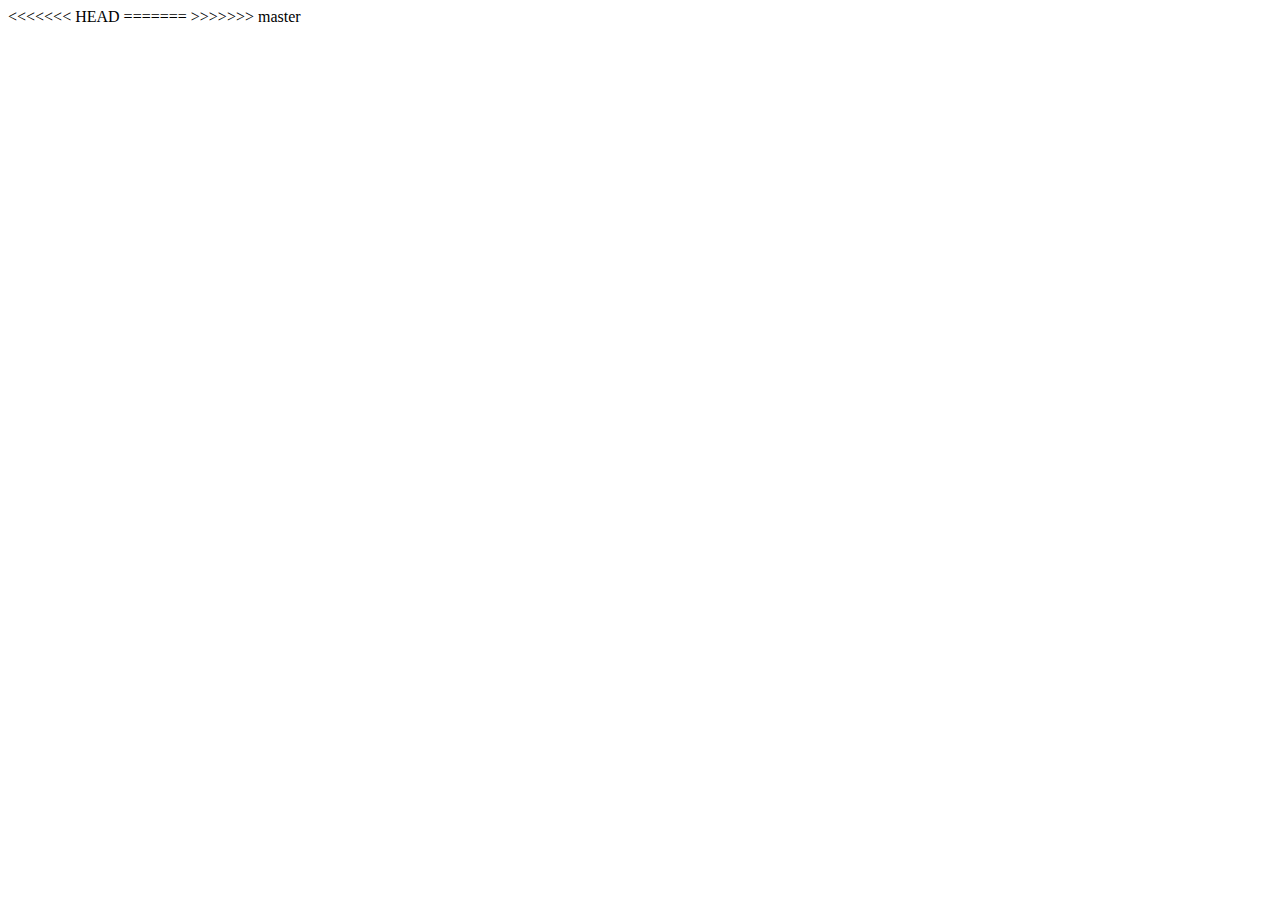
<file: Java/Icafe/doc/index.html>
<<<<<<< HEAD
<!DOCTYPE HTML PUBLIC "-//W3C//DTD HTML 4.01 Frameset//EN" "http://www.w3.org/TR/html4/frameset.dtd">
<!--NewPage-->
<HTML>
<HEAD>
<!-- Generated by javadoc on Wed May 11 15:00:06 CEST 2016-->
<META http-equiv="Content-Type" content="text/html; charset=UTF-8">
<TITLE>
Generated Documentation (Untitled)
</TITLE>
<SCRIPT type="text/javascript">
    targetPage = "" + window.location.search;
    if (targetPage != "" && targetPage != "undefined")
        targetPage = targetPage.substring(1);
    if (targetPage.indexOf(":") != -1)
        targetPage = "undefined";
    function loadFrames() {
        if (targetPage != "" && targetPage != "undefined")
             top.classFrame.location = top.targetPage;
    }
</SCRIPT>
<NOSCRIPT>
</NOSCRIPT>
</HEAD>
<FRAMESET cols="20%,80%" title="" onLoad="top.loadFrames()">
<FRAME src="allclasses-frame.html" name="packageFrame" title="All classes and interfaces (except non-static nested types)">
<FRAME src="Icafe.html" name="classFrame" title="Package, class and interface descriptions" scrolling="yes">
<NOFRAMES>
<H2>
Frame Alert</H2>

<P>
This document is designed to be viewed using the frames feature. If you see this message, you are using a non-frame-capable web client.
<BR>
Link to<A HREF="Icafe.html">Non-frame version.</A>
</NOFRAMES>
</FRAMESET>
</HTML>
=======
<!DOCTYPE HTML PUBLIC "-//W3C//DTD HTML 4.01 Frameset//EN" "http://www.w3.org/TR/html4/frameset.dtd">
<!--NewPage-->
<HTML>
<HEAD>
<!-- Generated by javadoc on Wed May 11 19:53:43 CEST 2016-->
<META http-equiv="Content-Type" content="text/html; charset=UTF-8">
<TITLE>
Generated Documentation (Untitled)
</TITLE>
<SCRIPT type="text/javascript">
    targetPage = "" + window.location.search;
    if (targetPage != "" && targetPage != "undefined")
        targetPage = targetPage.substring(1);
    if (targetPage.indexOf(":") != -1)
        targetPage = "undefined";
    function loadFrames() {
        if (targetPage != "" && targetPage != "undefined")
             top.classFrame.location = top.targetPage;
    }
</SCRIPT>
<NOSCRIPT>
</NOSCRIPT>
</HEAD>
<FRAMESET cols="20%,80%" title="" onLoad="top.loadFrames()">
<FRAME src="allclasses-frame.html" name="packageFrame" title="All classes and interfaces (except non-static nested types)">
<FRAME src="Icafe.html" name="classFrame" title="Package, class and interface descriptions" scrolling="yes">
<NOFRAMES>
<H2>
Frame Alert</H2>

<P>
This document is designed to be viewed using the frames feature. If you see this message, you are using a non-frame-capable web client.
<BR>
Link to<A HREF="Icafe.html">Non-frame version.</A>
</NOFRAMES>
</FRAMESET>
</HTML>
>>>>>>> master
</file>
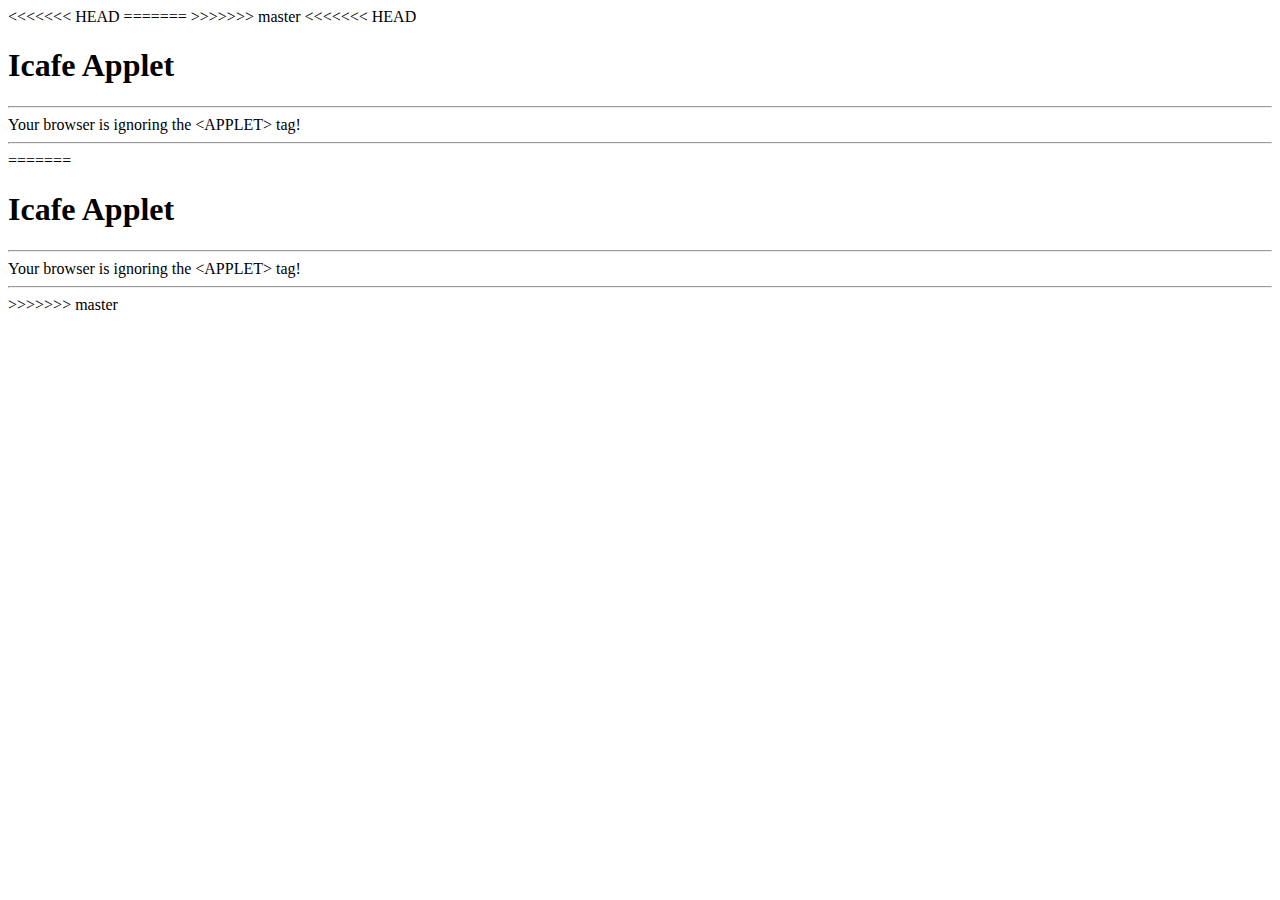
<file: Java/Icafe/Icafe.html>
<<<<<<< HEAD
<!DOCTYPE HTML PUBLIC "-//W3C//DTD HTML 4.01 Transitional//EN" "http://www.w3.org/TR/html4/loose.dtd">
<html>
=======
<!DOCTYPE HTML PUBLIC "-//W3C//DTD HTML 4.01 Transitional//EN" "http://www.w3.org/TR/html4/loose.dtd">
<html>
>>>>>>> master
<!-- This file automatically generated by BlueJ Java Development  -->
<!-- Environment.  It is regenerated automatically each time the  -->
<!-- applet is run.  Any manual changes made to file will be lost -->
<!-- when the applet is next run inside BlueJ.  Save into a       -->
<!-- directory outside of the package directory if you want to    -->
<<<<<<< HEAD
<!-- preserve this file. -->
    <head>
        <meta http-equiv="Content-Type" content="text/html; charset=UTF-8">
        <title>Icafe Applet</title>
    </head>
    <body>
        <h1>Icafe Applet</h1>
        <hr>
        <applet code="Icafe.class" 
            width=500 
            height=500
            codebase="."
            archive="file:/usr/share/bluej/bluejcore.jar,file:/usr/share/bluej/junit-4.8.2.jar,file:/usr/share/bluej/userlib/pi4j-service.jar,file:/usr/share/bluej/userlib/pi4j-gpio-extension.jar,file:/usr/share/bluej/userlib/pi4j-core.jar,file:/usr/share/bluej/userlib/pi4j-device.jar,file:/home/ruben/Informatik/BlueJ/Icafe/"
            alt="Your browser understands the &lt;APPLET&gt; tag but isn't running the applet, for some reason."
         >
             
            Your browser is ignoring the &lt;APPLET&gt; tag!      
        </applet>
        <hr>
    </body>
</html>
=======
<!-- preserve this file. -->
    <head>
        <meta http-equiv="Content-Type" content="text/html; charset=UTF-8">
        <title>Icafe Applet</title>
    </head>
    <body>
        <h1>Icafe Applet</h1>
        <hr>
        <applet code="Icafe.class" 
            width=500 
            height=500
            codebase="."
            archive="file:/C:/Program%20Files%20(x86)/BlueJ/lib/bluejcore.jar,file:/C:/Program%20Files%20(x86)/BlueJ/lib/junit-4.8.2.jar,file:/C:/Program%20Files%20(x86)/BlueJ/lib/userlib/pi4j-core.jar,file:/C:/Program%20Files%20(x86)/BlueJ/lib/userlib/pi4j-device.jar,file:/C:/Program%20Files%20(x86)/BlueJ/lib/userlib/pi4j-gpio-extension.jar,file:/C:/Program%20Files%20(x86)/BlueJ/lib/userlib/pi4j-service.jar,file:////192.168.1.1/Drive1_1/Ruben%20Schule/Informatik/BlueJ/Icafe/"
            alt="Your browser understands the &lt;APPLET&gt; tag but isn't running the applet, for some reason."
         >
             
            Your browser is ignoring the &lt;APPLET&gt; tag!      
        </applet>
        <hr>
    </body>
</html>
>>>>>>> master
</file>
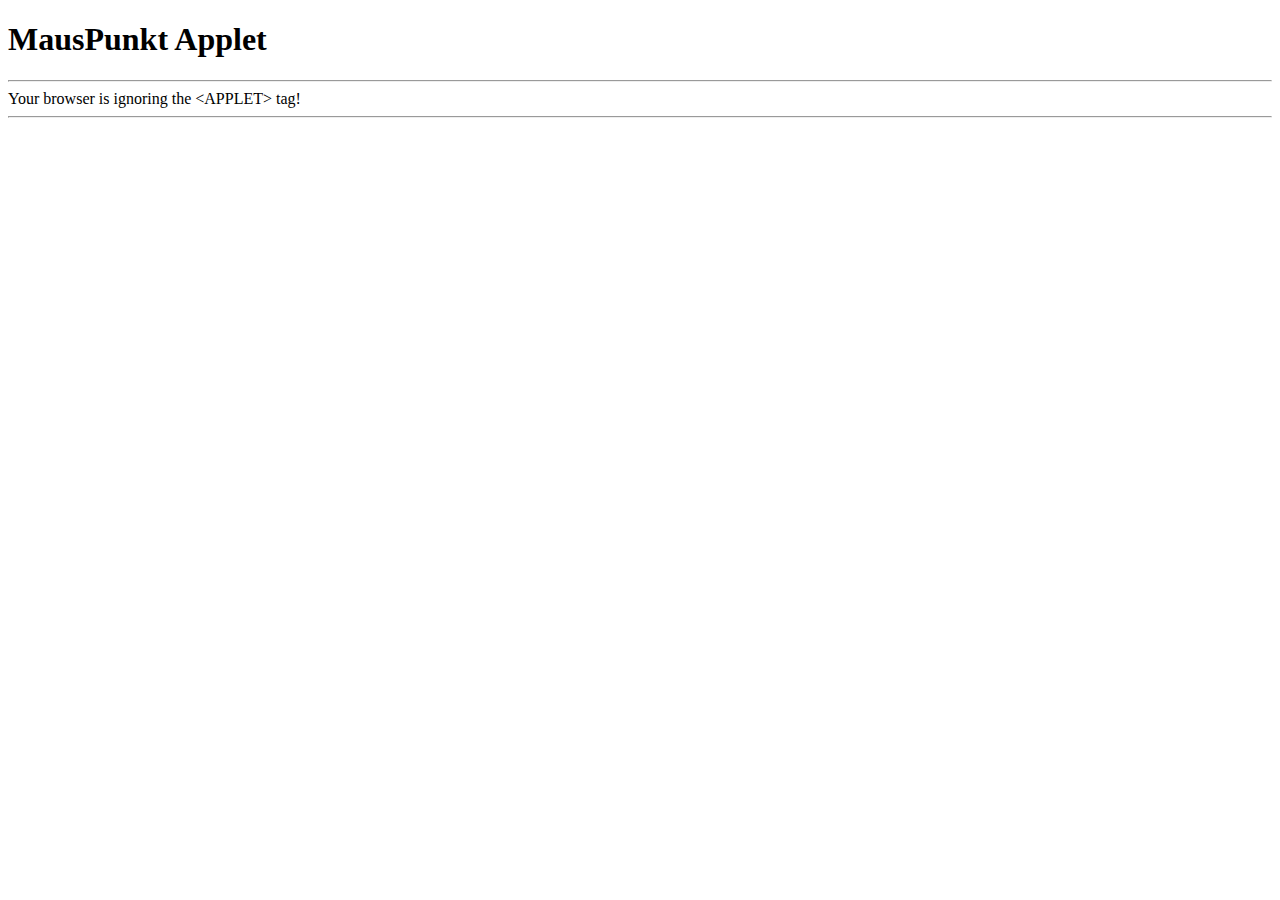
<file: Java/Maus/MausPunkt.html>
<!DOCTYPE HTML PUBLIC "-//W3C//DTD HTML 4.01 Transitional//EN" "http://www.w3.org/TR/html4/loose.dtd">
<html>
<!-- This file automatically generated by BlueJ Java Development  -->
<!-- Environment.  It is regenerated automatically each time the  -->
<!-- applet is run.  Any manual changes made to file will be lost -->
<!-- when the applet is next run inside BlueJ.  Save into a       -->
<!-- directory outside of the package directory if you want to    -->
<!-- preserve this file. -->
    <head>
        <meta http-equiv="Content-Type" content="text/html; charset=UTF-8">
        <title>MausPunkt Applet</title>
    </head>
    <body>
        <h1>MausPunkt Applet</h1>
        <hr>
        <applet code="MausPunkt.class" 
            width=500 
            height=500
            codebase="."
            archive="file:/usr/share/bluej/bluejcore.jar,file:/usr/share/bluej/junit-4.8.2.jar,file:/usr/share/bluej/userlib/pi4j-service.jar,file:/usr/share/bluej/userlib/pi4j-gpio-extension.jar,file:/usr/share/bluej/userlib/pi4j-core.jar,file:/usr/share/bluej/userlib/pi4j-device.jar,file:/home/ruben/Desktop/Wichtig/Informatik/BlueJ/Maus/"
            alt="Your browser understands the &lt;APPLET&gt; tag but isn't running the applet, for some reason."
         >
             
            Your browser is ignoring the &lt;APPLET&gt; tag!      
        </applet>
        <hr>
    </body>
</html>
</file>
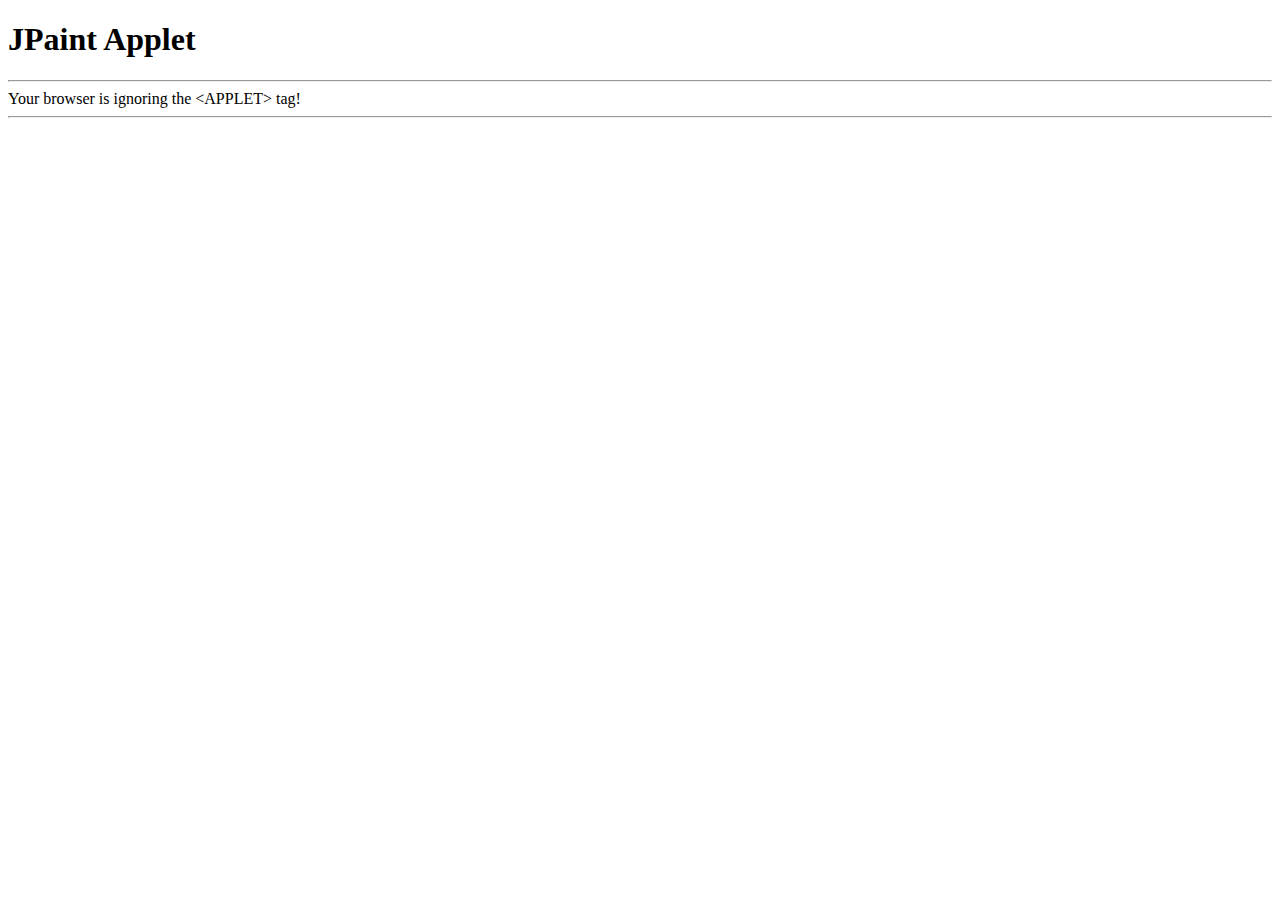
<file: Java/Paint/JPaint.html>
<!DOCTYPE HTML PUBLIC "-//W3C//DTD HTML 4.01 Transitional//EN" "http://www.w3.org/TR/html4/loose.dtd">
<html>
<!-- This file automatically generated by BlueJ Java Development  -->
<!-- Environment.  It is regenerated automatically each time the  -->
<!-- applet is run.  Any manual changes made to file will be lost -->
<!-- when the applet is next run inside BlueJ.  Save into a       -->
<!-- directory outside of the package directory if you want to    -->
<!-- preserve this file. -->
    <head>
        <meta http-equiv="Content-Type" content="text/html; charset=UTF-8">
        <title>JPaint Applet</title>
    </head>
    <body>
        <h1>JPaint Applet</h1>
        <hr>
        <applet code="JPaint.class" 
            width=5001024 
            height=720
            codebase="."
            archive="file:/usr/share/bluej/bluejcore.jar,file:/usr/share/bluej/junit-4.8.2.jar,file:/usr/share/bluej/userlib/pi4j-service.jar,file:/usr/share/bluej/userlib/pi4j-core.jar,file:/usr/share/bluej/userlib/pi4j-device.jar,file:/usr/share/bluej/userlib/pi4j-gpio-extension.jar,file:/home/haag/Schreibtisch/Informatik/BlueJ/Paint/"
            alt="Your browser understands the &lt;APPLET&gt; tag but isn't running the applet, for some reason."
         >
             
            Your browser is ignoring the &lt;APPLET&gt; tag!      
        </applet>
        <hr>
    </body>
</html>
</file>
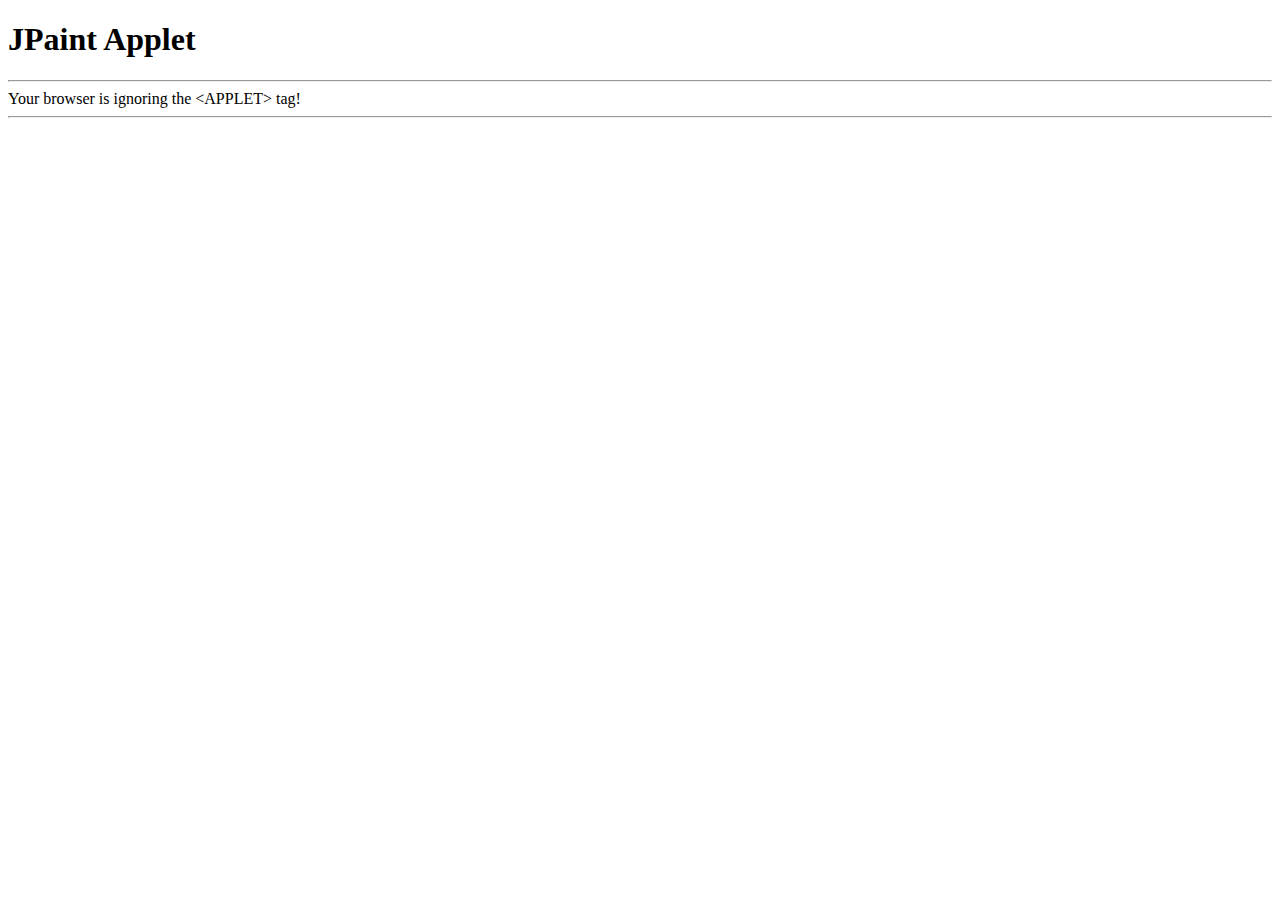
<file: Java/PaintMouse/JPaint.html>
<!DOCTYPE HTML PUBLIC "-//W3C//DTD HTML 4.01 Transitional//EN" "http://www.w3.org/TR/html4/loose.dtd">
<html>
<!-- This file automatically generated by BlueJ Java Development  -->
<!-- Environment.  It is regenerated automatically each time the  -->
<!-- applet is run.  Any manual changes made to file will be lost -->
<!-- when the applet is next run inside BlueJ.  Save into a       -->
<!-- directory outside of the package directory if you want to    -->
<!-- preserve this file. -->
    <head>
        <meta http-equiv="Content-Type" content="text/html; charset=UTF-8">
        <title>JPaint Applet</title>
    </head>
    <body>
        <h1>JPaint Applet</h1>
        <hr>
        <applet code="JPaint.class" 
            width=720 
            height=720
            codebase="."
            archive="file:/usr/share/bluej/bluejcore.jar,file:/usr/share/bluej/junit-4.8.2.jar,file:/usr/share/bluej/userlib/pi4j-service.jar,file:/usr/share/bluej/userlib/pi4j-core.jar,file:/usr/share/bluej/userlib/pi4j-device.jar,file:/usr/share/bluej/userlib/pi4j-gpio-extension.jar,file:/home/haag/Schreibtisch/Informatik/BlueJ/PaintMouse/"
            alt="Your browser understands the &lt;APPLET&gt; tag but isn't running the applet, for some reason."
         >
             
            Your browser is ignoring the &lt;APPLET&gt; tag!      
        </applet>
        <hr>
    </body>
</html>
</file>
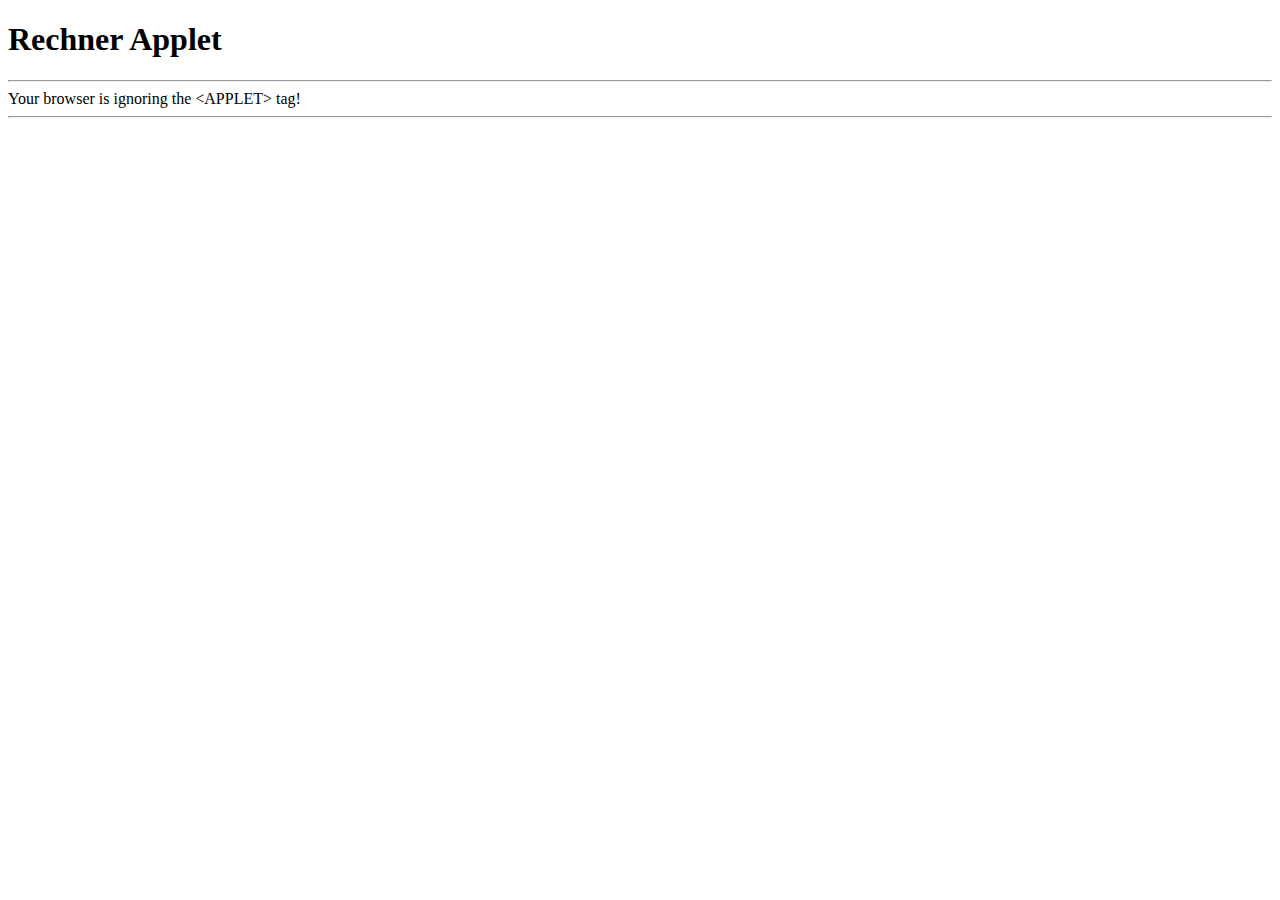
<file: Java/Rechner/Rechner.html>
<!DOCTYPE HTML PUBLIC "-//W3C//DTD HTML 4.01 Transitional//EN" "http://www.w3.org/TR/html4/loose.dtd">
<html>
<!-- This file automatically generated by BlueJ Java Development  -->
<!-- Environment.  It is regenerated automatically each time the  -->
<!-- applet is run.  Any manual changes made to file will be lost -->
<!-- when the applet is next run inside BlueJ.  Save into a       -->
<!-- directory outside of the package directory if you want to    -->
<!-- preserve this file. -->
    <head>
        <meta http-equiv="Content-Type" content="text/html; charset=UTF-8">
        <title>Rechner Applet</title>
    </head>
    <body>
        <h1>Rechner Applet</h1>
        <hr>
        <applet code="Rechner.class" 
            width=500 
            height=500
            codebase="."
            archive="file:/usr/share/bluej/bluejcore.jar,file:/usr/share/bluej/junit-4.8.2.jar,file:/usr/share/bluej/userlib/pi4j-service.jar,file:/usr/share/bluej/userlib/pi4j-gpio-extension.jar,file:/usr/share/bluej/userlib/pi4j-core.jar,file:/usr/share/bluej/userlib/pi4j-device.jar,file:/home/ruben/Informatik/BlueJ/Rechner/"
            alt="Your browser understands the &lt;APPLET&gt; tag but isn't running the applet, for some reason."
         >
             
            Your browser is ignoring the &lt;APPLET&gt; tag!      
        </applet>
        <hr>
    </body>
</html>
</file>
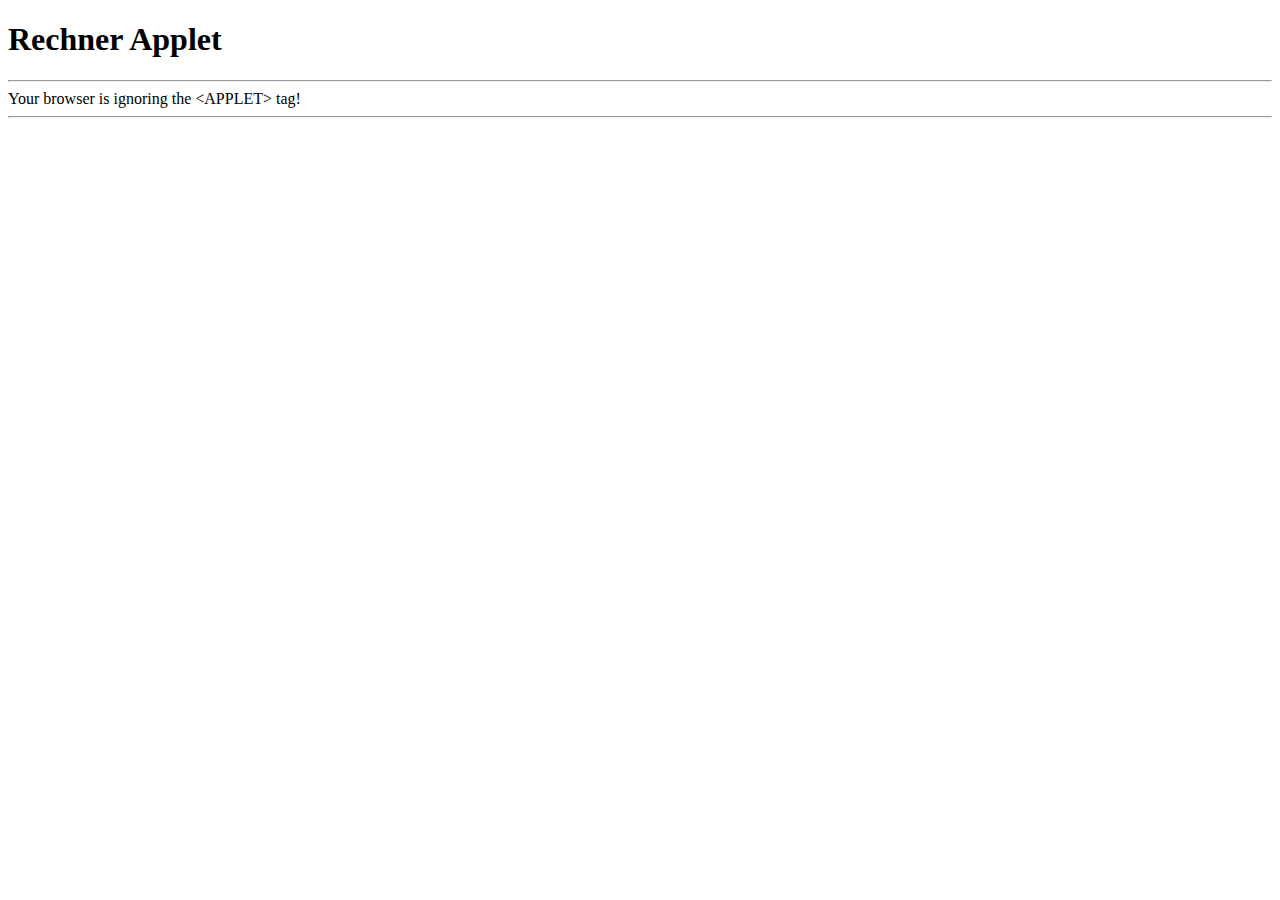
<file: Java/Rechner_++/Rechner.html>
<!DOCTYPE HTML PUBLIC "-//W3C//DTD HTML 4.01 Transitional//EN" "http://www.w3.org/TR/html4/loose.dtd">
<html>
<!-- This file automatically generated by BlueJ Java Development  -->
<!-- Environment.  It is regenerated automatically each time the  -->
<!-- applet is run.  Any manual changes made to file will be lost -->
<!-- when the applet is next run inside BlueJ.  Save into a       -->
<!-- directory outside of the package directory if you want to    -->
<!-- preserve this file. -->
    <head>
        <meta http-equiv="Content-Type" content="text/html; charset=UTF-8">
        <title>Rechner Applet</title>
    </head>
    <body>
        <h1>Rechner Applet</h1>
        <hr>
        <applet code="Rechner.class" 
            width=500 
            height=500
            codebase="."
            archive="file:/usr/share/bluej/bluejcore.jar,file:/usr/share/bluej/junit-4.8.2.jar,file:/usr/share/bluej/userlib/pi4j-service.jar,file:/usr/share/bluej/userlib/pi4j-core.jar,file:/usr/share/bluej/userlib/pi4j-device.jar,file:/usr/share/bluej/userlib/pi4j-gpio-extension.jar,file:/home/haag/Schreibtisch/Informatik/BlueJ/Rechner_++/"
            alt="Your browser understands the &lt;APPLET&gt; tag but isn't running the applet, for some reason."
         >
             
            Your browser is ignoring the &lt;APPLET&gt; tag!      
        </applet>
        <hr>
    </body>
</html>
</file>
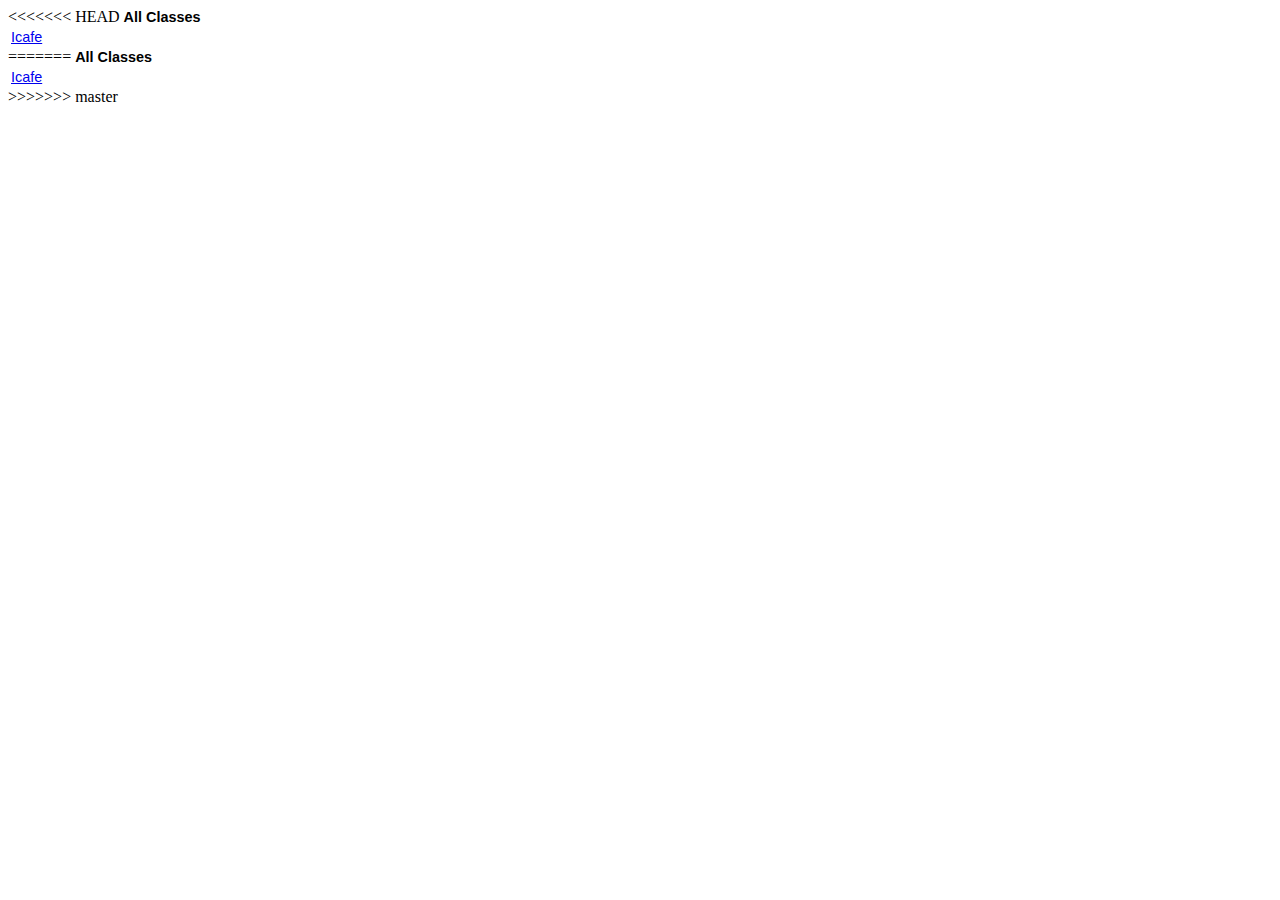
<file: Java/Icafe/doc/allclasses-frame.html>
<<<<<<< HEAD
<!DOCTYPE HTML PUBLIC "-//W3C//DTD HTML 4.01 Transitional//EN" "http://www.w3.org/TR/html4/loose.dtd">
<!--NewPage-->
<HTML>
<HEAD>
<!-- Generated by javadoc (build 1.8.0_91) on Wed May 11 15:00:06 CEST 2016 -->
<META http-equiv="Content-Type" content="text/html; charset=UTF-8">
<TITLE>
All Classes
</TITLE>

<META NAME="date" CONTENT="2016-05-11">

<LINK REL ="stylesheet" TYPE="text/css" HREF="stylesheet.css" TITLE="Style">


</HEAD>

<BODY BGCOLOR="white">
<FONT size="+1" CLASS="FrameHeadingFont">
<B>All Classes</B></FONT>
<BR>

<TABLE BORDER="0" WIDTH="100%" SUMMARY="">
<TR>
<TD NOWRAP><FONT CLASS="FrameItemFont"><A HREF="Icafe.html" title="class in &lt;Unnamed&gt;" target="classFrame">Icafe</A>
<BR>
</FONT></TD>
</TR>
</TABLE>

</BODY>
</HTML>
=======
<!DOCTYPE HTML PUBLIC "-//W3C//DTD HTML 4.01 Transitional//EN" "http://www.w3.org/TR/html4/loose.dtd">
<!--NewPage-->
<HTML>
<HEAD>
<!-- Generated by javadoc (build 1.8.0_65) on Wed May 11 19:53:43 CEST 2016 -->
<META http-equiv="Content-Type" content="text/html; charset=UTF-8">
<TITLE>
All Classes
</TITLE>

<META NAME="date" CONTENT="2016-05-11">

<LINK REL ="stylesheet" TYPE="text/css" HREF="stylesheet.css" TITLE="Style">


</HEAD>

<BODY BGCOLOR="white">
<FONT size="+1" CLASS="FrameHeadingFont">
<B>All Classes</B></FONT>
<BR>

<TABLE BORDER="0" WIDTH="100%" SUMMARY="">
<TR>
<TD NOWRAP><FONT CLASS="FrameItemFont"><A HREF="Icafe.html" title="class in &lt;Unnamed&gt;" target="classFrame">Icafe</A>
<BR>
</FONT></TD>
</TR>
</TABLE>

</BODY>
</HTML>
>>>>>>> master
</file>
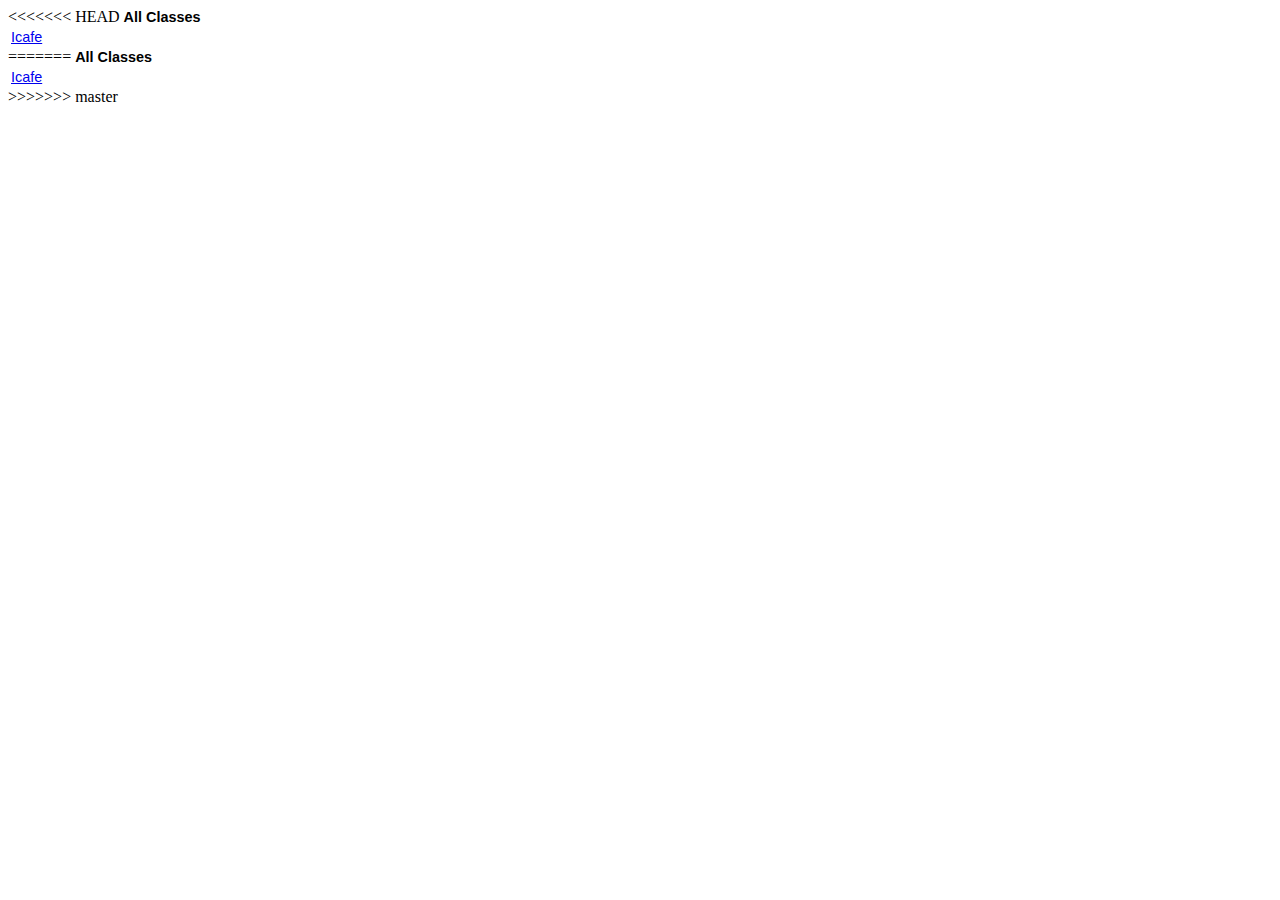
<file: Java/Icafe/doc/allclasses-noframe.html>
<<<<<<< HEAD
<!DOCTYPE HTML PUBLIC "-//W3C//DTD HTML 4.01 Transitional//EN" "http://www.w3.org/TR/html4/loose.dtd">
<!--NewPage-->
<HTML>
<HEAD>
<!-- Generated by javadoc (build 1.8.0_91) on Wed May 11 15:00:06 CEST 2016 -->
<META http-equiv="Content-Type" content="text/html; charset=UTF-8">
<TITLE>
All Classes
</TITLE>

<META NAME="date" CONTENT="2016-05-11">

<LINK REL ="stylesheet" TYPE="text/css" HREF="stylesheet.css" TITLE="Style">


</HEAD>

<BODY BGCOLOR="white">
<FONT size="+1" CLASS="FrameHeadingFont">
<B>All Classes</B></FONT>
<BR>

<TABLE BORDER="0" WIDTH="100%" SUMMARY="">
<TR>
<TD NOWRAP><FONT CLASS="FrameItemFont"><A HREF="Icafe.html" title="class in &lt;Unnamed&gt;">Icafe</A>
<BR>
</FONT></TD>
</TR>
</TABLE>

</BODY>
</HTML>
=======
<!DOCTYPE HTML PUBLIC "-//W3C//DTD HTML 4.01 Transitional//EN" "http://www.w3.org/TR/html4/loose.dtd">
<!--NewPage-->
<HTML>
<HEAD>
<!-- Generated by javadoc (build 1.8.0_65) on Wed May 11 19:53:43 CEST 2016 -->
<META http-equiv="Content-Type" content="text/html; charset=UTF-8">
<TITLE>
All Classes
</TITLE>

<META NAME="date" CONTENT="2016-05-11">

<LINK REL ="stylesheet" TYPE="text/css" HREF="stylesheet.css" TITLE="Style">


</HEAD>

<BODY BGCOLOR="white">
<FONT size="+1" CLASS="FrameHeadingFont">
<B>All Classes</B></FONT>
<BR>

<TABLE BORDER="0" WIDTH="100%" SUMMARY="">
<TR>
<TD NOWRAP><FONT CLASS="FrameItemFont"><A HREF="Icafe.html" title="class in &lt;Unnamed&gt;">Icafe</A>
<BR>
</FONT></TD>
</TR>
</TABLE>

</BODY>
</HTML>
>>>>>>> master
</file>
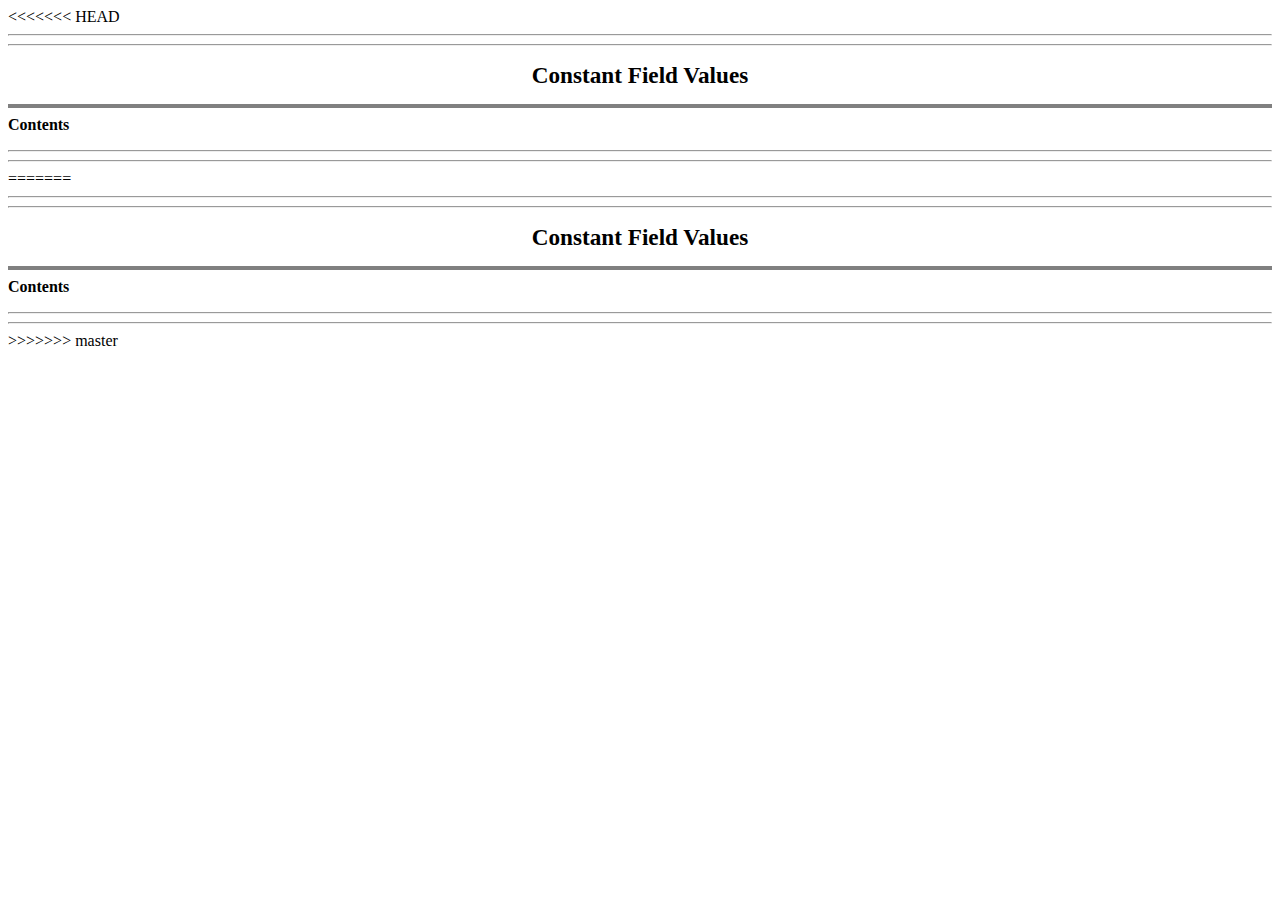
<file: Java/Icafe/doc/constant-values.html>
<<<<<<< HEAD
<!DOCTYPE HTML PUBLIC "-//W3C//DTD HTML 4.01 Transitional//EN" "http://www.w3.org/TR/html4/loose.dtd">
<!--NewPage-->
<HTML>
<HEAD>
<!-- Generated by javadoc (build 1.8.0_91) on Wed May 11 15:00:06 CEST 2016 -->
<META http-equiv="Content-Type" content="text/html; charset=UTF-8">
<TITLE>
Constant Field Values
</TITLE>

<META NAME="date" CONTENT="2016-05-11">

<LINK REL ="stylesheet" TYPE="text/css" HREF="stylesheet.css" TITLE="Style">

<SCRIPT type="text/javascript">
function windowTitle()
{
    if (location.href.indexOf('is-external=true') == -1) {
        parent.document.title="Constant Field Values";
    }
}
</SCRIPT>
<NOSCRIPT>
</NOSCRIPT>

</HEAD>

<BODY BGCOLOR="white" onload="windowTitle();">
<HR>

<HR>
<CENTER>
<H1>
Constant Field Values</H1>
</CENTER>
<HR SIZE="4" NOSHADE>
<B>Contents</B><UL>
</UL>

<HR>

<HR>

</BODY>
</HTML>
=======
<!DOCTYPE HTML PUBLIC "-//W3C//DTD HTML 4.01 Transitional//EN" "http://www.w3.org/TR/html4/loose.dtd">
<!--NewPage-->
<HTML>
<HEAD>
<!-- Generated by javadoc (build 1.8.0_65) on Wed May 11 19:53:43 CEST 2016 -->
<META http-equiv="Content-Type" content="text/html; charset=UTF-8">
<TITLE>
Constant Field Values
</TITLE>

<META NAME="date" CONTENT="2016-05-11">

<LINK REL ="stylesheet" TYPE="text/css" HREF="stylesheet.css" TITLE="Style">

<SCRIPT type="text/javascript">
function windowTitle()
{
    if (location.href.indexOf('is-external=true') == -1) {
        parent.document.title="Constant Field Values";
    }
}
</SCRIPT>
<NOSCRIPT>
</NOSCRIPT>

</HEAD>

<BODY BGCOLOR="white" onload="windowTitle();">
<HR>

<HR>
<CENTER>
<H1>
Constant Field Values</H1>
</CENTER>
<HR SIZE="4" NOSHADE>
<B>Contents</B><UL>
</UL>

<HR>

<HR>

</BODY>
</HTML>
>>>>>>> master
</file>
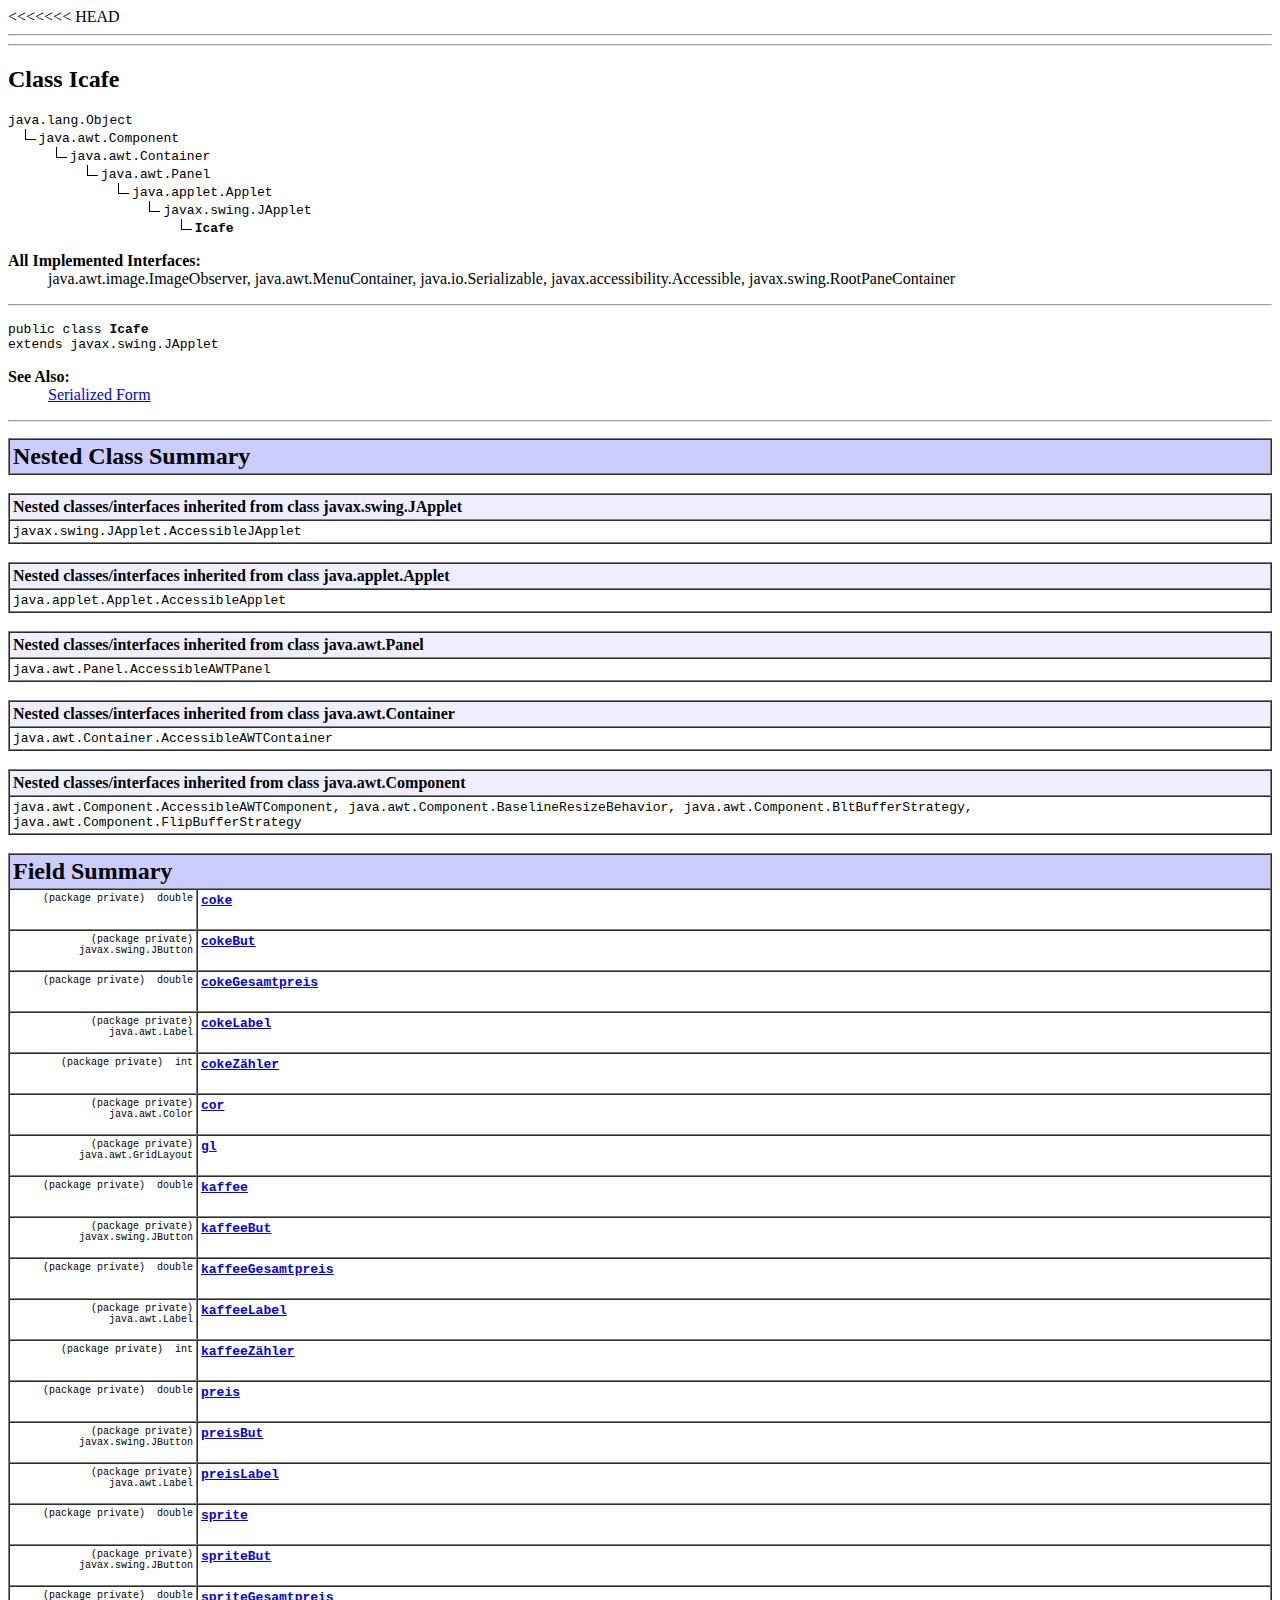
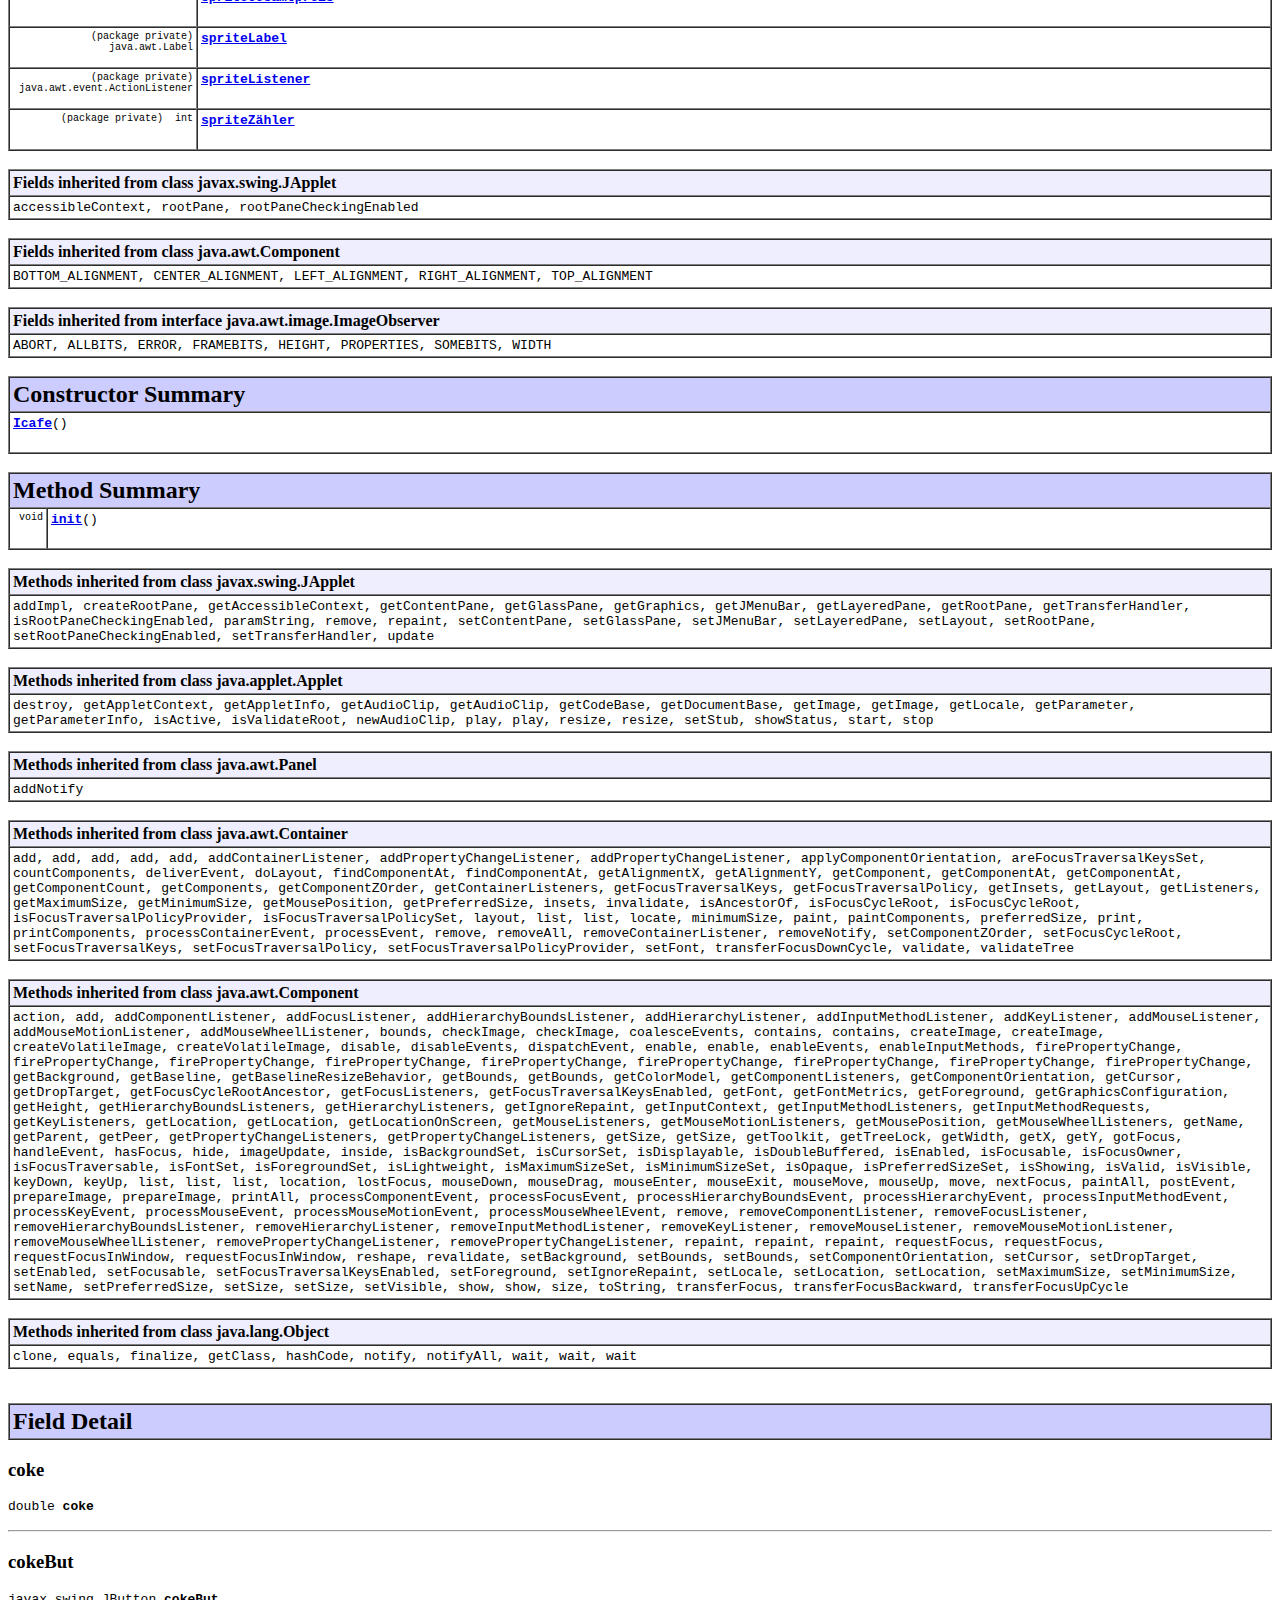
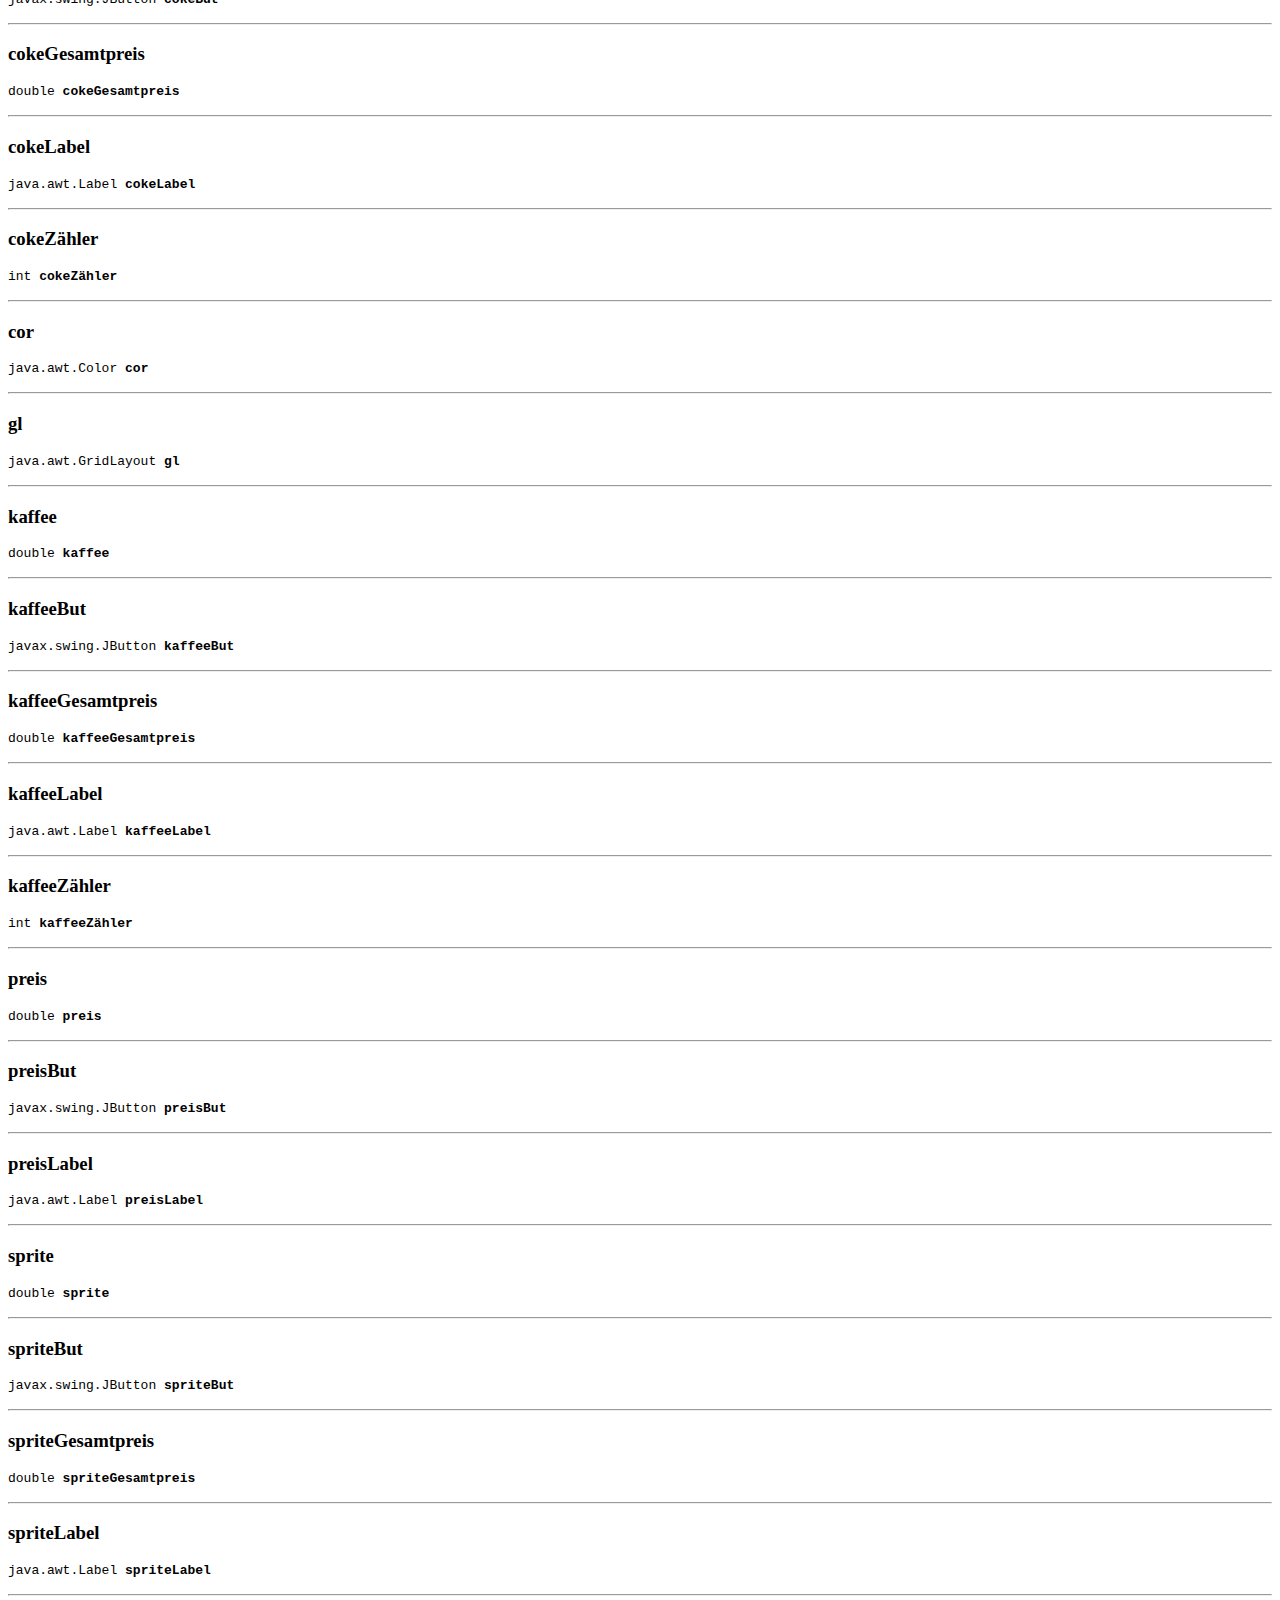
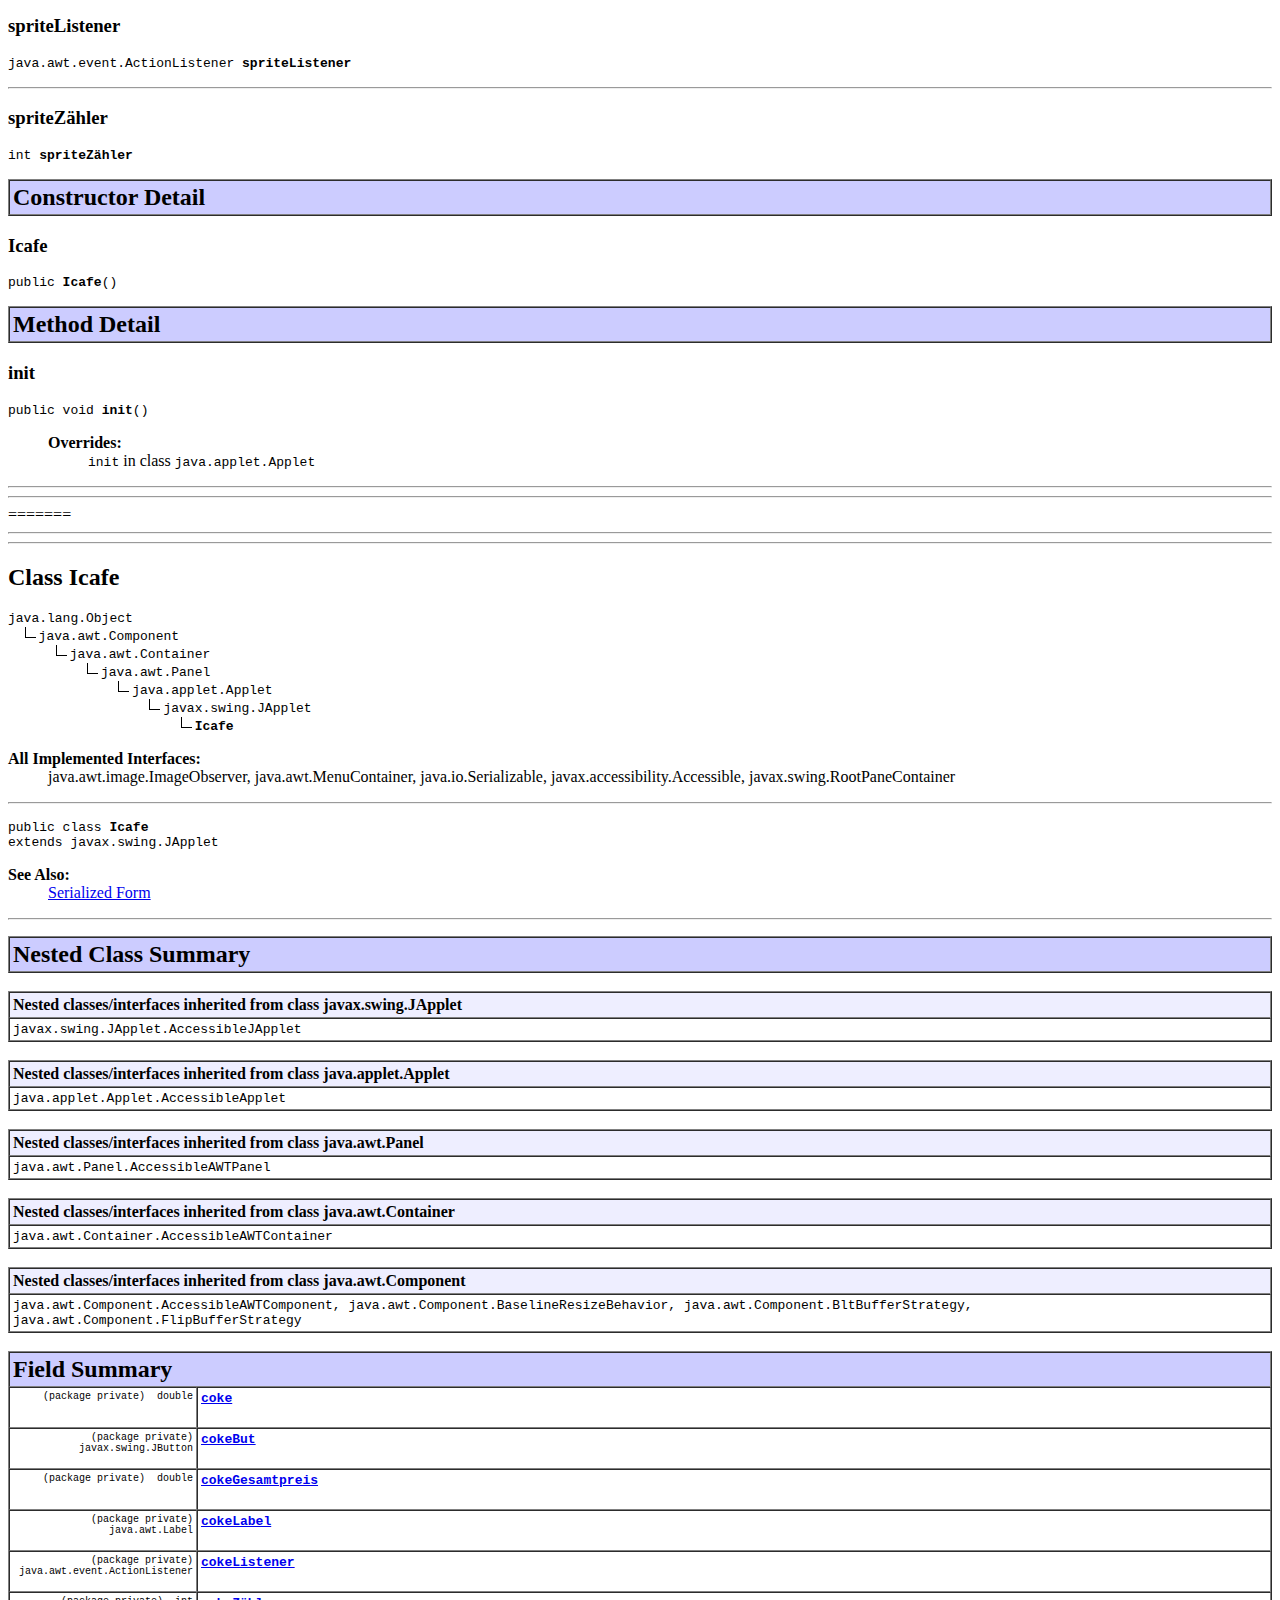
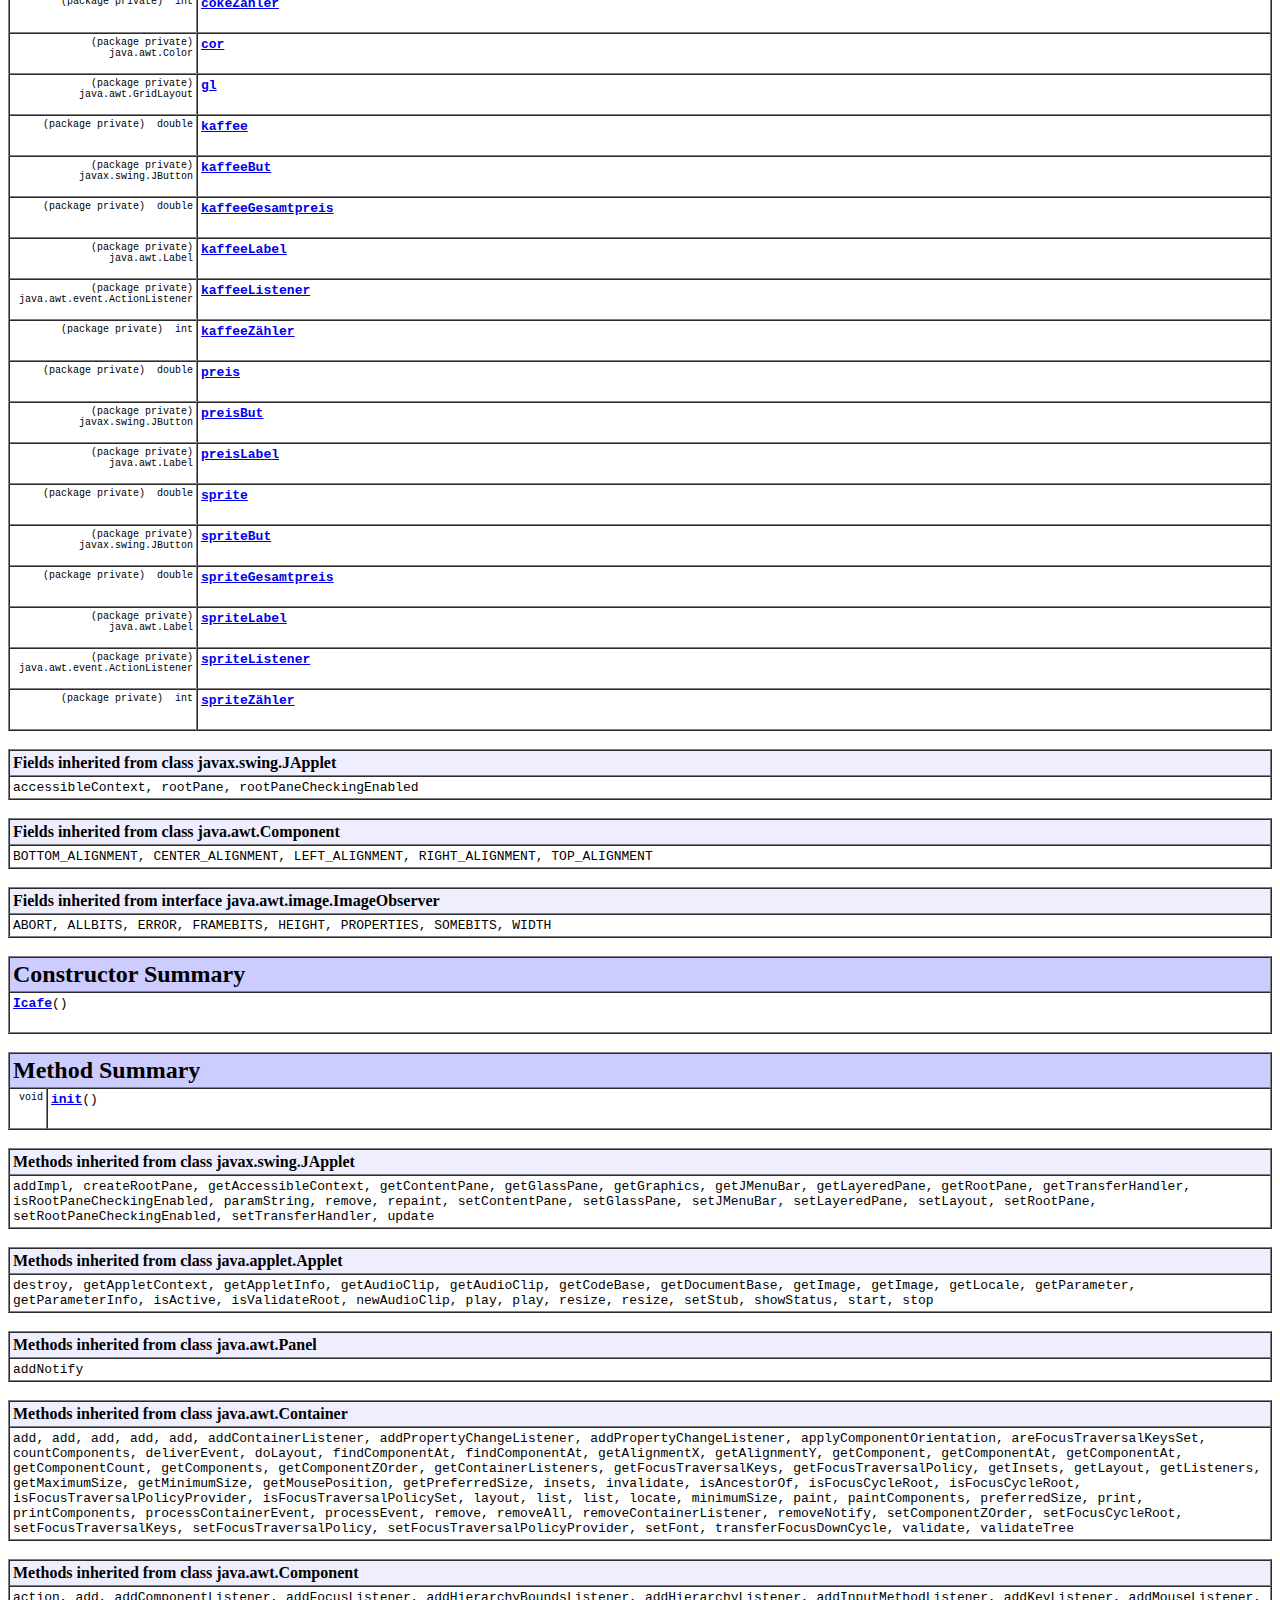
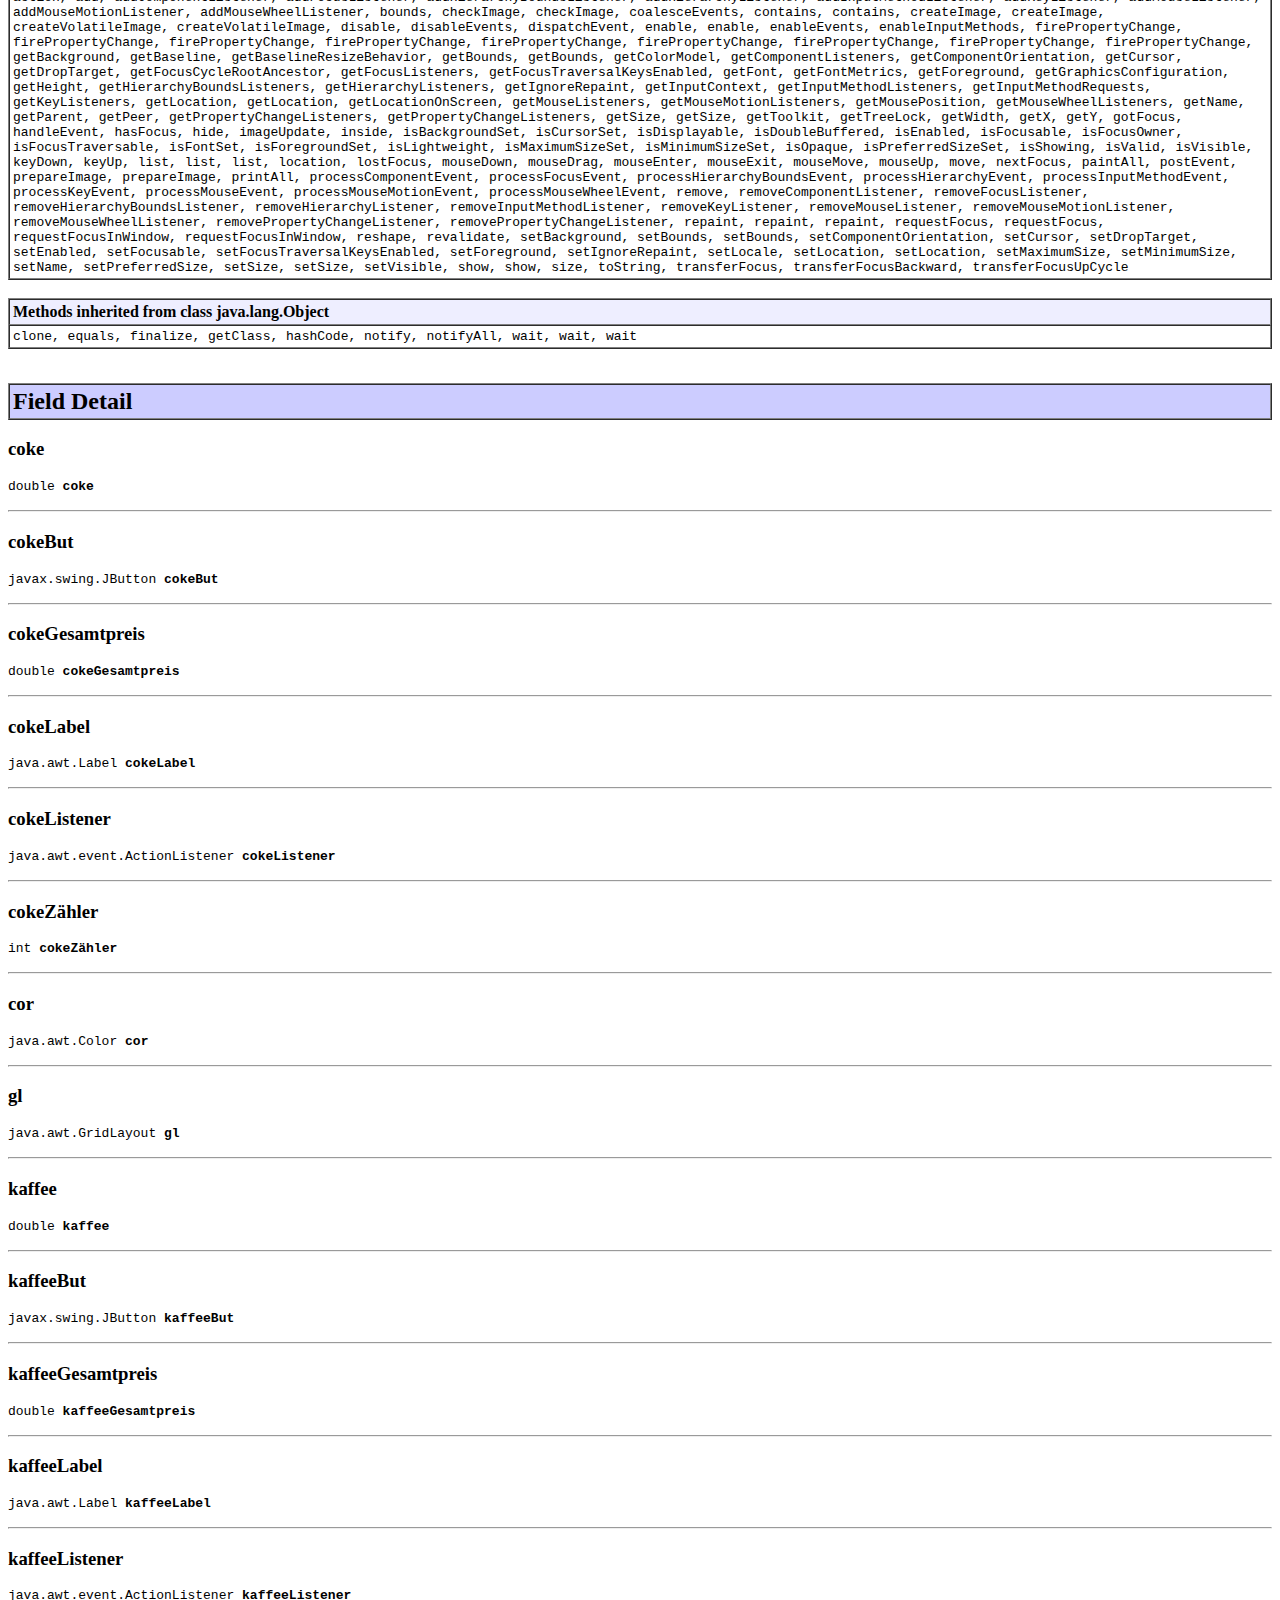
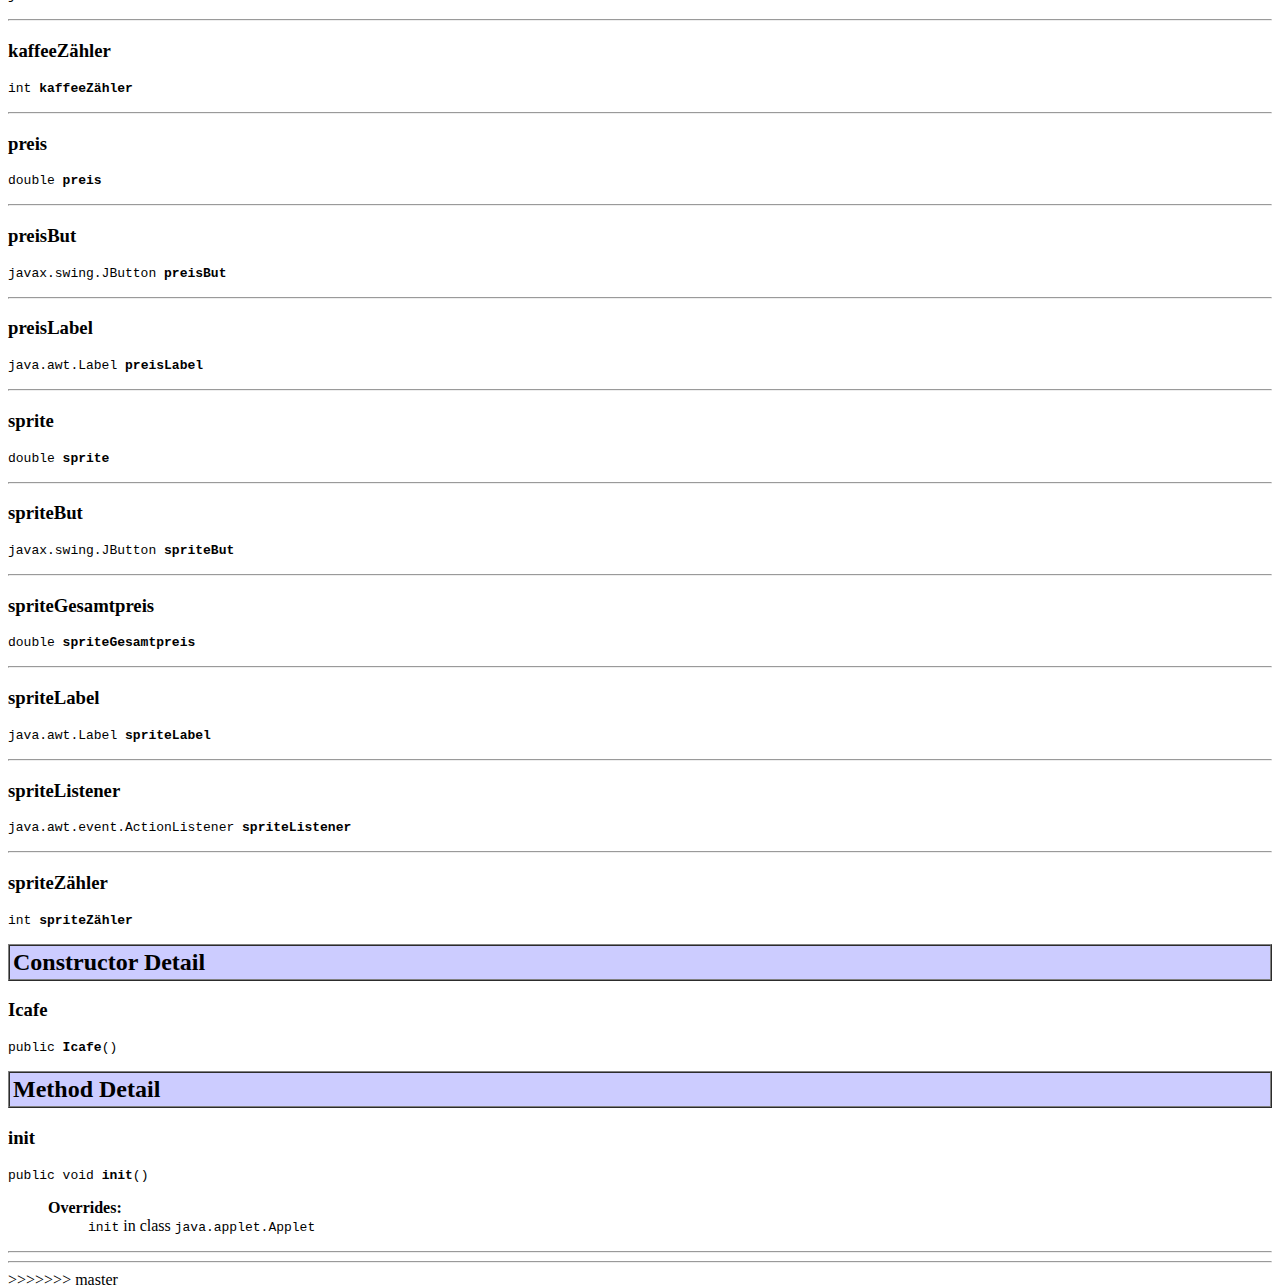
<file: Java/Icafe/doc/Icafe.html>
<<<<<<< HEAD
<!DOCTYPE HTML PUBLIC "-//W3C//DTD HTML 4.01 Transitional//EN" "http://www.w3.org/TR/html4/loose.dtd">
<!--NewPage-->
<HTML>
<HEAD>
<!-- Generated by javadoc (build 1.8.0_91) on Wed May 11 15:00:05 CEST 2016 -->
<META http-equiv="Content-Type" content="text/html; charset=UTF-8">
<TITLE>
Icafe
</TITLE>

<META NAME="date" CONTENT="2016-05-11">

<LINK REL ="stylesheet" TYPE="text/css" HREF="stylesheet.css" TITLE="Style">

<SCRIPT type="text/javascript">
function windowTitle()
{
    if (location.href.indexOf('is-external=true') == -1) {
        parent.document.title="Icafe";
    }
}
</SCRIPT>
<NOSCRIPT>
</NOSCRIPT>

</HEAD>

<BODY BGCOLOR="white" onload="windowTitle();">
<HR>

<HR>
<!-- ======== START OF CLASS DATA ======== -->
<H2>
Class Icafe</H2>
<PRE>
java.lang.Object
  <IMG SRC="./resources/inherit.gif" ALT="extended by ">java.awt.Component
      <IMG SRC="./resources/inherit.gif" ALT="extended by ">java.awt.Container
          <IMG SRC="./resources/inherit.gif" ALT="extended by ">java.awt.Panel
              <IMG SRC="./resources/inherit.gif" ALT="extended by ">java.applet.Applet
                  <IMG SRC="./resources/inherit.gif" ALT="extended by ">javax.swing.JApplet
                      <IMG SRC="./resources/inherit.gif" ALT="extended by "><B>Icafe</B>
</PRE>
<DL>
<DT><B>All Implemented Interfaces:</B> <DD>java.awt.image.ImageObserver, java.awt.MenuContainer, java.io.Serializable, javax.accessibility.Accessible, javax.swing.RootPaneContainer</DD>
</DL>
<HR>
<DL>
<DT><PRE>public class <B>Icafe</B><DT>extends javax.swing.JApplet</DL>
</PRE>

<P>
<DL>
<DT><B>See Also:</B><DD><A HREF="serialized-form.html#Icafe">Serialized Form</A></DL>
<HR>

<P>
<!-- ======== NESTED CLASS SUMMARY ======== -->

<A NAME="nested_class_summary"><!-- --></A>
<TABLE BORDER="1" WIDTH="100%" CELLPADDING="3" CELLSPACING="0" SUMMARY="">
<TR BGCOLOR="#CCCCFF" CLASS="TableHeadingColor">
<TH ALIGN="left" COLSPAN="2"><FONT SIZE="+2">
<B>Nested Class Summary</B></FONT></TH>
</TR>
</TABLE>
&nbsp;<A NAME="nested_classes_inherited_from_class_javax.swing.JApplet"><!-- --></A>
<TABLE BORDER="1" WIDTH="100%" CELLPADDING="3" CELLSPACING="0" SUMMARY="">
<TR BGCOLOR="#EEEEFF" CLASS="TableSubHeadingColor">
<TH ALIGN="left"><B>Nested classes/interfaces inherited from class javax.swing.JApplet</B></TH>
</TR>
<TR BGCOLOR="white" CLASS="TableRowColor">
<TD><CODE>javax.swing.JApplet.AccessibleJApplet</CODE></TD>
</TR>
</TABLE>
&nbsp;
<A NAME="nested_classes_inherited_from_class_java.applet.Applet"><!-- --></A>
<TABLE BORDER="1" WIDTH="100%" CELLPADDING="3" CELLSPACING="0" SUMMARY="">
<TR BGCOLOR="#EEEEFF" CLASS="TableSubHeadingColor">
<TH ALIGN="left"><B>Nested classes/interfaces inherited from class java.applet.Applet</B></TH>
</TR>
<TR BGCOLOR="white" CLASS="TableRowColor">
<TD><CODE>java.applet.Applet.AccessibleApplet</CODE></TD>
</TR>
</TABLE>
&nbsp;
<A NAME="nested_classes_inherited_from_class_java.awt.Panel"><!-- --></A>
<TABLE BORDER="1" WIDTH="100%" CELLPADDING="3" CELLSPACING="0" SUMMARY="">
<TR BGCOLOR="#EEEEFF" CLASS="TableSubHeadingColor">
<TH ALIGN="left"><B>Nested classes/interfaces inherited from class java.awt.Panel</B></TH>
</TR>
<TR BGCOLOR="white" CLASS="TableRowColor">
<TD><CODE>java.awt.Panel.AccessibleAWTPanel</CODE></TD>
</TR>
</TABLE>
&nbsp;
<A NAME="nested_classes_inherited_from_class_java.awt.Container"><!-- --></A>
<TABLE BORDER="1" WIDTH="100%" CELLPADDING="3" CELLSPACING="0" SUMMARY="">
<TR BGCOLOR="#EEEEFF" CLASS="TableSubHeadingColor">
<TH ALIGN="left"><B>Nested classes/interfaces inherited from class java.awt.Container</B></TH>
</TR>
<TR BGCOLOR="white" CLASS="TableRowColor">
<TD><CODE>java.awt.Container.AccessibleAWTContainer</CODE></TD>
</TR>
</TABLE>
&nbsp;
<A NAME="nested_classes_inherited_from_class_java.awt.Component"><!-- --></A>
<TABLE BORDER="1" WIDTH="100%" CELLPADDING="3" CELLSPACING="0" SUMMARY="">
<TR BGCOLOR="#EEEEFF" CLASS="TableSubHeadingColor">
<TH ALIGN="left"><B>Nested classes/interfaces inherited from class java.awt.Component</B></TH>
</TR>
<TR BGCOLOR="white" CLASS="TableRowColor">
<TD><CODE>java.awt.Component.AccessibleAWTComponent, java.awt.Component.BaselineResizeBehavior, java.awt.Component.BltBufferStrategy, java.awt.Component.FlipBufferStrategy</CODE></TD>
</TR>
</TABLE>
&nbsp;
<!-- =========== FIELD SUMMARY =========== -->

<A NAME="field_summary"><!-- --></A>
<TABLE BORDER="1" WIDTH="100%" CELLPADDING="3" CELLSPACING="0" SUMMARY="">
<TR BGCOLOR="#CCCCFF" CLASS="TableHeadingColor">
<TH ALIGN="left" COLSPAN="2"><FONT SIZE="+2">
<B>Field Summary</B></FONT></TH>
</TR>
<TR BGCOLOR="white" CLASS="TableRowColor">
<TD ALIGN="right" VALIGN="top" WIDTH="1%"><FONT SIZE="-1">
<CODE>(package private) &nbsp;double</CODE></FONT></TD>
<TD><CODE><B><A HREF="Icafe.html#coke">coke</A></B></CODE>

<BR>
&nbsp;&nbsp;&nbsp;&nbsp;&nbsp;&nbsp;&nbsp;&nbsp;&nbsp;&nbsp;&nbsp;</TD>
</TR>
<TR BGCOLOR="white" CLASS="TableRowColor">
<TD ALIGN="right" VALIGN="top" WIDTH="1%"><FONT SIZE="-1">
<CODE>(package private) &nbsp;javax.swing.JButton</CODE></FONT></TD>
<TD><CODE><B><A HREF="Icafe.html#cokeBut">cokeBut</A></B></CODE>

<BR>
&nbsp;&nbsp;&nbsp;&nbsp;&nbsp;&nbsp;&nbsp;&nbsp;&nbsp;&nbsp;&nbsp;</TD>
</TR>
<TR BGCOLOR="white" CLASS="TableRowColor">
<TD ALIGN="right" VALIGN="top" WIDTH="1%"><FONT SIZE="-1">
<CODE>(package private) &nbsp;double</CODE></FONT></TD>
<TD><CODE><B><A HREF="Icafe.html#cokeGesamtpreis">cokeGesamtpreis</A></B></CODE>

<BR>
&nbsp;&nbsp;&nbsp;&nbsp;&nbsp;&nbsp;&nbsp;&nbsp;&nbsp;&nbsp;&nbsp;</TD>
</TR>
<TR BGCOLOR="white" CLASS="TableRowColor">
<TD ALIGN="right" VALIGN="top" WIDTH="1%"><FONT SIZE="-1">
<CODE>(package private) &nbsp;java.awt.Label</CODE></FONT></TD>
<TD><CODE><B><A HREF="Icafe.html#cokeLabel">cokeLabel</A></B></CODE>

<BR>
&nbsp;&nbsp;&nbsp;&nbsp;&nbsp;&nbsp;&nbsp;&nbsp;&nbsp;&nbsp;&nbsp;</TD>
</TR>
<TR BGCOLOR="white" CLASS="TableRowColor">
<TD ALIGN="right" VALIGN="top" WIDTH="1%"><FONT SIZE="-1">
<CODE>(package private) &nbsp;int</CODE></FONT></TD>
<TD><CODE><B><A HREF="Icafe.html#cokeZähler">cokeZähler</A></B></CODE>

<BR>
&nbsp;&nbsp;&nbsp;&nbsp;&nbsp;&nbsp;&nbsp;&nbsp;&nbsp;&nbsp;&nbsp;</TD>
</TR>
<TR BGCOLOR="white" CLASS="TableRowColor">
<TD ALIGN="right" VALIGN="top" WIDTH="1%"><FONT SIZE="-1">
<CODE>(package private) &nbsp;java.awt.Color</CODE></FONT></TD>
<TD><CODE><B><A HREF="Icafe.html#cor">cor</A></B></CODE>

<BR>
&nbsp;&nbsp;&nbsp;&nbsp;&nbsp;&nbsp;&nbsp;&nbsp;&nbsp;&nbsp;&nbsp;</TD>
</TR>
<TR BGCOLOR="white" CLASS="TableRowColor">
<TD ALIGN="right" VALIGN="top" WIDTH="1%"><FONT SIZE="-1">
<CODE>(package private) &nbsp;java.awt.GridLayout</CODE></FONT></TD>
<TD><CODE><B><A HREF="Icafe.html#gl">gl</A></B></CODE>

<BR>
&nbsp;&nbsp;&nbsp;&nbsp;&nbsp;&nbsp;&nbsp;&nbsp;&nbsp;&nbsp;&nbsp;</TD>
</TR>
<TR BGCOLOR="white" CLASS="TableRowColor">
<TD ALIGN="right" VALIGN="top" WIDTH="1%"><FONT SIZE="-1">
<CODE>(package private) &nbsp;double</CODE></FONT></TD>
<TD><CODE><B><A HREF="Icafe.html#kaffee">kaffee</A></B></CODE>

<BR>
&nbsp;&nbsp;&nbsp;&nbsp;&nbsp;&nbsp;&nbsp;&nbsp;&nbsp;&nbsp;&nbsp;</TD>
</TR>
<TR BGCOLOR="white" CLASS="TableRowColor">
<TD ALIGN="right" VALIGN="top" WIDTH="1%"><FONT SIZE="-1">
<CODE>(package private) &nbsp;javax.swing.JButton</CODE></FONT></TD>
<TD><CODE><B><A HREF="Icafe.html#kaffeeBut">kaffeeBut</A></B></CODE>

<BR>
&nbsp;&nbsp;&nbsp;&nbsp;&nbsp;&nbsp;&nbsp;&nbsp;&nbsp;&nbsp;&nbsp;</TD>
</TR>
<TR BGCOLOR="white" CLASS="TableRowColor">
<TD ALIGN="right" VALIGN="top" WIDTH="1%"><FONT SIZE="-1">
<CODE>(package private) &nbsp;double</CODE></FONT></TD>
<TD><CODE><B><A HREF="Icafe.html#kaffeeGesamtpreis">kaffeeGesamtpreis</A></B></CODE>

<BR>
&nbsp;&nbsp;&nbsp;&nbsp;&nbsp;&nbsp;&nbsp;&nbsp;&nbsp;&nbsp;&nbsp;</TD>
</TR>
<TR BGCOLOR="white" CLASS="TableRowColor">
<TD ALIGN="right" VALIGN="top" WIDTH="1%"><FONT SIZE="-1">
<CODE>(package private) &nbsp;java.awt.Label</CODE></FONT></TD>
<TD><CODE><B><A HREF="Icafe.html#kaffeeLabel">kaffeeLabel</A></B></CODE>

<BR>
&nbsp;&nbsp;&nbsp;&nbsp;&nbsp;&nbsp;&nbsp;&nbsp;&nbsp;&nbsp;&nbsp;</TD>
</TR>
<TR BGCOLOR="white" CLASS="TableRowColor">
<TD ALIGN="right" VALIGN="top" WIDTH="1%"><FONT SIZE="-1">
<CODE>(package private) &nbsp;int</CODE></FONT></TD>
<TD><CODE><B><A HREF="Icafe.html#kaffeeZähler">kaffeeZähler</A></B></CODE>

<BR>
&nbsp;&nbsp;&nbsp;&nbsp;&nbsp;&nbsp;&nbsp;&nbsp;&nbsp;&nbsp;&nbsp;</TD>
</TR>
<TR BGCOLOR="white" CLASS="TableRowColor">
<TD ALIGN="right" VALIGN="top" WIDTH="1%"><FONT SIZE="-1">
<CODE>(package private) &nbsp;double</CODE></FONT></TD>
<TD><CODE><B><A HREF="Icafe.html#preis">preis</A></B></CODE>

<BR>
&nbsp;&nbsp;&nbsp;&nbsp;&nbsp;&nbsp;&nbsp;&nbsp;&nbsp;&nbsp;&nbsp;</TD>
</TR>
<TR BGCOLOR="white" CLASS="TableRowColor">
<TD ALIGN="right" VALIGN="top" WIDTH="1%"><FONT SIZE="-1">
<CODE>(package private) &nbsp;javax.swing.JButton</CODE></FONT></TD>
<TD><CODE><B><A HREF="Icafe.html#preisBut">preisBut</A></B></CODE>

<BR>
&nbsp;&nbsp;&nbsp;&nbsp;&nbsp;&nbsp;&nbsp;&nbsp;&nbsp;&nbsp;&nbsp;</TD>
</TR>
<TR BGCOLOR="white" CLASS="TableRowColor">
<TD ALIGN="right" VALIGN="top" WIDTH="1%"><FONT SIZE="-1">
<CODE>(package private) &nbsp;java.awt.Label</CODE></FONT></TD>
<TD><CODE><B><A HREF="Icafe.html#preisLabel">preisLabel</A></B></CODE>

<BR>
&nbsp;&nbsp;&nbsp;&nbsp;&nbsp;&nbsp;&nbsp;&nbsp;&nbsp;&nbsp;&nbsp;</TD>
</TR>
<TR BGCOLOR="white" CLASS="TableRowColor">
<TD ALIGN="right" VALIGN="top" WIDTH="1%"><FONT SIZE="-1">
<CODE>(package private) &nbsp;double</CODE></FONT></TD>
<TD><CODE><B><A HREF="Icafe.html#sprite">sprite</A></B></CODE>

<BR>
&nbsp;&nbsp;&nbsp;&nbsp;&nbsp;&nbsp;&nbsp;&nbsp;&nbsp;&nbsp;&nbsp;</TD>
</TR>
<TR BGCOLOR="white" CLASS="TableRowColor">
<TD ALIGN="right" VALIGN="top" WIDTH="1%"><FONT SIZE="-1">
<CODE>(package private) &nbsp;javax.swing.JButton</CODE></FONT></TD>
<TD><CODE><B><A HREF="Icafe.html#spriteBut">spriteBut</A></B></CODE>

<BR>
&nbsp;&nbsp;&nbsp;&nbsp;&nbsp;&nbsp;&nbsp;&nbsp;&nbsp;&nbsp;&nbsp;</TD>
</TR>
<TR BGCOLOR="white" CLASS="TableRowColor">
<TD ALIGN="right" VALIGN="top" WIDTH="1%"><FONT SIZE="-1">
<CODE>(package private) &nbsp;double</CODE></FONT></TD>
<TD><CODE><B><A HREF="Icafe.html#spriteGesamtpreis">spriteGesamtpreis</A></B></CODE>

<BR>
&nbsp;&nbsp;&nbsp;&nbsp;&nbsp;&nbsp;&nbsp;&nbsp;&nbsp;&nbsp;&nbsp;</TD>
</TR>
<TR BGCOLOR="white" CLASS="TableRowColor">
<TD ALIGN="right" VALIGN="top" WIDTH="1%"><FONT SIZE="-1">
<CODE>(package private) &nbsp;java.awt.Label</CODE></FONT></TD>
<TD><CODE><B><A HREF="Icafe.html#spriteLabel">spriteLabel</A></B></CODE>

<BR>
&nbsp;&nbsp;&nbsp;&nbsp;&nbsp;&nbsp;&nbsp;&nbsp;&nbsp;&nbsp;&nbsp;</TD>
</TR>
<TR BGCOLOR="white" CLASS="TableRowColor">
<TD ALIGN="right" VALIGN="top" WIDTH="1%"><FONT SIZE="-1">
<CODE>(package private) &nbsp;java.awt.event.ActionListener</CODE></FONT></TD>
<TD><CODE><B><A HREF="Icafe.html#spriteListener">spriteListener</A></B></CODE>

<BR>
&nbsp;&nbsp;&nbsp;&nbsp;&nbsp;&nbsp;&nbsp;&nbsp;&nbsp;&nbsp;&nbsp;</TD>
</TR>
<TR BGCOLOR="white" CLASS="TableRowColor">
<TD ALIGN="right" VALIGN="top" WIDTH="1%"><FONT SIZE="-1">
<CODE>(package private) &nbsp;int</CODE></FONT></TD>
<TD><CODE><B><A HREF="Icafe.html#spriteZähler">spriteZähler</A></B></CODE>

<BR>
&nbsp;&nbsp;&nbsp;&nbsp;&nbsp;&nbsp;&nbsp;&nbsp;&nbsp;&nbsp;&nbsp;</TD>
</TR>
</TABLE>
&nbsp;<A NAME="fields_inherited_from_class_javax.swing.JApplet"><!-- --></A>
<TABLE BORDER="1" WIDTH="100%" CELLPADDING="3" CELLSPACING="0" SUMMARY="">
<TR BGCOLOR="#EEEEFF" CLASS="TableSubHeadingColor">
<TH ALIGN="left"><B>Fields inherited from class javax.swing.JApplet</B></TH>
</TR>
<TR BGCOLOR="white" CLASS="TableRowColor">
<TD><CODE>accessibleContext, rootPane, rootPaneCheckingEnabled</CODE></TD>
</TR>
</TABLE>
&nbsp;<A NAME="fields_inherited_from_class_java.awt.Component"><!-- --></A>
<TABLE BORDER="1" WIDTH="100%" CELLPADDING="3" CELLSPACING="0" SUMMARY="">
<TR BGCOLOR="#EEEEFF" CLASS="TableSubHeadingColor">
<TH ALIGN="left"><B>Fields inherited from class java.awt.Component</B></TH>
</TR>
<TR BGCOLOR="white" CLASS="TableRowColor">
<TD><CODE>BOTTOM_ALIGNMENT, CENTER_ALIGNMENT, LEFT_ALIGNMENT, RIGHT_ALIGNMENT, TOP_ALIGNMENT</CODE></TD>
</TR>
</TABLE>
&nbsp;<A NAME="fields_inherited_from_class_java.awt.image.ImageObserver"><!-- --></A>
<TABLE BORDER="1" WIDTH="100%" CELLPADDING="3" CELLSPACING="0" SUMMARY="">
<TR BGCOLOR="#EEEEFF" CLASS="TableSubHeadingColor">
<TH ALIGN="left"><B>Fields inherited from interface java.awt.image.ImageObserver</B></TH>
</TR>
<TR BGCOLOR="white" CLASS="TableRowColor">
<TD><CODE>ABORT, ALLBITS, ERROR, FRAMEBITS, HEIGHT, PROPERTIES, SOMEBITS, WIDTH</CODE></TD>
</TR>
</TABLE>
&nbsp;
<!-- ======== CONSTRUCTOR SUMMARY ======== -->

<A NAME="constructor_summary"><!-- --></A>
<TABLE BORDER="1" WIDTH="100%" CELLPADDING="3" CELLSPACING="0" SUMMARY="">
<TR BGCOLOR="#CCCCFF" CLASS="TableHeadingColor">
<TH ALIGN="left" COLSPAN="2"><FONT SIZE="+2">
<B>Constructor Summary</B></FONT></TH>
</TR>
<TR BGCOLOR="white" CLASS="TableRowColor">
<TD><CODE><B><A HREF="Icafe.html#Icafe()">Icafe</A></B>()</CODE>

<BR>
&nbsp;&nbsp;&nbsp;&nbsp;&nbsp;&nbsp;&nbsp;&nbsp;&nbsp;&nbsp;&nbsp;</TD>
</TR>
</TABLE>
&nbsp;
<!-- ========== METHOD SUMMARY =========== -->

<A NAME="method_summary"><!-- --></A>
<TABLE BORDER="1" WIDTH="100%" CELLPADDING="3" CELLSPACING="0" SUMMARY="">
<TR BGCOLOR="#CCCCFF" CLASS="TableHeadingColor">
<TH ALIGN="left" COLSPAN="2"><FONT SIZE="+2">
<B>Method Summary</B></FONT></TH>
</TR>
<TR BGCOLOR="white" CLASS="TableRowColor">
<TD ALIGN="right" VALIGN="top" WIDTH="1%"><FONT SIZE="-1">
<CODE>&nbsp;void</CODE></FONT></TD>
<TD><CODE><B><A HREF="Icafe.html#init()">init</A></B>()</CODE>

<BR>
&nbsp;&nbsp;&nbsp;&nbsp;&nbsp;&nbsp;&nbsp;&nbsp;&nbsp;&nbsp;&nbsp;</TD>
</TR>
</TABLE>
&nbsp;<A NAME="methods_inherited_from_class_javax.swing.JApplet"><!-- --></A>
<TABLE BORDER="1" WIDTH="100%" CELLPADDING="3" CELLSPACING="0" SUMMARY="">
<TR BGCOLOR="#EEEEFF" CLASS="TableSubHeadingColor">
<TH ALIGN="left"><B>Methods inherited from class javax.swing.JApplet</B></TH>
</TR>
<TR BGCOLOR="white" CLASS="TableRowColor">
<TD><CODE>addImpl, createRootPane, getAccessibleContext, getContentPane, getGlassPane, getGraphics, getJMenuBar, getLayeredPane, getRootPane, getTransferHandler, isRootPaneCheckingEnabled, paramString, remove, repaint, setContentPane, setGlassPane, setJMenuBar, setLayeredPane, setLayout, setRootPane, setRootPaneCheckingEnabled, setTransferHandler, update</CODE></TD>
</TR>
</TABLE>
&nbsp;<A NAME="methods_inherited_from_class_java.applet.Applet"><!-- --></A>
<TABLE BORDER="1" WIDTH="100%" CELLPADDING="3" CELLSPACING="0" SUMMARY="">
<TR BGCOLOR="#EEEEFF" CLASS="TableSubHeadingColor">
<TH ALIGN="left"><B>Methods inherited from class java.applet.Applet</B></TH>
</TR>
<TR BGCOLOR="white" CLASS="TableRowColor">
<TD><CODE>destroy, getAppletContext, getAppletInfo, getAudioClip, getAudioClip, getCodeBase, getDocumentBase, getImage, getImage, getLocale, getParameter, getParameterInfo, isActive, isValidateRoot, newAudioClip, play, play, resize, resize, setStub, showStatus, start, stop</CODE></TD>
</TR>
</TABLE>
&nbsp;<A NAME="methods_inherited_from_class_java.awt.Panel"><!-- --></A>
<TABLE BORDER="1" WIDTH="100%" CELLPADDING="3" CELLSPACING="0" SUMMARY="">
<TR BGCOLOR="#EEEEFF" CLASS="TableSubHeadingColor">
<TH ALIGN="left"><B>Methods inherited from class java.awt.Panel</B></TH>
</TR>
<TR BGCOLOR="white" CLASS="TableRowColor">
<TD><CODE>addNotify</CODE></TD>
</TR>
</TABLE>
&nbsp;<A NAME="methods_inherited_from_class_java.awt.Container"><!-- --></A>
<TABLE BORDER="1" WIDTH="100%" CELLPADDING="3" CELLSPACING="0" SUMMARY="">
<TR BGCOLOR="#EEEEFF" CLASS="TableSubHeadingColor">
<TH ALIGN="left"><B>Methods inherited from class java.awt.Container</B></TH>
</TR>
<TR BGCOLOR="white" CLASS="TableRowColor">
<TD><CODE>add, add, add, add, add, addContainerListener, addPropertyChangeListener, addPropertyChangeListener, applyComponentOrientation, areFocusTraversalKeysSet, countComponents, deliverEvent, doLayout, findComponentAt, findComponentAt, getAlignmentX, getAlignmentY, getComponent, getComponentAt, getComponentAt, getComponentCount, getComponents, getComponentZOrder, getContainerListeners, getFocusTraversalKeys, getFocusTraversalPolicy, getInsets, getLayout, getListeners, getMaximumSize, getMinimumSize, getMousePosition, getPreferredSize, insets, invalidate, isAncestorOf, isFocusCycleRoot, isFocusCycleRoot, isFocusTraversalPolicyProvider, isFocusTraversalPolicySet, layout, list, list, locate, minimumSize, paint, paintComponents, preferredSize, print, printComponents, processContainerEvent, processEvent, remove, removeAll, removeContainerListener, removeNotify, setComponentZOrder, setFocusCycleRoot, setFocusTraversalKeys, setFocusTraversalPolicy, setFocusTraversalPolicyProvider, setFont, transferFocusDownCycle, validate, validateTree</CODE></TD>
</TR>
</TABLE>
&nbsp;<A NAME="methods_inherited_from_class_java.awt.Component"><!-- --></A>
<TABLE BORDER="1" WIDTH="100%" CELLPADDING="3" CELLSPACING="0" SUMMARY="">
<TR BGCOLOR="#EEEEFF" CLASS="TableSubHeadingColor">
<TH ALIGN="left"><B>Methods inherited from class java.awt.Component</B></TH>
</TR>
<TR BGCOLOR="white" CLASS="TableRowColor">
<TD><CODE>action, add, addComponentListener, addFocusListener, addHierarchyBoundsListener, addHierarchyListener, addInputMethodListener, addKeyListener, addMouseListener, addMouseMotionListener, addMouseWheelListener, bounds, checkImage, checkImage, coalesceEvents, contains, contains, createImage, createImage, createVolatileImage, createVolatileImage, disable, disableEvents, dispatchEvent, enable, enable, enableEvents, enableInputMethods, firePropertyChange, firePropertyChange, firePropertyChange, firePropertyChange, firePropertyChange, firePropertyChange, firePropertyChange, firePropertyChange, firePropertyChange, getBackground, getBaseline, getBaselineResizeBehavior, getBounds, getBounds, getColorModel, getComponentListeners, getComponentOrientation, getCursor, getDropTarget, getFocusCycleRootAncestor, getFocusListeners, getFocusTraversalKeysEnabled, getFont, getFontMetrics, getForeground, getGraphicsConfiguration, getHeight, getHierarchyBoundsListeners, getHierarchyListeners, getIgnoreRepaint, getInputContext, getInputMethodListeners, getInputMethodRequests, getKeyListeners, getLocation, getLocation, getLocationOnScreen, getMouseListeners, getMouseMotionListeners, getMousePosition, getMouseWheelListeners, getName, getParent, getPeer, getPropertyChangeListeners, getPropertyChangeListeners, getSize, getSize, getToolkit, getTreeLock, getWidth, getX, getY, gotFocus, handleEvent, hasFocus, hide, imageUpdate, inside, isBackgroundSet, isCursorSet, isDisplayable, isDoubleBuffered, isEnabled, isFocusable, isFocusOwner, isFocusTraversable, isFontSet, isForegroundSet, isLightweight, isMaximumSizeSet, isMinimumSizeSet, isOpaque, isPreferredSizeSet, isShowing, isValid, isVisible, keyDown, keyUp, list, list, list, location, lostFocus, mouseDown, mouseDrag, mouseEnter, mouseExit, mouseMove, mouseUp, move, nextFocus, paintAll, postEvent, prepareImage, prepareImage, printAll, processComponentEvent, processFocusEvent, processHierarchyBoundsEvent, processHierarchyEvent, processInputMethodEvent, processKeyEvent, processMouseEvent, processMouseMotionEvent, processMouseWheelEvent, remove, removeComponentListener, removeFocusListener, removeHierarchyBoundsListener, removeHierarchyListener, removeInputMethodListener, removeKeyListener, removeMouseListener, removeMouseMotionListener, removeMouseWheelListener, removePropertyChangeListener, removePropertyChangeListener, repaint, repaint, repaint, requestFocus, requestFocus, requestFocusInWindow, requestFocusInWindow, reshape, revalidate, setBackground, setBounds, setBounds, setComponentOrientation, setCursor, setDropTarget, setEnabled, setFocusable, setFocusTraversalKeysEnabled, setForeground, setIgnoreRepaint, setLocale, setLocation, setLocation, setMaximumSize, setMinimumSize, setName, setPreferredSize, setSize, setSize, setVisible, show, show, size, toString, transferFocus, transferFocusBackward, transferFocusUpCycle</CODE></TD>
</TR>
</TABLE>
&nbsp;<A NAME="methods_inherited_from_class_java.lang.Object"><!-- --></A>
<TABLE BORDER="1" WIDTH="100%" CELLPADDING="3" CELLSPACING="0" SUMMARY="">
<TR BGCOLOR="#EEEEFF" CLASS="TableSubHeadingColor">
<TH ALIGN="left"><B>Methods inherited from class java.lang.Object</B></TH>
</TR>
<TR BGCOLOR="white" CLASS="TableRowColor">
<TD><CODE>clone, equals, finalize, getClass, hashCode, notify, notifyAll, wait, wait, wait</CODE></TD>
</TR>
</TABLE>
&nbsp;
<P>

<!-- ============ FIELD DETAIL =========== -->

<A NAME="field_detail"><!-- --></A>
<TABLE BORDER="1" WIDTH="100%" CELLPADDING="3" CELLSPACING="0" SUMMARY="">
<TR BGCOLOR="#CCCCFF" CLASS="TableHeadingColor">
<TH ALIGN="left" COLSPAN="1"><FONT SIZE="+2">
<B>Field Detail</B></FONT></TH>
</TR>
</TABLE>

<A NAME="coke"><!-- --></A><H3>
coke</H3>
<PRE>
double <B>coke</B></PRE>
<DL>
<DL>
</DL>
</DL>
<HR>

<A NAME="cokeBut"><!-- --></A><H3>
cokeBut</H3>
<PRE>
javax.swing.JButton <B>cokeBut</B></PRE>
<DL>
<DL>
</DL>
</DL>
<HR>

<A NAME="cokeGesamtpreis"><!-- --></A><H3>
cokeGesamtpreis</H3>
<PRE>
double <B>cokeGesamtpreis</B></PRE>
<DL>
<DL>
</DL>
</DL>
<HR>

<A NAME="cokeLabel"><!-- --></A><H3>
cokeLabel</H3>
<PRE>
java.awt.Label <B>cokeLabel</B></PRE>
<DL>
<DL>
</DL>
</DL>
<HR>

<A NAME="cokeZähler"><!-- --></A><H3>
cokeZähler</H3>
<PRE>
int <B>cokeZähler</B></PRE>
<DL>
<DL>
</DL>
</DL>
<HR>

<A NAME="cor"><!-- --></A><H3>
cor</H3>
<PRE>
java.awt.Color <B>cor</B></PRE>
<DL>
<DL>
</DL>
</DL>
<HR>

<A NAME="gl"><!-- --></A><H3>
gl</H3>
<PRE>
java.awt.GridLayout <B>gl</B></PRE>
<DL>
<DL>
</DL>
</DL>
<HR>

<A NAME="kaffee"><!-- --></A><H3>
kaffee</H3>
<PRE>
double <B>kaffee</B></PRE>
<DL>
<DL>
</DL>
</DL>
<HR>

<A NAME="kaffeeBut"><!-- --></A><H3>
kaffeeBut</H3>
<PRE>
javax.swing.JButton <B>kaffeeBut</B></PRE>
<DL>
<DL>
</DL>
</DL>
<HR>

<A NAME="kaffeeGesamtpreis"><!-- --></A><H3>
kaffeeGesamtpreis</H3>
<PRE>
double <B>kaffeeGesamtpreis</B></PRE>
<DL>
<DL>
</DL>
</DL>
<HR>

<A NAME="kaffeeLabel"><!-- --></A><H3>
kaffeeLabel</H3>
<PRE>
java.awt.Label <B>kaffeeLabel</B></PRE>
<DL>
<DL>
</DL>
</DL>
<HR>

<A NAME="kaffeeZähler"><!-- --></A><H3>
kaffeeZähler</H3>
<PRE>
int <B>kaffeeZähler</B></PRE>
<DL>
<DL>
</DL>
</DL>
<HR>

<A NAME="preis"><!-- --></A><H3>
preis</H3>
<PRE>
double <B>preis</B></PRE>
<DL>
<DL>
</DL>
</DL>
<HR>

<A NAME="preisBut"><!-- --></A><H3>
preisBut</H3>
<PRE>
javax.swing.JButton <B>preisBut</B></PRE>
<DL>
<DL>
</DL>
</DL>
<HR>

<A NAME="preisLabel"><!-- --></A><H3>
preisLabel</H3>
<PRE>
java.awt.Label <B>preisLabel</B></PRE>
<DL>
<DL>
</DL>
</DL>
<HR>

<A NAME="sprite"><!-- --></A><H3>
sprite</H3>
<PRE>
double <B>sprite</B></PRE>
<DL>
<DL>
</DL>
</DL>
<HR>

<A NAME="spriteBut"><!-- --></A><H3>
spriteBut</H3>
<PRE>
javax.swing.JButton <B>spriteBut</B></PRE>
<DL>
<DL>
</DL>
</DL>
<HR>

<A NAME="spriteGesamtpreis"><!-- --></A><H3>
spriteGesamtpreis</H3>
<PRE>
double <B>spriteGesamtpreis</B></PRE>
<DL>
<DL>
</DL>
</DL>
<HR>

<A NAME="spriteLabel"><!-- --></A><H3>
spriteLabel</H3>
<PRE>
java.awt.Label <B>spriteLabel</B></PRE>
<DL>
<DL>
</DL>
</DL>
<HR>

<A NAME="spriteListener"><!-- --></A><H3>
spriteListener</H3>
<PRE>
java.awt.event.ActionListener <B>spriteListener</B></PRE>
<DL>
<DL>
</DL>
</DL>
<HR>

<A NAME="spriteZähler"><!-- --></A><H3>
spriteZähler</H3>
<PRE>
int <B>spriteZähler</B></PRE>
<DL>
<DL>
</DL>
</DL>

<!-- ========= CONSTRUCTOR DETAIL ======== -->

<A NAME="constructor_detail"><!-- --></A>
<TABLE BORDER="1" WIDTH="100%" CELLPADDING="3" CELLSPACING="0" SUMMARY="">
<TR BGCOLOR="#CCCCFF" CLASS="TableHeadingColor">
<TH ALIGN="left" COLSPAN="1"><FONT SIZE="+2">
<B>Constructor Detail</B></FONT></TH>
</TR>
</TABLE>

<A NAME="Icafe()"><!-- --></A><H3>
Icafe</H3>
<PRE>
public <B>Icafe</B>()</PRE>
<DL>
</DL>

<!-- ============ METHOD DETAIL ========== -->

<A NAME="method_detail"><!-- --></A>
<TABLE BORDER="1" WIDTH="100%" CELLPADDING="3" CELLSPACING="0" SUMMARY="">
<TR BGCOLOR="#CCCCFF" CLASS="TableHeadingColor">
<TH ALIGN="left" COLSPAN="1"><FONT SIZE="+2">
<B>Method Detail</B></FONT></TH>
</TR>
</TABLE>

<A NAME="init()"><!-- --></A><H3>
init</H3>
<PRE>
public void <B>init</B>()</PRE>
<DL>
<DD><DL>
<DT><B>Overrides:</B><DD><CODE>init</CODE> in class <CODE>java.applet.Applet</CODE></DL>
</DD>
<DD><DL>
</DL>
</DD>
</DL>
<!-- ========= END OF CLASS DATA ========= -->
<HR>

<HR>

</BODY>
</HTML>
=======
<!DOCTYPE HTML PUBLIC "-//W3C//DTD HTML 4.01 Transitional//EN" "http://www.w3.org/TR/html4/loose.dtd">
<!--NewPage-->
<HTML>
<HEAD>
<!-- Generated by javadoc (build 1.8.0_65) on Wed May 11 19:53:42 CEST 2016 -->
<META http-equiv="Content-Type" content="text/html; charset=UTF-8">
<TITLE>
Icafe
</TITLE>

<META NAME="date" CONTENT="2016-05-11">

<LINK REL ="stylesheet" TYPE="text/css" HREF="stylesheet.css" TITLE="Style">

<SCRIPT type="text/javascript">
function windowTitle()
{
    if (location.href.indexOf('is-external=true') == -1) {
        parent.document.title="Icafe";
    }
}
</SCRIPT>
<NOSCRIPT>
</NOSCRIPT>

</HEAD>

<BODY BGCOLOR="white" onload="windowTitle();">
<HR>

<HR>
<!-- ======== START OF CLASS DATA ======== -->
<H2>
Class Icafe</H2>
<PRE>
java.lang.Object
  <IMG SRC="./resources/inherit.gif" ALT="extended by ">java.awt.Component
      <IMG SRC="./resources/inherit.gif" ALT="extended by ">java.awt.Container
          <IMG SRC="./resources/inherit.gif" ALT="extended by ">java.awt.Panel
              <IMG SRC="./resources/inherit.gif" ALT="extended by ">java.applet.Applet
                  <IMG SRC="./resources/inherit.gif" ALT="extended by ">javax.swing.JApplet
                      <IMG SRC="./resources/inherit.gif" ALT="extended by "><B>Icafe</B>
</PRE>
<DL>
<DT><B>All Implemented Interfaces:</B> <DD>java.awt.image.ImageObserver, java.awt.MenuContainer, java.io.Serializable, javax.accessibility.Accessible, javax.swing.RootPaneContainer</DD>
</DL>
<HR>
<DL>
<DT><PRE>public class <B>Icafe</B><DT>extends javax.swing.JApplet</DL>
</PRE>

<P>
<DL>
<DT><B>See Also:</B><DD><A HREF="serialized-form.html#Icafe">Serialized Form</A></DL>
<HR>

<P>
<!-- ======== NESTED CLASS SUMMARY ======== -->

<A NAME="nested_class_summary"><!-- --></A>
<TABLE BORDER="1" WIDTH="100%" CELLPADDING="3" CELLSPACING="0" SUMMARY="">
<TR BGCOLOR="#CCCCFF" CLASS="TableHeadingColor">
<TH ALIGN="left" COLSPAN="2"><FONT SIZE="+2">
<B>Nested Class Summary</B></FONT></TH>
</TR>
</TABLE>
&nbsp;<A NAME="nested_classes_inherited_from_class_javax.swing.JApplet"><!-- --></A>
<TABLE BORDER="1" WIDTH="100%" CELLPADDING="3" CELLSPACING="0" SUMMARY="">
<TR BGCOLOR="#EEEEFF" CLASS="TableSubHeadingColor">
<TH ALIGN="left"><B>Nested classes/interfaces inherited from class javax.swing.JApplet</B></TH>
</TR>
<TR BGCOLOR="white" CLASS="TableRowColor">
<TD><CODE>javax.swing.JApplet.AccessibleJApplet</CODE></TD>
</TR>
</TABLE>
&nbsp;
<A NAME="nested_classes_inherited_from_class_java.applet.Applet"><!-- --></A>
<TABLE BORDER="1" WIDTH="100%" CELLPADDING="3" CELLSPACING="0" SUMMARY="">
<TR BGCOLOR="#EEEEFF" CLASS="TableSubHeadingColor">
<TH ALIGN="left"><B>Nested classes/interfaces inherited from class java.applet.Applet</B></TH>
</TR>
<TR BGCOLOR="white" CLASS="TableRowColor">
<TD><CODE>java.applet.Applet.AccessibleApplet</CODE></TD>
</TR>
</TABLE>
&nbsp;
<A NAME="nested_classes_inherited_from_class_java.awt.Panel"><!-- --></A>
<TABLE BORDER="1" WIDTH="100%" CELLPADDING="3" CELLSPACING="0" SUMMARY="">
<TR BGCOLOR="#EEEEFF" CLASS="TableSubHeadingColor">
<TH ALIGN="left"><B>Nested classes/interfaces inherited from class java.awt.Panel</B></TH>
</TR>
<TR BGCOLOR="white" CLASS="TableRowColor">
<TD><CODE>java.awt.Panel.AccessibleAWTPanel</CODE></TD>
</TR>
</TABLE>
&nbsp;
<A NAME="nested_classes_inherited_from_class_java.awt.Container"><!-- --></A>
<TABLE BORDER="1" WIDTH="100%" CELLPADDING="3" CELLSPACING="0" SUMMARY="">
<TR BGCOLOR="#EEEEFF" CLASS="TableSubHeadingColor">
<TH ALIGN="left"><B>Nested classes/interfaces inherited from class java.awt.Container</B></TH>
</TR>
<TR BGCOLOR="white" CLASS="TableRowColor">
<TD><CODE>java.awt.Container.AccessibleAWTContainer</CODE></TD>
</TR>
</TABLE>
&nbsp;
<A NAME="nested_classes_inherited_from_class_java.awt.Component"><!-- --></A>
<TABLE BORDER="1" WIDTH="100%" CELLPADDING="3" CELLSPACING="0" SUMMARY="">
<TR BGCOLOR="#EEEEFF" CLASS="TableSubHeadingColor">
<TH ALIGN="left"><B>Nested classes/interfaces inherited from class java.awt.Component</B></TH>
</TR>
<TR BGCOLOR="white" CLASS="TableRowColor">
<TD><CODE>java.awt.Component.AccessibleAWTComponent, java.awt.Component.BaselineResizeBehavior, java.awt.Component.BltBufferStrategy, java.awt.Component.FlipBufferStrategy</CODE></TD>
</TR>
</TABLE>
&nbsp;
<!-- =========== FIELD SUMMARY =========== -->

<A NAME="field_summary"><!-- --></A>
<TABLE BORDER="1" WIDTH="100%" CELLPADDING="3" CELLSPACING="0" SUMMARY="">
<TR BGCOLOR="#CCCCFF" CLASS="TableHeadingColor">
<TH ALIGN="left" COLSPAN="2"><FONT SIZE="+2">
<B>Field Summary</B></FONT></TH>
</TR>
<TR BGCOLOR="white" CLASS="TableRowColor">
<TD ALIGN="right" VALIGN="top" WIDTH="1%"><FONT SIZE="-1">
<CODE>(package private) &nbsp;double</CODE></FONT></TD>
<TD><CODE><B><A HREF="Icafe.html#coke">coke</A></B></CODE>

<BR>
&nbsp;&nbsp;&nbsp;&nbsp;&nbsp;&nbsp;&nbsp;&nbsp;&nbsp;&nbsp;&nbsp;</TD>
</TR>
<TR BGCOLOR="white" CLASS="TableRowColor">
<TD ALIGN="right" VALIGN="top" WIDTH="1%"><FONT SIZE="-1">
<CODE>(package private) &nbsp;javax.swing.JButton</CODE></FONT></TD>
<TD><CODE><B><A HREF="Icafe.html#cokeBut">cokeBut</A></B></CODE>

<BR>
&nbsp;&nbsp;&nbsp;&nbsp;&nbsp;&nbsp;&nbsp;&nbsp;&nbsp;&nbsp;&nbsp;</TD>
</TR>
<TR BGCOLOR="white" CLASS="TableRowColor">
<TD ALIGN="right" VALIGN="top" WIDTH="1%"><FONT SIZE="-1">
<CODE>(package private) &nbsp;double</CODE></FONT></TD>
<TD><CODE><B><A HREF="Icafe.html#cokeGesamtpreis">cokeGesamtpreis</A></B></CODE>

<BR>
&nbsp;&nbsp;&nbsp;&nbsp;&nbsp;&nbsp;&nbsp;&nbsp;&nbsp;&nbsp;&nbsp;</TD>
</TR>
<TR BGCOLOR="white" CLASS="TableRowColor">
<TD ALIGN="right" VALIGN="top" WIDTH="1%"><FONT SIZE="-1">
<CODE>(package private) &nbsp;java.awt.Label</CODE></FONT></TD>
<TD><CODE><B><A HREF="Icafe.html#cokeLabel">cokeLabel</A></B></CODE>

<BR>
&nbsp;&nbsp;&nbsp;&nbsp;&nbsp;&nbsp;&nbsp;&nbsp;&nbsp;&nbsp;&nbsp;</TD>
</TR>
<TR BGCOLOR="white" CLASS="TableRowColor">
<TD ALIGN="right" VALIGN="top" WIDTH="1%"><FONT SIZE="-1">
<CODE>(package private) &nbsp;java.awt.event.ActionListener</CODE></FONT></TD>
<TD><CODE><B><A HREF="Icafe.html#cokeListener">cokeListener</A></B></CODE>

<BR>
&nbsp;&nbsp;&nbsp;&nbsp;&nbsp;&nbsp;&nbsp;&nbsp;&nbsp;&nbsp;&nbsp;</TD>
</TR>
<TR BGCOLOR="white" CLASS="TableRowColor">
<TD ALIGN="right" VALIGN="top" WIDTH="1%"><FONT SIZE="-1">
<CODE>(package private) &nbsp;int</CODE></FONT></TD>
<TD><CODE><B><A HREF="Icafe.html#cokeZähler">cokeZähler</A></B></CODE>

<BR>
&nbsp;&nbsp;&nbsp;&nbsp;&nbsp;&nbsp;&nbsp;&nbsp;&nbsp;&nbsp;&nbsp;</TD>
</TR>
<TR BGCOLOR="white" CLASS="TableRowColor">
<TD ALIGN="right" VALIGN="top" WIDTH="1%"><FONT SIZE="-1">
<CODE>(package private) &nbsp;java.awt.Color</CODE></FONT></TD>
<TD><CODE><B><A HREF="Icafe.html#cor">cor</A></B></CODE>

<BR>
&nbsp;&nbsp;&nbsp;&nbsp;&nbsp;&nbsp;&nbsp;&nbsp;&nbsp;&nbsp;&nbsp;</TD>
</TR>
<TR BGCOLOR="white" CLASS="TableRowColor">
<TD ALIGN="right" VALIGN="top" WIDTH="1%"><FONT SIZE="-1">
<CODE>(package private) &nbsp;java.awt.GridLayout</CODE></FONT></TD>
<TD><CODE><B><A HREF="Icafe.html#gl">gl</A></B></CODE>

<BR>
&nbsp;&nbsp;&nbsp;&nbsp;&nbsp;&nbsp;&nbsp;&nbsp;&nbsp;&nbsp;&nbsp;</TD>
</TR>
<TR BGCOLOR="white" CLASS="TableRowColor">
<TD ALIGN="right" VALIGN="top" WIDTH="1%"><FONT SIZE="-1">
<CODE>(package private) &nbsp;double</CODE></FONT></TD>
<TD><CODE><B><A HREF="Icafe.html#kaffee">kaffee</A></B></CODE>

<BR>
&nbsp;&nbsp;&nbsp;&nbsp;&nbsp;&nbsp;&nbsp;&nbsp;&nbsp;&nbsp;&nbsp;</TD>
</TR>
<TR BGCOLOR="white" CLASS="TableRowColor">
<TD ALIGN="right" VALIGN="top" WIDTH="1%"><FONT SIZE="-1">
<CODE>(package private) &nbsp;javax.swing.JButton</CODE></FONT></TD>
<TD><CODE><B><A HREF="Icafe.html#kaffeeBut">kaffeeBut</A></B></CODE>

<BR>
&nbsp;&nbsp;&nbsp;&nbsp;&nbsp;&nbsp;&nbsp;&nbsp;&nbsp;&nbsp;&nbsp;</TD>
</TR>
<TR BGCOLOR="white" CLASS="TableRowColor">
<TD ALIGN="right" VALIGN="top" WIDTH="1%"><FONT SIZE="-1">
<CODE>(package private) &nbsp;double</CODE></FONT></TD>
<TD><CODE><B><A HREF="Icafe.html#kaffeeGesamtpreis">kaffeeGesamtpreis</A></B></CODE>

<BR>
&nbsp;&nbsp;&nbsp;&nbsp;&nbsp;&nbsp;&nbsp;&nbsp;&nbsp;&nbsp;&nbsp;</TD>
</TR>
<TR BGCOLOR="white" CLASS="TableRowColor">
<TD ALIGN="right" VALIGN="top" WIDTH="1%"><FONT SIZE="-1">
<CODE>(package private) &nbsp;java.awt.Label</CODE></FONT></TD>
<TD><CODE><B><A HREF="Icafe.html#kaffeeLabel">kaffeeLabel</A></B></CODE>

<BR>
&nbsp;&nbsp;&nbsp;&nbsp;&nbsp;&nbsp;&nbsp;&nbsp;&nbsp;&nbsp;&nbsp;</TD>
</TR>
<TR BGCOLOR="white" CLASS="TableRowColor">
<TD ALIGN="right" VALIGN="top" WIDTH="1%"><FONT SIZE="-1">
<CODE>(package private) &nbsp;java.awt.event.ActionListener</CODE></FONT></TD>
<TD><CODE><B><A HREF="Icafe.html#kaffeeListener">kaffeeListener</A></B></CODE>

<BR>
&nbsp;&nbsp;&nbsp;&nbsp;&nbsp;&nbsp;&nbsp;&nbsp;&nbsp;&nbsp;&nbsp;</TD>
</TR>
<TR BGCOLOR="white" CLASS="TableRowColor">
<TD ALIGN="right" VALIGN="top" WIDTH="1%"><FONT SIZE="-1">
<CODE>(package private) &nbsp;int</CODE></FONT></TD>
<TD><CODE><B><A HREF="Icafe.html#kaffeeZähler">kaffeeZähler</A></B></CODE>

<BR>
&nbsp;&nbsp;&nbsp;&nbsp;&nbsp;&nbsp;&nbsp;&nbsp;&nbsp;&nbsp;&nbsp;</TD>
</TR>
<TR BGCOLOR="white" CLASS="TableRowColor">
<TD ALIGN="right" VALIGN="top" WIDTH="1%"><FONT SIZE="-1">
<CODE>(package private) &nbsp;double</CODE></FONT></TD>
<TD><CODE><B><A HREF="Icafe.html#preis">preis</A></B></CODE>

<BR>
&nbsp;&nbsp;&nbsp;&nbsp;&nbsp;&nbsp;&nbsp;&nbsp;&nbsp;&nbsp;&nbsp;</TD>
</TR>
<TR BGCOLOR="white" CLASS="TableRowColor">
<TD ALIGN="right" VALIGN="top" WIDTH="1%"><FONT SIZE="-1">
<CODE>(package private) &nbsp;javax.swing.JButton</CODE></FONT></TD>
<TD><CODE><B><A HREF="Icafe.html#preisBut">preisBut</A></B></CODE>

<BR>
&nbsp;&nbsp;&nbsp;&nbsp;&nbsp;&nbsp;&nbsp;&nbsp;&nbsp;&nbsp;&nbsp;</TD>
</TR>
<TR BGCOLOR="white" CLASS="TableRowColor">
<TD ALIGN="right" VALIGN="top" WIDTH="1%"><FONT SIZE="-1">
<CODE>(package private) &nbsp;java.awt.Label</CODE></FONT></TD>
<TD><CODE><B><A HREF="Icafe.html#preisLabel">preisLabel</A></B></CODE>

<BR>
&nbsp;&nbsp;&nbsp;&nbsp;&nbsp;&nbsp;&nbsp;&nbsp;&nbsp;&nbsp;&nbsp;</TD>
</TR>
<TR BGCOLOR="white" CLASS="TableRowColor">
<TD ALIGN="right" VALIGN="top" WIDTH="1%"><FONT SIZE="-1">
<CODE>(package private) &nbsp;double</CODE></FONT></TD>
<TD><CODE><B><A HREF="Icafe.html#sprite">sprite</A></B></CODE>

<BR>
&nbsp;&nbsp;&nbsp;&nbsp;&nbsp;&nbsp;&nbsp;&nbsp;&nbsp;&nbsp;&nbsp;</TD>
</TR>
<TR BGCOLOR="white" CLASS="TableRowColor">
<TD ALIGN="right" VALIGN="top" WIDTH="1%"><FONT SIZE="-1">
<CODE>(package private) &nbsp;javax.swing.JButton</CODE></FONT></TD>
<TD><CODE><B><A HREF="Icafe.html#spriteBut">spriteBut</A></B></CODE>

<BR>
&nbsp;&nbsp;&nbsp;&nbsp;&nbsp;&nbsp;&nbsp;&nbsp;&nbsp;&nbsp;&nbsp;</TD>
</TR>
<TR BGCOLOR="white" CLASS="TableRowColor">
<TD ALIGN="right" VALIGN="top" WIDTH="1%"><FONT SIZE="-1">
<CODE>(package private) &nbsp;double</CODE></FONT></TD>
<TD><CODE><B><A HREF="Icafe.html#spriteGesamtpreis">spriteGesamtpreis</A></B></CODE>

<BR>
&nbsp;&nbsp;&nbsp;&nbsp;&nbsp;&nbsp;&nbsp;&nbsp;&nbsp;&nbsp;&nbsp;</TD>
</TR>
<TR BGCOLOR="white" CLASS="TableRowColor">
<TD ALIGN="right" VALIGN="top" WIDTH="1%"><FONT SIZE="-1">
<CODE>(package private) &nbsp;java.awt.Label</CODE></FONT></TD>
<TD><CODE><B><A HREF="Icafe.html#spriteLabel">spriteLabel</A></B></CODE>

<BR>
&nbsp;&nbsp;&nbsp;&nbsp;&nbsp;&nbsp;&nbsp;&nbsp;&nbsp;&nbsp;&nbsp;</TD>
</TR>
<TR BGCOLOR="white" CLASS="TableRowColor">
<TD ALIGN="right" VALIGN="top" WIDTH="1%"><FONT SIZE="-1">
<CODE>(package private) &nbsp;java.awt.event.ActionListener</CODE></FONT></TD>
<TD><CODE><B><A HREF="Icafe.html#spriteListener">spriteListener</A></B></CODE>

<BR>
&nbsp;&nbsp;&nbsp;&nbsp;&nbsp;&nbsp;&nbsp;&nbsp;&nbsp;&nbsp;&nbsp;</TD>
</TR>
<TR BGCOLOR="white" CLASS="TableRowColor">
<TD ALIGN="right" VALIGN="top" WIDTH="1%"><FONT SIZE="-1">
<CODE>(package private) &nbsp;int</CODE></FONT></TD>
<TD><CODE><B><A HREF="Icafe.html#spriteZähler">spriteZähler</A></B></CODE>

<BR>
&nbsp;&nbsp;&nbsp;&nbsp;&nbsp;&nbsp;&nbsp;&nbsp;&nbsp;&nbsp;&nbsp;</TD>
</TR>
</TABLE>
&nbsp;<A NAME="fields_inherited_from_class_javax.swing.JApplet"><!-- --></A>
<TABLE BORDER="1" WIDTH="100%" CELLPADDING="3" CELLSPACING="0" SUMMARY="">
<TR BGCOLOR="#EEEEFF" CLASS="TableSubHeadingColor">
<TH ALIGN="left"><B>Fields inherited from class javax.swing.JApplet</B></TH>
</TR>
<TR BGCOLOR="white" CLASS="TableRowColor">
<TD><CODE>accessibleContext, rootPane, rootPaneCheckingEnabled</CODE></TD>
</TR>
</TABLE>
&nbsp;<A NAME="fields_inherited_from_class_java.awt.Component"><!-- --></A>
<TABLE BORDER="1" WIDTH="100%" CELLPADDING="3" CELLSPACING="0" SUMMARY="">
<TR BGCOLOR="#EEEEFF" CLASS="TableSubHeadingColor">
<TH ALIGN="left"><B>Fields inherited from class java.awt.Component</B></TH>
</TR>
<TR BGCOLOR="white" CLASS="TableRowColor">
<TD><CODE>BOTTOM_ALIGNMENT, CENTER_ALIGNMENT, LEFT_ALIGNMENT, RIGHT_ALIGNMENT, TOP_ALIGNMENT</CODE></TD>
</TR>
</TABLE>
&nbsp;<A NAME="fields_inherited_from_class_java.awt.image.ImageObserver"><!-- --></A>
<TABLE BORDER="1" WIDTH="100%" CELLPADDING="3" CELLSPACING="0" SUMMARY="">
<TR BGCOLOR="#EEEEFF" CLASS="TableSubHeadingColor">
<TH ALIGN="left"><B>Fields inherited from interface java.awt.image.ImageObserver</B></TH>
</TR>
<TR BGCOLOR="white" CLASS="TableRowColor">
<TD><CODE>ABORT, ALLBITS, ERROR, FRAMEBITS, HEIGHT, PROPERTIES, SOMEBITS, WIDTH</CODE></TD>
</TR>
</TABLE>
&nbsp;
<!-- ======== CONSTRUCTOR SUMMARY ======== -->

<A NAME="constructor_summary"><!-- --></A>
<TABLE BORDER="1" WIDTH="100%" CELLPADDING="3" CELLSPACING="0" SUMMARY="">
<TR BGCOLOR="#CCCCFF" CLASS="TableHeadingColor">
<TH ALIGN="left" COLSPAN="2"><FONT SIZE="+2">
<B>Constructor Summary</B></FONT></TH>
</TR>
<TR BGCOLOR="white" CLASS="TableRowColor">
<TD><CODE><B><A HREF="Icafe.html#Icafe()">Icafe</A></B>()</CODE>

<BR>
&nbsp;&nbsp;&nbsp;&nbsp;&nbsp;&nbsp;&nbsp;&nbsp;&nbsp;&nbsp;&nbsp;</TD>
</TR>
</TABLE>
&nbsp;
<!-- ========== METHOD SUMMARY =========== -->

<A NAME="method_summary"><!-- --></A>
<TABLE BORDER="1" WIDTH="100%" CELLPADDING="3" CELLSPACING="0" SUMMARY="">
<TR BGCOLOR="#CCCCFF" CLASS="TableHeadingColor">
<TH ALIGN="left" COLSPAN="2"><FONT SIZE="+2">
<B>Method Summary</B></FONT></TH>
</TR>
<TR BGCOLOR="white" CLASS="TableRowColor">
<TD ALIGN="right" VALIGN="top" WIDTH="1%"><FONT SIZE="-1">
<CODE>&nbsp;void</CODE></FONT></TD>
<TD><CODE><B><A HREF="Icafe.html#init()">init</A></B>()</CODE>

<BR>
&nbsp;&nbsp;&nbsp;&nbsp;&nbsp;&nbsp;&nbsp;&nbsp;&nbsp;&nbsp;&nbsp;</TD>
</TR>
</TABLE>
&nbsp;<A NAME="methods_inherited_from_class_javax.swing.JApplet"><!-- --></A>
<TABLE BORDER="1" WIDTH="100%" CELLPADDING="3" CELLSPACING="0" SUMMARY="">
<TR BGCOLOR="#EEEEFF" CLASS="TableSubHeadingColor">
<TH ALIGN="left"><B>Methods inherited from class javax.swing.JApplet</B></TH>
</TR>
<TR BGCOLOR="white" CLASS="TableRowColor">
<TD><CODE>addImpl, createRootPane, getAccessibleContext, getContentPane, getGlassPane, getGraphics, getJMenuBar, getLayeredPane, getRootPane, getTransferHandler, isRootPaneCheckingEnabled, paramString, remove, repaint, setContentPane, setGlassPane, setJMenuBar, setLayeredPane, setLayout, setRootPane, setRootPaneCheckingEnabled, setTransferHandler, update</CODE></TD>
</TR>
</TABLE>
&nbsp;<A NAME="methods_inherited_from_class_java.applet.Applet"><!-- --></A>
<TABLE BORDER="1" WIDTH="100%" CELLPADDING="3" CELLSPACING="0" SUMMARY="">
<TR BGCOLOR="#EEEEFF" CLASS="TableSubHeadingColor">
<TH ALIGN="left"><B>Methods inherited from class java.applet.Applet</B></TH>
</TR>
<TR BGCOLOR="white" CLASS="TableRowColor">
<TD><CODE>destroy, getAppletContext, getAppletInfo, getAudioClip, getAudioClip, getCodeBase, getDocumentBase, getImage, getImage, getLocale, getParameter, getParameterInfo, isActive, isValidateRoot, newAudioClip, play, play, resize, resize, setStub, showStatus, start, stop</CODE></TD>
</TR>
</TABLE>
&nbsp;<A NAME="methods_inherited_from_class_java.awt.Panel"><!-- --></A>
<TABLE BORDER="1" WIDTH="100%" CELLPADDING="3" CELLSPACING="0" SUMMARY="">
<TR BGCOLOR="#EEEEFF" CLASS="TableSubHeadingColor">
<TH ALIGN="left"><B>Methods inherited from class java.awt.Panel</B></TH>
</TR>
<TR BGCOLOR="white" CLASS="TableRowColor">
<TD><CODE>addNotify</CODE></TD>
</TR>
</TABLE>
&nbsp;<A NAME="methods_inherited_from_class_java.awt.Container"><!-- --></A>
<TABLE BORDER="1" WIDTH="100%" CELLPADDING="3" CELLSPACING="0" SUMMARY="">
<TR BGCOLOR="#EEEEFF" CLASS="TableSubHeadingColor">
<TH ALIGN="left"><B>Methods inherited from class java.awt.Container</B></TH>
</TR>
<TR BGCOLOR="white" CLASS="TableRowColor">
<TD><CODE>add, add, add, add, add, addContainerListener, addPropertyChangeListener, addPropertyChangeListener, applyComponentOrientation, areFocusTraversalKeysSet, countComponents, deliverEvent, doLayout, findComponentAt, findComponentAt, getAlignmentX, getAlignmentY, getComponent, getComponentAt, getComponentAt, getComponentCount, getComponents, getComponentZOrder, getContainerListeners, getFocusTraversalKeys, getFocusTraversalPolicy, getInsets, getLayout, getListeners, getMaximumSize, getMinimumSize, getMousePosition, getPreferredSize, insets, invalidate, isAncestorOf, isFocusCycleRoot, isFocusCycleRoot, isFocusTraversalPolicyProvider, isFocusTraversalPolicySet, layout, list, list, locate, minimumSize, paint, paintComponents, preferredSize, print, printComponents, processContainerEvent, processEvent, remove, removeAll, removeContainerListener, removeNotify, setComponentZOrder, setFocusCycleRoot, setFocusTraversalKeys, setFocusTraversalPolicy, setFocusTraversalPolicyProvider, setFont, transferFocusDownCycle, validate, validateTree</CODE></TD>
</TR>
</TABLE>
&nbsp;<A NAME="methods_inherited_from_class_java.awt.Component"><!-- --></A>
<TABLE BORDER="1" WIDTH="100%" CELLPADDING="3" CELLSPACING="0" SUMMARY="">
<TR BGCOLOR="#EEEEFF" CLASS="TableSubHeadingColor">
<TH ALIGN="left"><B>Methods inherited from class java.awt.Component</B></TH>
</TR>
<TR BGCOLOR="white" CLASS="TableRowColor">
<TD><CODE>action, add, addComponentListener, addFocusListener, addHierarchyBoundsListener, addHierarchyListener, addInputMethodListener, addKeyListener, addMouseListener, addMouseMotionListener, addMouseWheelListener, bounds, checkImage, checkImage, coalesceEvents, contains, contains, createImage, createImage, createVolatileImage, createVolatileImage, disable, disableEvents, dispatchEvent, enable, enable, enableEvents, enableInputMethods, firePropertyChange, firePropertyChange, firePropertyChange, firePropertyChange, firePropertyChange, firePropertyChange, firePropertyChange, firePropertyChange, firePropertyChange, getBackground, getBaseline, getBaselineResizeBehavior, getBounds, getBounds, getColorModel, getComponentListeners, getComponentOrientation, getCursor, getDropTarget, getFocusCycleRootAncestor, getFocusListeners, getFocusTraversalKeysEnabled, getFont, getFontMetrics, getForeground, getGraphicsConfiguration, getHeight, getHierarchyBoundsListeners, getHierarchyListeners, getIgnoreRepaint, getInputContext, getInputMethodListeners, getInputMethodRequests, getKeyListeners, getLocation, getLocation, getLocationOnScreen, getMouseListeners, getMouseMotionListeners, getMousePosition, getMouseWheelListeners, getName, getParent, getPeer, getPropertyChangeListeners, getPropertyChangeListeners, getSize, getSize, getToolkit, getTreeLock, getWidth, getX, getY, gotFocus, handleEvent, hasFocus, hide, imageUpdate, inside, isBackgroundSet, isCursorSet, isDisplayable, isDoubleBuffered, isEnabled, isFocusable, isFocusOwner, isFocusTraversable, isFontSet, isForegroundSet, isLightweight, isMaximumSizeSet, isMinimumSizeSet, isOpaque, isPreferredSizeSet, isShowing, isValid, isVisible, keyDown, keyUp, list, list, list, location, lostFocus, mouseDown, mouseDrag, mouseEnter, mouseExit, mouseMove, mouseUp, move, nextFocus, paintAll, postEvent, prepareImage, prepareImage, printAll, processComponentEvent, processFocusEvent, processHierarchyBoundsEvent, processHierarchyEvent, processInputMethodEvent, processKeyEvent, processMouseEvent, processMouseMotionEvent, processMouseWheelEvent, remove, removeComponentListener, removeFocusListener, removeHierarchyBoundsListener, removeHierarchyListener, removeInputMethodListener, removeKeyListener, removeMouseListener, removeMouseMotionListener, removeMouseWheelListener, removePropertyChangeListener, removePropertyChangeListener, repaint, repaint, repaint, requestFocus, requestFocus, requestFocusInWindow, requestFocusInWindow, reshape, revalidate, setBackground, setBounds, setBounds, setComponentOrientation, setCursor, setDropTarget, setEnabled, setFocusable, setFocusTraversalKeysEnabled, setForeground, setIgnoreRepaint, setLocale, setLocation, setLocation, setMaximumSize, setMinimumSize, setName, setPreferredSize, setSize, setSize, setVisible, show, show, size, toString, transferFocus, transferFocusBackward, transferFocusUpCycle</CODE></TD>
</TR>
</TABLE>
&nbsp;<A NAME="methods_inherited_from_class_java.lang.Object"><!-- --></A>
<TABLE BORDER="1" WIDTH="100%" CELLPADDING="3" CELLSPACING="0" SUMMARY="">
<TR BGCOLOR="#EEEEFF" CLASS="TableSubHeadingColor">
<TH ALIGN="left"><B>Methods inherited from class java.lang.Object</B></TH>
</TR>
<TR BGCOLOR="white" CLASS="TableRowColor">
<TD><CODE>clone, equals, finalize, getClass, hashCode, notify, notifyAll, wait, wait, wait</CODE></TD>
</TR>
</TABLE>
&nbsp;
<P>

<!-- ============ FIELD DETAIL =========== -->

<A NAME="field_detail"><!-- --></A>
<TABLE BORDER="1" WIDTH="100%" CELLPADDING="3" CELLSPACING="0" SUMMARY="">
<TR BGCOLOR="#CCCCFF" CLASS="TableHeadingColor">
<TH ALIGN="left" COLSPAN="1"><FONT SIZE="+2">
<B>Field Detail</B></FONT></TH>
</TR>
</TABLE>

<A NAME="coke"><!-- --></A><H3>
coke</H3>
<PRE>
double <B>coke</B></PRE>
<DL>
<DL>
</DL>
</DL>
<HR>

<A NAME="cokeBut"><!-- --></A><H3>
cokeBut</H3>
<PRE>
javax.swing.JButton <B>cokeBut</B></PRE>
<DL>
<DL>
</DL>
</DL>
<HR>

<A NAME="cokeGesamtpreis"><!-- --></A><H3>
cokeGesamtpreis</H3>
<PRE>
double <B>cokeGesamtpreis</B></PRE>
<DL>
<DL>
</DL>
</DL>
<HR>

<A NAME="cokeLabel"><!-- --></A><H3>
cokeLabel</H3>
<PRE>
java.awt.Label <B>cokeLabel</B></PRE>
<DL>
<DL>
</DL>
</DL>
<HR>

<A NAME="cokeListener"><!-- --></A><H3>
cokeListener</H3>
<PRE>
java.awt.event.ActionListener <B>cokeListener</B></PRE>
<DL>
<DL>
</DL>
</DL>
<HR>

<A NAME="cokeZähler"><!-- --></A><H3>
cokeZähler</H3>
<PRE>
int <B>cokeZähler</B></PRE>
<DL>
<DL>
</DL>
</DL>
<HR>

<A NAME="cor"><!-- --></A><H3>
cor</H3>
<PRE>
java.awt.Color <B>cor</B></PRE>
<DL>
<DL>
</DL>
</DL>
<HR>

<A NAME="gl"><!-- --></A><H3>
gl</H3>
<PRE>
java.awt.GridLayout <B>gl</B></PRE>
<DL>
<DL>
</DL>
</DL>
<HR>

<A NAME="kaffee"><!-- --></A><H3>
kaffee</H3>
<PRE>
double <B>kaffee</B></PRE>
<DL>
<DL>
</DL>
</DL>
<HR>

<A NAME="kaffeeBut"><!-- --></A><H3>
kaffeeBut</H3>
<PRE>
javax.swing.JButton <B>kaffeeBut</B></PRE>
<DL>
<DL>
</DL>
</DL>
<HR>

<A NAME="kaffeeGesamtpreis"><!-- --></A><H3>
kaffeeGesamtpreis</H3>
<PRE>
double <B>kaffeeGesamtpreis</B></PRE>
<DL>
<DL>
</DL>
</DL>
<HR>

<A NAME="kaffeeLabel"><!-- --></A><H3>
kaffeeLabel</H3>
<PRE>
java.awt.Label <B>kaffeeLabel</B></PRE>
<DL>
<DL>
</DL>
</DL>
<HR>

<A NAME="kaffeeListener"><!-- --></A><H3>
kaffeeListener</H3>
<PRE>
java.awt.event.ActionListener <B>kaffeeListener</B></PRE>
<DL>
<DL>
</DL>
</DL>
<HR>

<A NAME="kaffeeZähler"><!-- --></A><H3>
kaffeeZähler</H3>
<PRE>
int <B>kaffeeZähler</B></PRE>
<DL>
<DL>
</DL>
</DL>
<HR>

<A NAME="preis"><!-- --></A><H3>
preis</H3>
<PRE>
double <B>preis</B></PRE>
<DL>
<DL>
</DL>
</DL>
<HR>

<A NAME="preisBut"><!-- --></A><H3>
preisBut</H3>
<PRE>
javax.swing.JButton <B>preisBut</B></PRE>
<DL>
<DL>
</DL>
</DL>
<HR>

<A NAME="preisLabel"><!-- --></A><H3>
preisLabel</H3>
<PRE>
java.awt.Label <B>preisLabel</B></PRE>
<DL>
<DL>
</DL>
</DL>
<HR>

<A NAME="sprite"><!-- --></A><H3>
sprite</H3>
<PRE>
double <B>sprite</B></PRE>
<DL>
<DL>
</DL>
</DL>
<HR>

<A NAME="spriteBut"><!-- --></A><H3>
spriteBut</H3>
<PRE>
javax.swing.JButton <B>spriteBut</B></PRE>
<DL>
<DL>
</DL>
</DL>
<HR>

<A NAME="spriteGesamtpreis"><!-- --></A><H3>
spriteGesamtpreis</H3>
<PRE>
double <B>spriteGesamtpreis</B></PRE>
<DL>
<DL>
</DL>
</DL>
<HR>

<A NAME="spriteLabel"><!-- --></A><H3>
spriteLabel</H3>
<PRE>
java.awt.Label <B>spriteLabel</B></PRE>
<DL>
<DL>
</DL>
</DL>
<HR>

<A NAME="spriteListener"><!-- --></A><H3>
spriteListener</H3>
<PRE>
java.awt.event.ActionListener <B>spriteListener</B></PRE>
<DL>
<DL>
</DL>
</DL>
<HR>

<A NAME="spriteZähler"><!-- --></A><H3>
spriteZähler</H3>
<PRE>
int <B>spriteZähler</B></PRE>
<DL>
<DL>
</DL>
</DL>

<!-- ========= CONSTRUCTOR DETAIL ======== -->

<A NAME="constructor_detail"><!-- --></A>
<TABLE BORDER="1" WIDTH="100%" CELLPADDING="3" CELLSPACING="0" SUMMARY="">
<TR BGCOLOR="#CCCCFF" CLASS="TableHeadingColor">
<TH ALIGN="left" COLSPAN="1"><FONT SIZE="+2">
<B>Constructor Detail</B></FONT></TH>
</TR>
</TABLE>

<A NAME="Icafe()"><!-- --></A><H3>
Icafe</H3>
<PRE>
public <B>Icafe</B>()</PRE>
<DL>
</DL>

<!-- ============ METHOD DETAIL ========== -->

<A NAME="method_detail"><!-- --></A>
<TABLE BORDER="1" WIDTH="100%" CELLPADDING="3" CELLSPACING="0" SUMMARY="">
<TR BGCOLOR="#CCCCFF" CLASS="TableHeadingColor">
<TH ALIGN="left" COLSPAN="1"><FONT SIZE="+2">
<B>Method Detail</B></FONT></TH>
</TR>
</TABLE>

<A NAME="init()"><!-- --></A><H3>
init</H3>
<PRE>
public void <B>init</B>()</PRE>
<DL>
<DD><DL>
<DT><B>Overrides:</B><DD><CODE>init</CODE> in class <CODE>java.applet.Applet</CODE></DL>
</DD>
<DD><DL>
</DL>
</DD>
</DL>
<!-- ========= END OF CLASS DATA ========= -->
<HR>

<HR>

</BODY>
</HTML>
>>>>>>> master
</file>
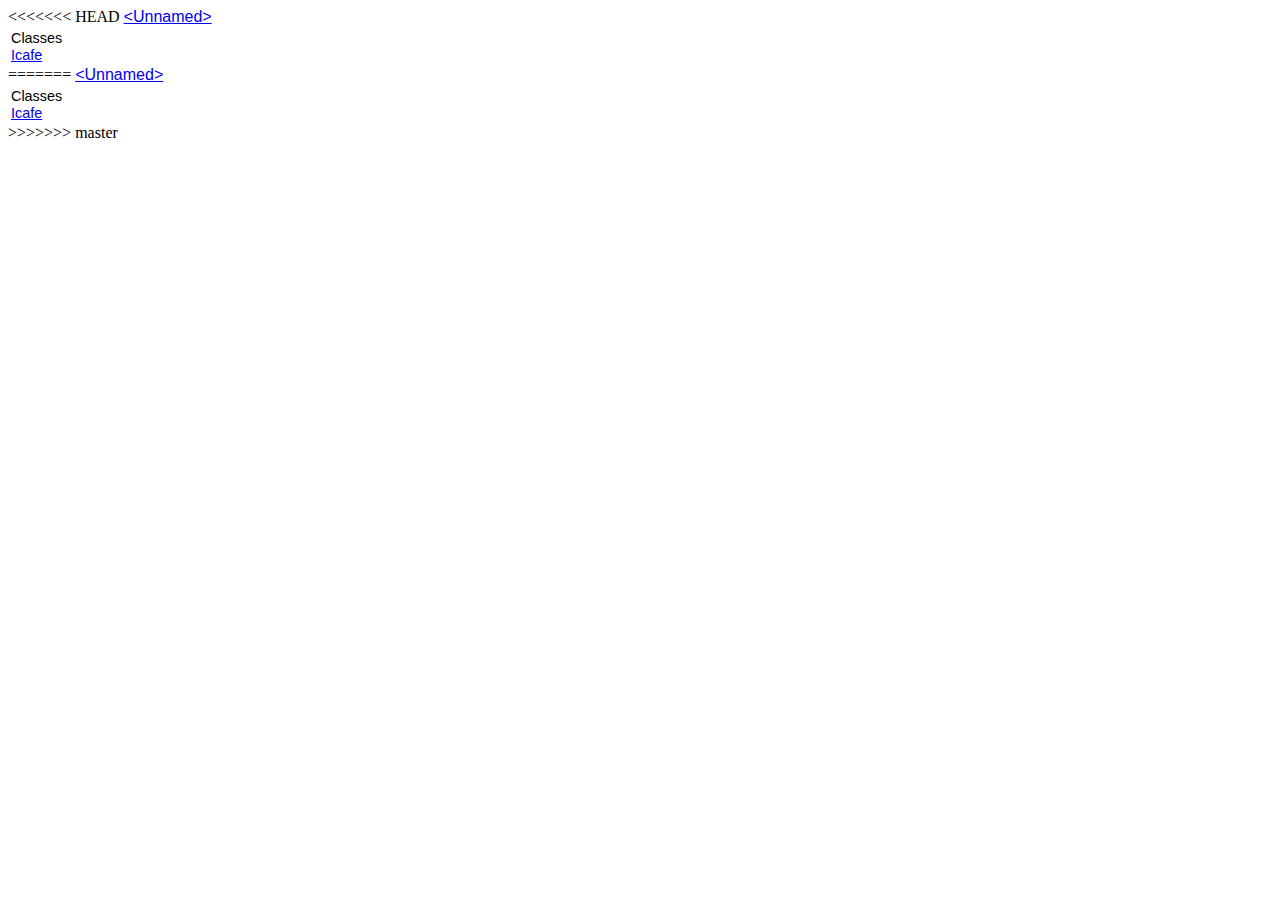
<file: Java/Icafe/doc/package-frame.html>
<<<<<<< HEAD
<!DOCTYPE HTML PUBLIC "-//W3C//DTD HTML 4.01 Transitional//EN" "http://www.w3.org/TR/html4/loose.dtd">
<!--NewPage-->
<HTML>
<HEAD>
<!-- Generated by javadoc (build 1.8.0_91) on Wed May 11 15:00:05 CEST 2016 -->
<META http-equiv="Content-Type" content="text/html; charset=UTF-8">
<TITLE>
&lt;Unnamed&gt;
</TITLE>

<META NAME="date" CONTENT="2016-05-11">

<LINK REL ="stylesheet" TYPE="text/css" HREF="stylesheet.css" TITLE="Style">


</HEAD>

<BODY BGCOLOR="white">
<FONT size="+1" CLASS="FrameTitleFont">
<A HREF="package-summary.html" target="classFrame">&lt;Unnamed&gt;</A></FONT>
<TABLE BORDER="0" WIDTH="100%" SUMMARY="">
<TR>
<TD NOWRAP><FONT size="+1" CLASS="FrameHeadingFont">
Classes</FONT>&nbsp;
<FONT CLASS="FrameItemFont">
<BR>
<A HREF="Icafe.html" title="class in &lt;Unnamed&gt;" target="classFrame">Icafe</A></FONT></TD>
</TR>
</TABLE>


</BODY>
</HTML>
=======
<!DOCTYPE HTML PUBLIC "-//W3C//DTD HTML 4.01 Transitional//EN" "http://www.w3.org/TR/html4/loose.dtd">
<!--NewPage-->
<HTML>
<HEAD>
<!-- Generated by javadoc (build 1.8.0_65) on Wed May 11 19:53:42 CEST 2016 -->
<META http-equiv="Content-Type" content="text/html; charset=UTF-8">
<TITLE>
&lt;Unnamed&gt;
</TITLE>

<META NAME="date" CONTENT="2016-05-11">

<LINK REL ="stylesheet" TYPE="text/css" HREF="stylesheet.css" TITLE="Style">


</HEAD>

<BODY BGCOLOR="white">
<FONT size="+1" CLASS="FrameTitleFont">
<A HREF="package-summary.html" target="classFrame">&lt;Unnamed&gt;</A></FONT>
<TABLE BORDER="0" WIDTH="100%" SUMMARY="">
<TR>
<TD NOWRAP><FONT size="+1" CLASS="FrameHeadingFont">
Classes</FONT>&nbsp;
<FONT CLASS="FrameItemFont">
<BR>
<A HREF="Icafe.html" title="class in &lt;Unnamed&gt;" target="classFrame">Icafe</A></FONT></TD>
</TR>
</TABLE>


</BODY>
</HTML>
>>>>>>> master
</file>
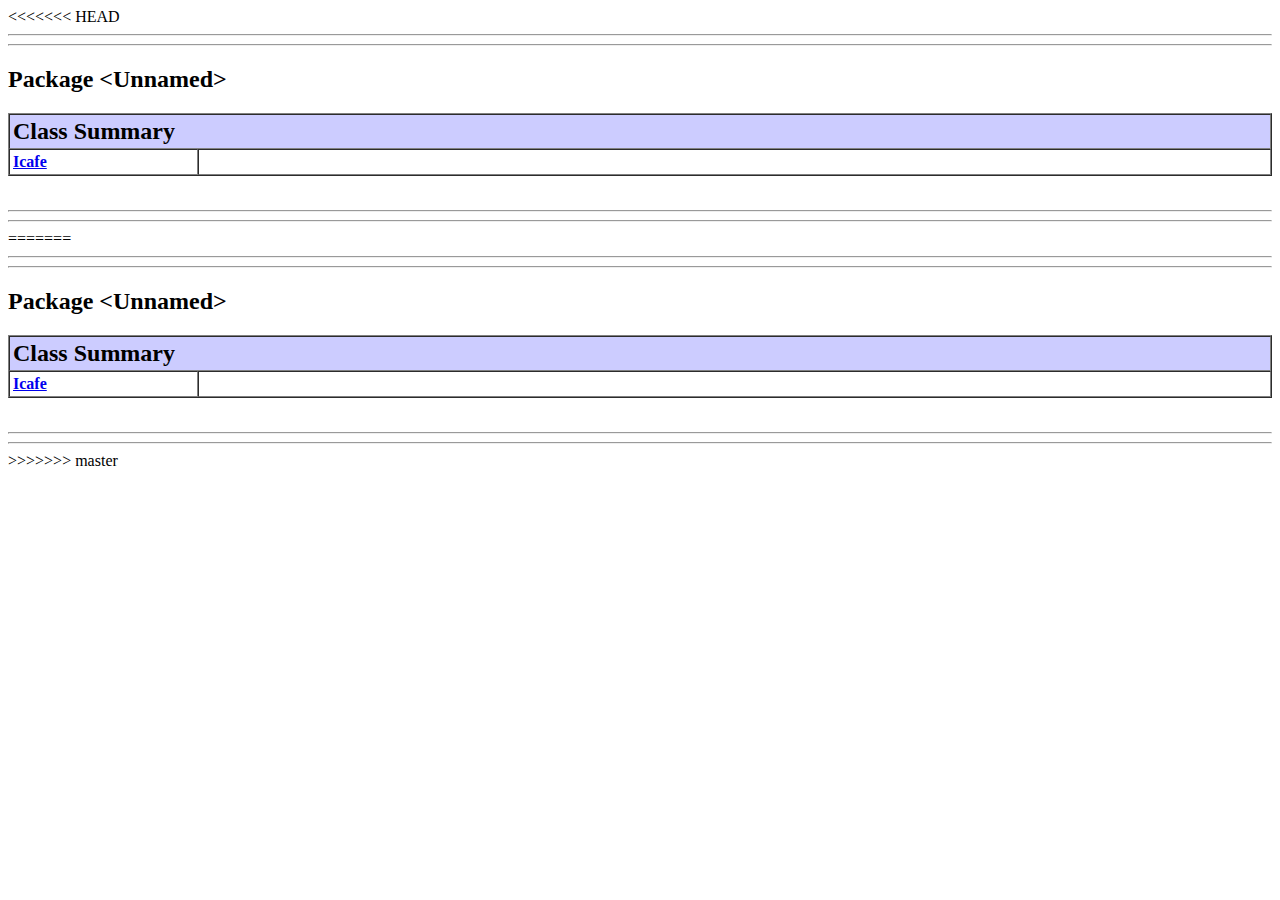
<file: Java/Icafe/doc/package-summary.html>
<<<<<<< HEAD
<!DOCTYPE HTML PUBLIC "-//W3C//DTD HTML 4.01 Transitional//EN" "http://www.w3.org/TR/html4/loose.dtd">
<!--NewPage-->
<HTML>
<HEAD>
<!-- Generated by javadoc (build 1.8.0_91) on Wed May 11 15:00:06 CEST 2016 -->
<META http-equiv="Content-Type" content="text/html; charset=UTF-8">
<TITLE>

</TITLE>

<META NAME="date" CONTENT="2016-05-11">

<LINK REL ="stylesheet" TYPE="text/css" HREF="stylesheet.css" TITLE="Style">


</HEAD>

<BODY BGCOLOR="white">
<HR>

<HR>
<H2>
Package &lt;Unnamed&gt;
</H2>

<TABLE BORDER="1" WIDTH="100%" CELLPADDING="3" CELLSPACING="0" SUMMARY="">
<TR BGCOLOR="#CCCCFF" CLASS="TableHeadingColor">
<TH ALIGN="left" COLSPAN="2"><FONT SIZE="+2">
<B>Class Summary</B></FONT></TH>
</TR>
<TR BGCOLOR="white" CLASS="TableRowColor">
<TD WIDTH="15%"><B><A HREF="Icafe.html" title="class in &lt;Unnamed&gt;">Icafe</A></B></TD>
<TD>&nbsp;</TD>
</TR>
</TABLE>
&nbsp;

<P>
<DL>
</DL>
<HR>

<HR>

</BODY>
</HTML>
=======
<!DOCTYPE HTML PUBLIC "-//W3C//DTD HTML 4.01 Transitional//EN" "http://www.w3.org/TR/html4/loose.dtd">
<!--NewPage-->
<HTML>
<HEAD>
<!-- Generated by javadoc (build 1.8.0_65) on Wed May 11 19:53:43 CEST 2016 -->
<META http-equiv="Content-Type" content="text/html; charset=UTF-8">
<TITLE>

</TITLE>

<META NAME="date" CONTENT="2016-05-11">

<LINK REL ="stylesheet" TYPE="text/css" HREF="stylesheet.css" TITLE="Style">


</HEAD>

<BODY BGCOLOR="white">
<HR>

<HR>
<H2>
Package &lt;Unnamed&gt;
</H2>

<TABLE BORDER="1" WIDTH="100%" CELLPADDING="3" CELLSPACING="0" SUMMARY="">
<TR BGCOLOR="#CCCCFF" CLASS="TableHeadingColor">
<TH ALIGN="left" COLSPAN="2"><FONT SIZE="+2">
<B>Class Summary</B></FONT></TH>
</TR>
<TR BGCOLOR="white" CLASS="TableRowColor">
<TD WIDTH="15%"><B><A HREF="Icafe.html" title="class in &lt;Unnamed&gt;">Icafe</A></B></TD>
<TD>&nbsp;</TD>
</TR>
</TABLE>
&nbsp;

<P>
<DL>
</DL>
<HR>

<HR>

</BODY>
</HTML>
>>>>>>> master
</file>
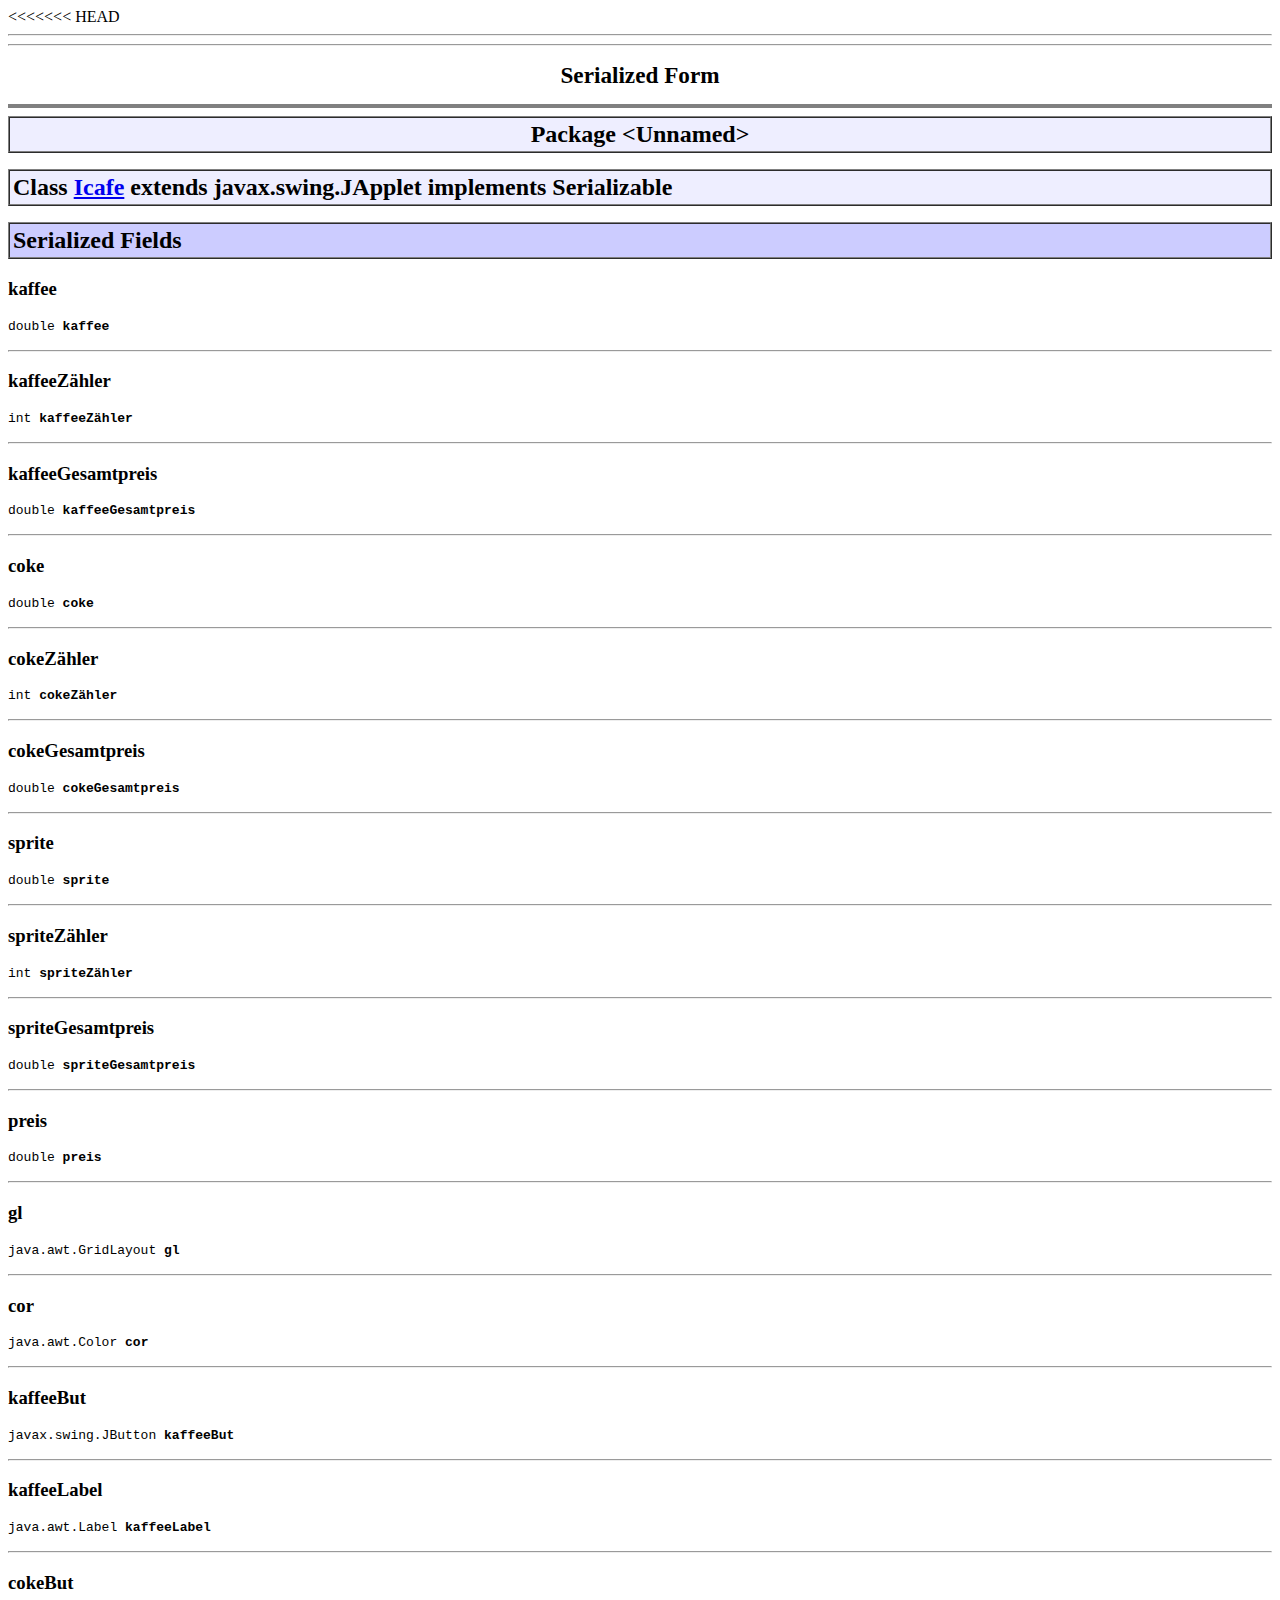
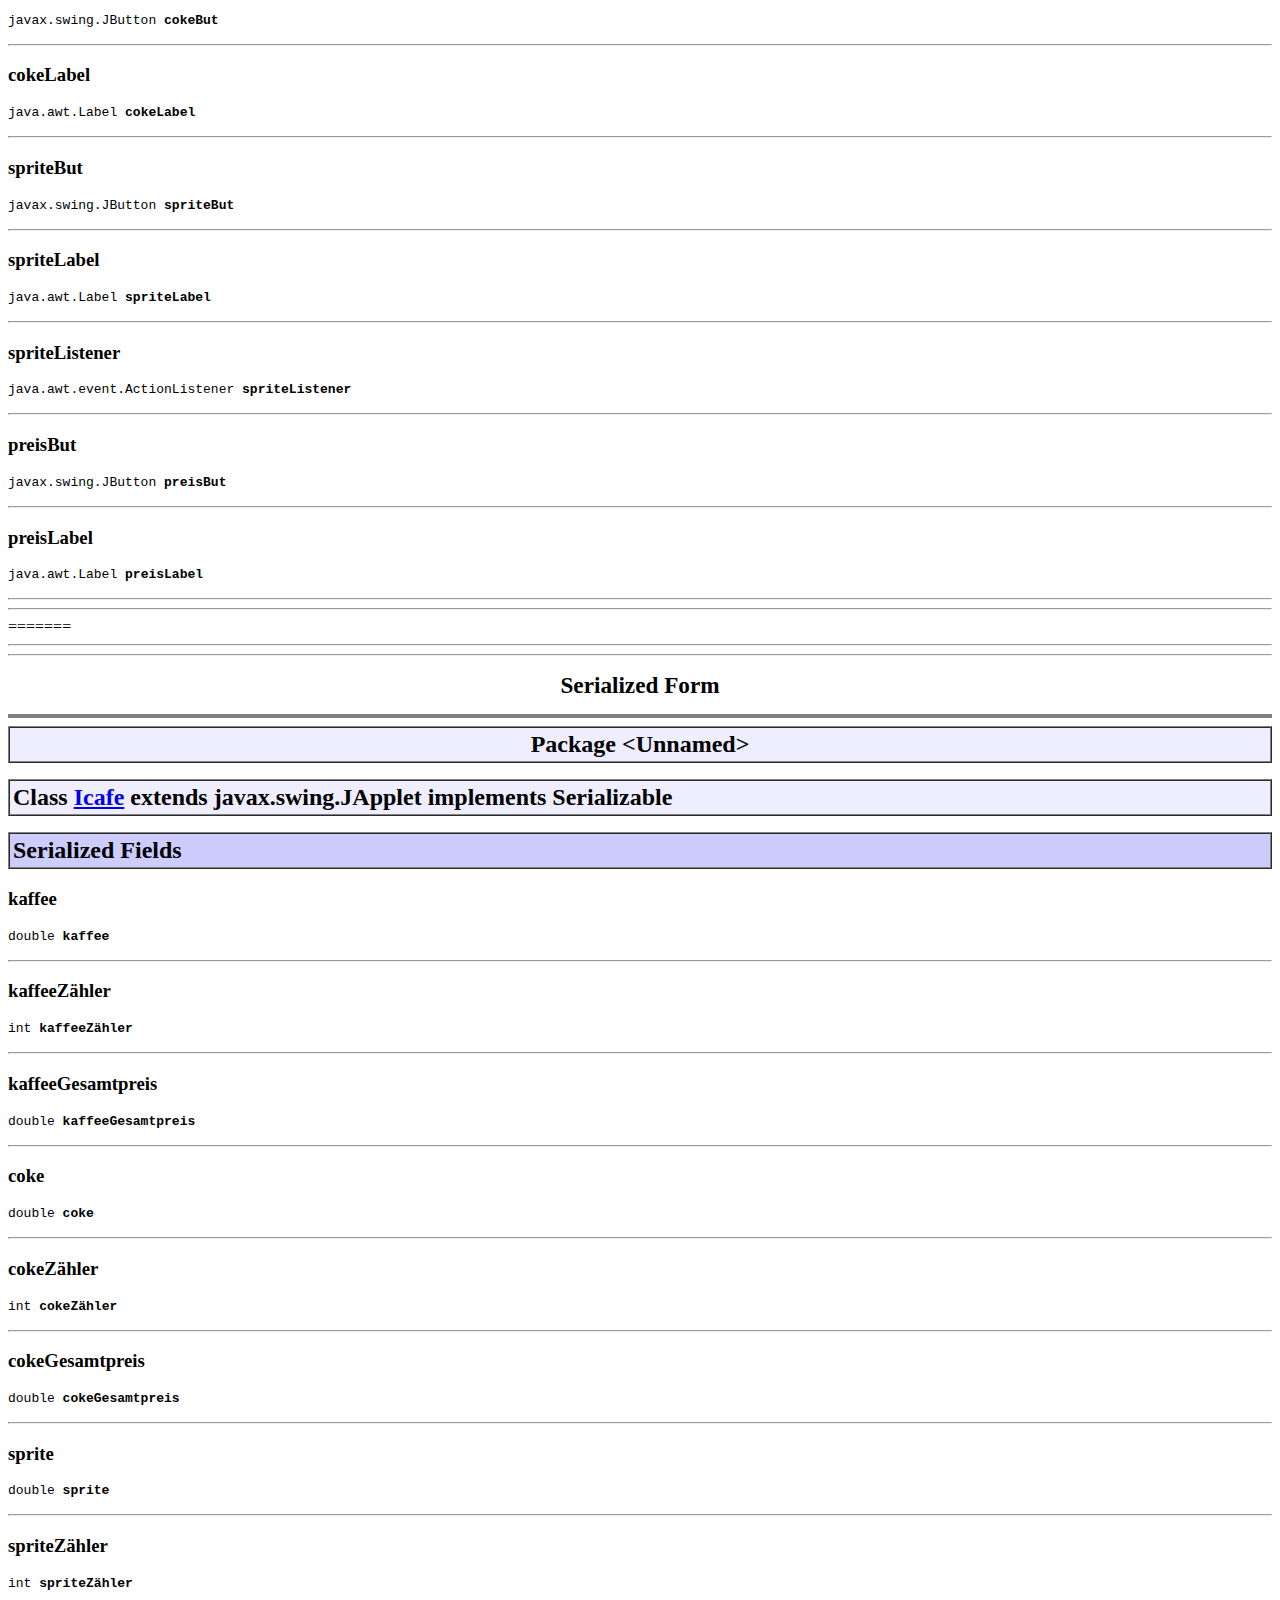
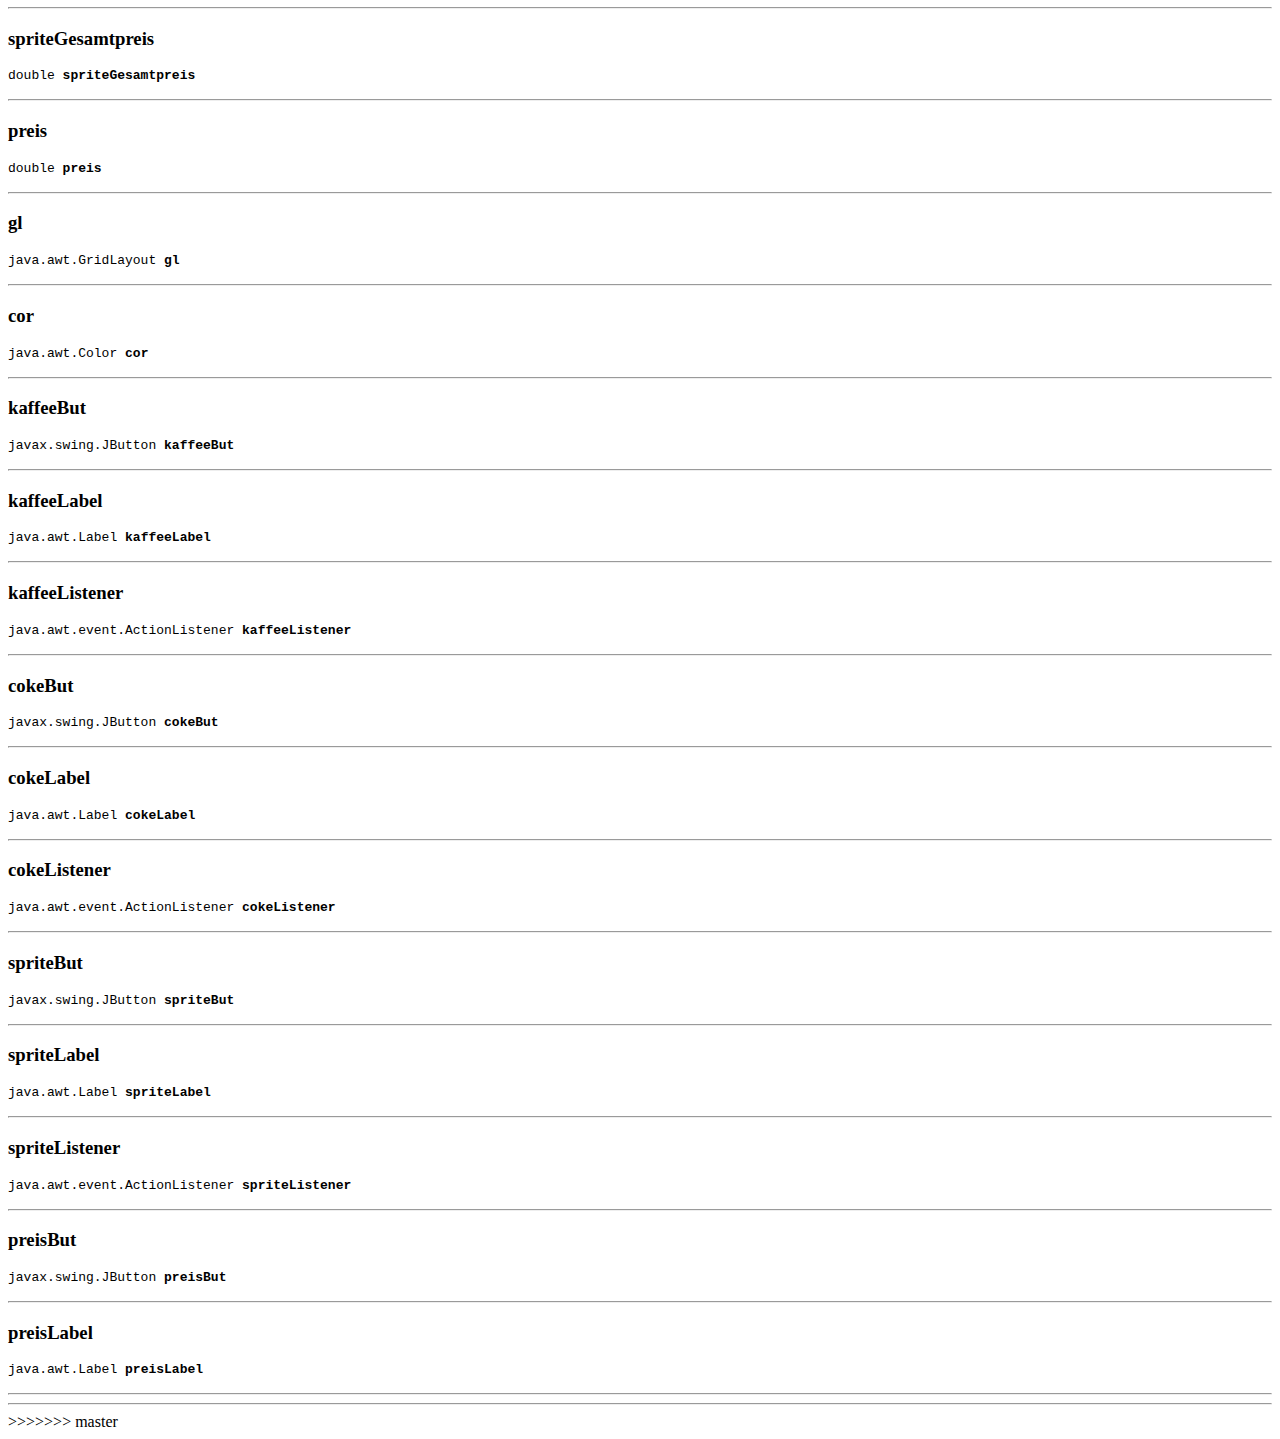
<file: Java/Icafe/doc/serialized-form.html>
<<<<<<< HEAD
<!DOCTYPE HTML PUBLIC "-//W3C//DTD HTML 4.01 Transitional//EN" "http://www.w3.org/TR/html4/loose.dtd">
<!--NewPage-->
<HTML>
<HEAD>
<!-- Generated by javadoc (build 1.8.0_91) on Wed May 11 15:00:06 CEST 2016 -->
<META http-equiv="Content-Type" content="text/html; charset=UTF-8">
<TITLE>
Serialized Form
</TITLE>

<META NAME="date" CONTENT="2016-05-11">

<LINK REL ="stylesheet" TYPE="text/css" HREF="stylesheet.css" TITLE="Style">

<SCRIPT type="text/javascript">
function windowTitle()
{
    if (location.href.indexOf('is-external=true') == -1) {
        parent.document.title="Serialized Form";
    }
}
</SCRIPT>
<NOSCRIPT>
</NOSCRIPT>

</HEAD>

<BODY BGCOLOR="white" onload="windowTitle();">
<HR>

<HR>
<CENTER>
<H1>
Serialized Form</H1>
</CENTER>
<HR SIZE="4" NOSHADE>

<TABLE BORDER="1" WIDTH="100%" CELLPADDING="3" CELLSPACING="0" SUMMARY="">
<TR BGCOLOR="#CCCCFF" CLASS="TableSubHeadingColor">
<TH ALIGN="center"><FONT SIZE="+2">
<B>Package</B> <B>&lt;Unnamed&gt;</B></FONT></TH>
</TR>
</TABLE>

<P>
<A NAME="Icafe"><!-- --></A>
<TABLE BORDER="1" WIDTH="100%" CELLPADDING="3" CELLSPACING="0" SUMMARY="">
<TR BGCOLOR="#CCCCFF" CLASS="TableSubHeadingColor">
<TH ALIGN="left" COLSPAN="2"><FONT SIZE="+2">
<B>Class <A HREF="Icafe.html" title="class in &lt;Unnamed&gt;">Icafe</A> extends javax.swing.JApplet implements Serializable</B></FONT></TH>
</TR>
</TABLE>

<P>
<A NAME="serializedForm"><!-- --></A>
<TABLE BORDER="1" WIDTH="100%" CELLPADDING="3" CELLSPACING="0" SUMMARY="">
<TR BGCOLOR="#CCCCFF" CLASS="TableHeadingColor">
<TH ALIGN="left" COLSPAN="1"><FONT SIZE="+2">
<B>Serialized Fields</B></FONT></TH>
</TR>
</TABLE>

<H3>
kaffee</H3>
<PRE>
double <B>kaffee</B></PRE>
<DL>
<DL>
</DL>
</DL>
<HR>
<H3>
kaffeeZähler</H3>
<PRE>
int <B>kaffeeZähler</B></PRE>
<DL>
<DL>
</DL>
</DL>
<HR>
<H3>
kaffeeGesamtpreis</H3>
<PRE>
double <B>kaffeeGesamtpreis</B></PRE>
<DL>
<DL>
</DL>
</DL>
<HR>
<H3>
coke</H3>
<PRE>
double <B>coke</B></PRE>
<DL>
<DL>
</DL>
</DL>
<HR>
<H3>
cokeZähler</H3>
<PRE>
int <B>cokeZähler</B></PRE>
<DL>
<DL>
</DL>
</DL>
<HR>
<H3>
cokeGesamtpreis</H3>
<PRE>
double <B>cokeGesamtpreis</B></PRE>
<DL>
<DL>
</DL>
</DL>
<HR>
<H3>
sprite</H3>
<PRE>
double <B>sprite</B></PRE>
<DL>
<DL>
</DL>
</DL>
<HR>
<H3>
spriteZähler</H3>
<PRE>
int <B>spriteZähler</B></PRE>
<DL>
<DL>
</DL>
</DL>
<HR>
<H3>
spriteGesamtpreis</H3>
<PRE>
double <B>spriteGesamtpreis</B></PRE>
<DL>
<DL>
</DL>
</DL>
<HR>
<H3>
preis</H3>
<PRE>
double <B>preis</B></PRE>
<DL>
<DL>
</DL>
</DL>
<HR>
<H3>
gl</H3>
<PRE>
java.awt.GridLayout <B>gl</B></PRE>
<DL>
<DL>
</DL>
</DL>
<HR>
<H3>
cor</H3>
<PRE>
java.awt.Color <B>cor</B></PRE>
<DL>
<DL>
</DL>
</DL>
<HR>
<H3>
kaffeeBut</H3>
<PRE>
javax.swing.JButton <B>kaffeeBut</B></PRE>
<DL>
<DL>
</DL>
</DL>
<HR>
<H3>
kaffeeLabel</H3>
<PRE>
java.awt.Label <B>kaffeeLabel</B></PRE>
<DL>
<DL>
</DL>
</DL>
<HR>
<H3>
cokeBut</H3>
<PRE>
javax.swing.JButton <B>cokeBut</B></PRE>
<DL>
<DL>
</DL>
</DL>
<HR>
<H3>
cokeLabel</H3>
<PRE>
java.awt.Label <B>cokeLabel</B></PRE>
<DL>
<DL>
</DL>
</DL>
<HR>
<H3>
spriteBut</H3>
<PRE>
javax.swing.JButton <B>spriteBut</B></PRE>
<DL>
<DL>
</DL>
</DL>
<HR>
<H3>
spriteLabel</H3>
<PRE>
java.awt.Label <B>spriteLabel</B></PRE>
<DL>
<DL>
</DL>
</DL>
<HR>
<H3>
spriteListener</H3>
<PRE>
java.awt.event.ActionListener <B>spriteListener</B></PRE>
<DL>
<DL>
</DL>
</DL>
<HR>
<H3>
preisBut</H3>
<PRE>
javax.swing.JButton <B>preisBut</B></PRE>
<DL>
<DL>
</DL>
</DL>
<HR>
<H3>
preisLabel</H3>
<PRE>
java.awt.Label <B>preisLabel</B></PRE>
<DL>
<DL>
</DL>
</DL>

<P>
<HR>

<HR>

</BODY>
</HTML>
=======
<!DOCTYPE HTML PUBLIC "-//W3C//DTD HTML 4.01 Transitional//EN" "http://www.w3.org/TR/html4/loose.dtd">
<!--NewPage-->
<HTML>
<HEAD>
<!-- Generated by javadoc (build 1.8.0_65) on Wed May 11 19:53:43 CEST 2016 -->
<META http-equiv="Content-Type" content="text/html; charset=UTF-8">
<TITLE>
Serialized Form
</TITLE>

<META NAME="date" CONTENT="2016-05-11">

<LINK REL ="stylesheet" TYPE="text/css" HREF="stylesheet.css" TITLE="Style">

<SCRIPT type="text/javascript">
function windowTitle()
{
    if (location.href.indexOf('is-external=true') == -1) {
        parent.document.title="Serialized Form";
    }
}
</SCRIPT>
<NOSCRIPT>
</NOSCRIPT>

</HEAD>

<BODY BGCOLOR="white" onload="windowTitle();">
<HR>

<HR>
<CENTER>
<H1>
Serialized Form</H1>
</CENTER>
<HR SIZE="4" NOSHADE>

<TABLE BORDER="1" WIDTH="100%" CELLPADDING="3" CELLSPACING="0" SUMMARY="">
<TR BGCOLOR="#CCCCFF" CLASS="TableSubHeadingColor">
<TH ALIGN="center"><FONT SIZE="+2">
<B>Package</B> <B>&lt;Unnamed&gt;</B></FONT></TH>
</TR>
</TABLE>

<P>
<A NAME="Icafe"><!-- --></A>
<TABLE BORDER="1" WIDTH="100%" CELLPADDING="3" CELLSPACING="0" SUMMARY="">
<TR BGCOLOR="#CCCCFF" CLASS="TableSubHeadingColor">
<TH ALIGN="left" COLSPAN="2"><FONT SIZE="+2">
<B>Class <A HREF="Icafe.html" title="class in &lt;Unnamed&gt;">Icafe</A> extends javax.swing.JApplet implements Serializable</B></FONT></TH>
</TR>
</TABLE>

<P>
<A NAME="serializedForm"><!-- --></A>
<TABLE BORDER="1" WIDTH="100%" CELLPADDING="3" CELLSPACING="0" SUMMARY="">
<TR BGCOLOR="#CCCCFF" CLASS="TableHeadingColor">
<TH ALIGN="left" COLSPAN="1"><FONT SIZE="+2">
<B>Serialized Fields</B></FONT></TH>
</TR>
</TABLE>

<H3>
kaffee</H3>
<PRE>
double <B>kaffee</B></PRE>
<DL>
<DL>
</DL>
</DL>
<HR>
<H3>
kaffeeZähler</H3>
<PRE>
int <B>kaffeeZähler</B></PRE>
<DL>
<DL>
</DL>
</DL>
<HR>
<H3>
kaffeeGesamtpreis</H3>
<PRE>
double <B>kaffeeGesamtpreis</B></PRE>
<DL>
<DL>
</DL>
</DL>
<HR>
<H3>
coke</H3>
<PRE>
double <B>coke</B></PRE>
<DL>
<DL>
</DL>
</DL>
<HR>
<H3>
cokeZähler</H3>
<PRE>
int <B>cokeZähler</B></PRE>
<DL>
<DL>
</DL>
</DL>
<HR>
<H3>
cokeGesamtpreis</H3>
<PRE>
double <B>cokeGesamtpreis</B></PRE>
<DL>
<DL>
</DL>
</DL>
<HR>
<H3>
sprite</H3>
<PRE>
double <B>sprite</B></PRE>
<DL>
<DL>
</DL>
</DL>
<HR>
<H3>
spriteZähler</H3>
<PRE>
int <B>spriteZähler</B></PRE>
<DL>
<DL>
</DL>
</DL>
<HR>
<H3>
spriteGesamtpreis</H3>
<PRE>
double <B>spriteGesamtpreis</B></PRE>
<DL>
<DL>
</DL>
</DL>
<HR>
<H3>
preis</H3>
<PRE>
double <B>preis</B></PRE>
<DL>
<DL>
</DL>
</DL>
<HR>
<H3>
gl</H3>
<PRE>
java.awt.GridLayout <B>gl</B></PRE>
<DL>
<DL>
</DL>
</DL>
<HR>
<H3>
cor</H3>
<PRE>
java.awt.Color <B>cor</B></PRE>
<DL>
<DL>
</DL>
</DL>
<HR>
<H3>
kaffeeBut</H3>
<PRE>
javax.swing.JButton <B>kaffeeBut</B></PRE>
<DL>
<DL>
</DL>
</DL>
<HR>
<H3>
kaffeeLabel</H3>
<PRE>
java.awt.Label <B>kaffeeLabel</B></PRE>
<DL>
<DL>
</DL>
</DL>
<HR>
<H3>
kaffeeListener</H3>
<PRE>
java.awt.event.ActionListener <B>kaffeeListener</B></PRE>
<DL>
<DL>
</DL>
</DL>
<HR>
<H3>
cokeBut</H3>
<PRE>
javax.swing.JButton <B>cokeBut</B></PRE>
<DL>
<DL>
</DL>
</DL>
<HR>
<H3>
cokeLabel</H3>
<PRE>
java.awt.Label <B>cokeLabel</B></PRE>
<DL>
<DL>
</DL>
</DL>
<HR>
<H3>
cokeListener</H3>
<PRE>
java.awt.event.ActionListener <B>cokeListener</B></PRE>
<DL>
<DL>
</DL>
</DL>
<HR>
<H3>
spriteBut</H3>
<PRE>
javax.swing.JButton <B>spriteBut</B></PRE>
<DL>
<DL>
</DL>
</DL>
<HR>
<H3>
spriteLabel</H3>
<PRE>
java.awt.Label <B>spriteLabel</B></PRE>
<DL>
<DL>
</DL>
</DL>
<HR>
<H3>
spriteListener</H3>
<PRE>
java.awt.event.ActionListener <B>spriteListener</B></PRE>
<DL>
<DL>
</DL>
</DL>
<HR>
<H3>
preisBut</H3>
<PRE>
javax.swing.JButton <B>preisBut</B></PRE>
<DL>
<DL>
</DL>
</DL>
<HR>
<H3>
preisLabel</H3>
<PRE>
java.awt.Label <B>preisLabel</B></PRE>
<DL>
<DL>
</DL>
</DL>

<P>
<HR>

<HR>

</BODY>
</HTML>
>>>>>>> master
</file>
<file: Java/Icafe/doc/stylesheet.css>
<<<<<<< HEAD
/* Javadoc style sheet */

/* Define colors, fonts and other style attributes here to override the defaults */

/* Page background color */
body { background-color: #FFFFFF; color:#000000 }

/* Headings */
h1 { font-size: 145% }

/* Table colors */
.TableHeadingColor     { background: #CCCCFF; color:#000000 } /* Dark mauve */
.TableSubHeadingColor  { background: #EEEEFF; color:#000000 } /* Light mauve */
.TableRowColor         { background: #FFFFFF; color:#000000 } /* White */

/* Font used in left-hand frame lists */
.FrameTitleFont   { font-size: 100%; font-family: Helvetica, Arial, sans-serif; color:#000000 }
.FrameHeadingFont { font-size:  90%; font-family: Helvetica, Arial, sans-serif; color:#000000 }
.FrameItemFont    { font-size:  90%; font-family: Helvetica, Arial, sans-serif; color:#000000 }

/* Navigation bar fonts and colors */
.NavBarCell1    { background-color:#EEEEFF; color:#000000} /* Light mauve */
.NavBarCell1Rev { background-color:#00008B; color:#FFFFFF} /* Dark Blue */
.NavBarFont1    { font-family: Arial, Helvetica, sans-serif; color:#000000;color:#000000;}
.NavBarFont1Rev { font-family: Arial, Helvetica, sans-serif; color:#FFFFFF;color:#FFFFFF;}

.NavBarCell2    { font-family: Arial, Helvetica, sans-serif; background-color:#FFFFFF; color:#000000}
.NavBarCell3    { font-family: Arial, Helvetica, sans-serif; background-color:#FFFFFF; color:#000000}

=======
/* Javadoc style sheet */

/* Define colors, fonts and other style attributes here to override the defaults */

/* Page background color */
body { background-color: #FFFFFF; color:#000000 }

/* Headings */
h1 { font-size: 145% }

/* Table colors */
.TableHeadingColor     { background: #CCCCFF; color:#000000 } /* Dark mauve */
.TableSubHeadingColor  { background: #EEEEFF; color:#000000 } /* Light mauve */
.TableRowColor         { background: #FFFFFF; color:#000000 } /* White */

/* Font used in left-hand frame lists */
.FrameTitleFont   { font-size: 100%; font-family: Helvetica, Arial, sans-serif; color:#000000 }
.FrameHeadingFont { font-size:  90%; font-family: Helvetica, Arial, sans-serif; color:#000000 }
.FrameItemFont    { font-size:  90%; font-family: Helvetica, Arial, sans-serif; color:#000000 }

/* Navigation bar fonts and colors */
.NavBarCell1    { background-color:#EEEEFF; color:#000000} /* Light mauve */
.NavBarCell1Rev { background-color:#00008B; color:#FFFFFF} /* Dark Blue */
.NavBarFont1    { font-family: Arial, Helvetica, sans-serif; color:#000000;color:#000000;}
.NavBarFont1Rev { font-family: Arial, Helvetica, sans-serif; color:#FFFFFF;color:#FFFFFF;}

.NavBarCell2    { font-family: Arial, Helvetica, sans-serif; background-color:#FFFFFF; color:#000000}
.NavBarCell3    { font-family: Arial, Helvetica, sans-serif; background-color:#FFFFFF; color:#000000}

>>>>>>> master
</file>
